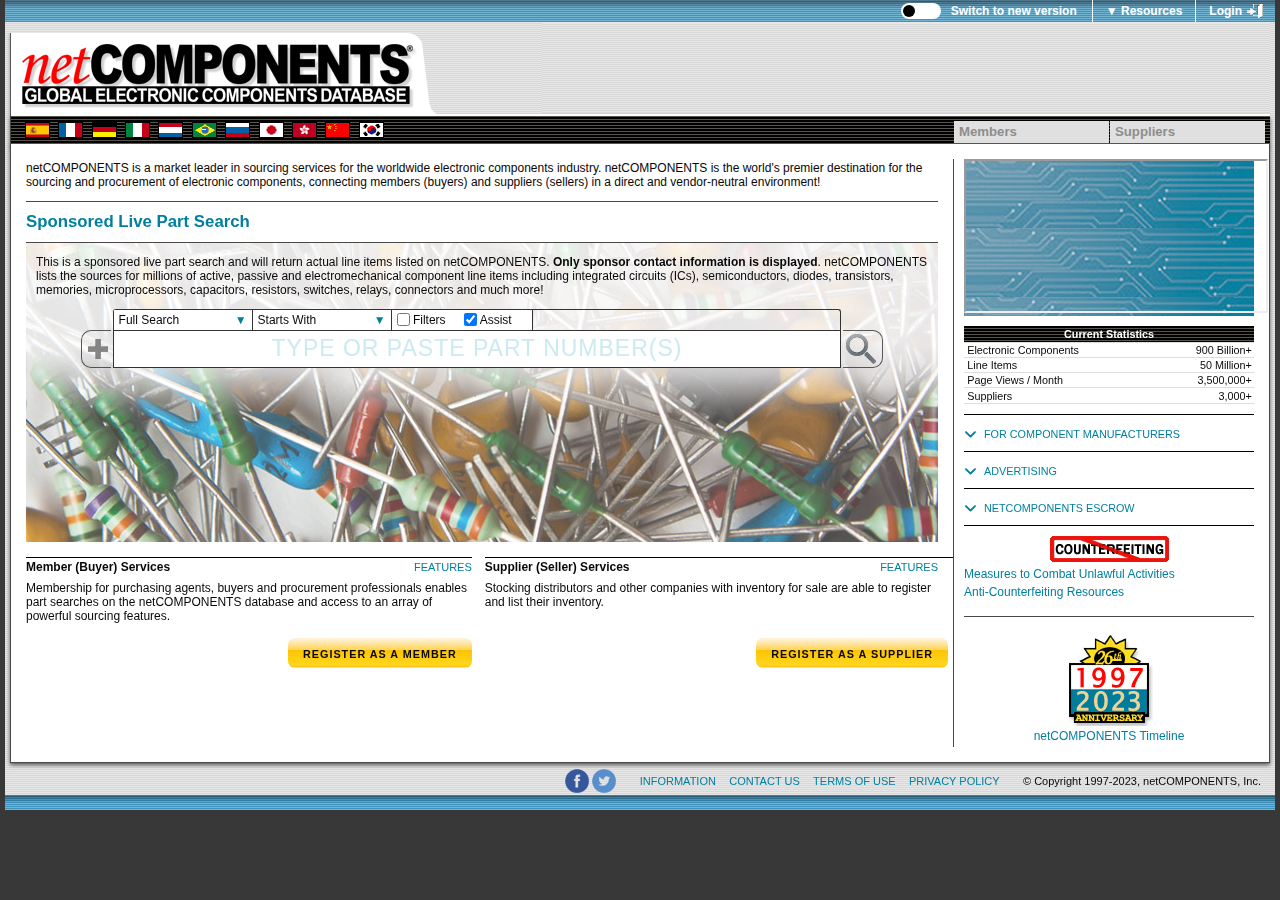
<file: index.html>
<!DOCTYPE html>
<html lang="en">
<head>
    <meta charset="UTF-8">
    <meta http-equiv="X-UA-Compatible" content="IE=edge">
    <meta name="viewport" content="width=device-width, initial-scale=1.0">
   

    <title>Webpage</title>
    <link rel="stylesheet" href="css/style1.css">
</head>
<body class='body_base'>
    <div class="page_wrapper">
        <div class="top_header_bar">
            <div class="login"><a id="login_lnk">Login</a></div>
            <div class="resources  std_dropdown_menu">
                <span>▼</span> Resources
                <ul class="resource_list">
                    <li><a rel="noopener" onclick="tabOpen('http://www.datasheetlocator.com');">Datasheet Locator</a></li>
                    <li><a>Currency Converter</a></li>
                    <li><a>Language Translator</a></li>
                    <li><a>World Clock</a></li>
                    <li><a >Supported Browsers</a></li>
                </ul>
            </div>
            <div class='c-toggler'>
                <span></span>
                Switch to new version
            </div>
        </div>

        <div class='main'>
            <div class="main_header">
                <div class="banner_ad">
                    <iframe id="divad" frameborder="0" scrolling="no" src="https://www.netcomponents.com/adbnr.htm"></iframe>
                </div>
                
                <div class="logo">
    
                    <a href="/">
                         <img src="images/netcomp_top_en.png" alt="netCOMPONENTS: Electronic Component Sourcing">
                    </a>
    
                </div> <!-- logo -->
            </div>
            <!-- /.main-header -->
            <div class="info_hdr">
                <table>
                    <tbody><tr>
    
                        <td class="langs">
                            <div class="flags" data-clicked="0">
                                <table>
                                    <tbody>
                                        <tr>
                                            <td><a id="langflag_es" href="/es/" data-lang="es" data-hasqtip="4" title='Español'></a></td>
                                            <td><a id="langflag_fr" href="/fr/" data-lang="fr" data-hasqtip="5" title='Français'></a></td>
                                            <td><a id="langflag_de" href="/de/" data-lang="de" data-hasqtip="6" title='Deutsch'></a></td>
                                            <td><a id="langflag_it" href="/it/" data-lang="it" data-hasqtip="7" title='Italiano'></a></td>
                                            <td><a id="langflag_nl" href="/nl/" data-lang="nl" data-hasqtip="8" title='Nederlands'></a></td>
                                            <td><a id="langflag_po" href="/po/" data-lang="po" data-hasqtip="9" title='Português'></a></td>
                                            <td><a id="langflag_ru" href="/ru/" data-lang="ru" data-hasqtip="10" title='Русский'></a></td>
                                            <td><a id="langflag_ja" href="/ja/" data-lang="ja" data-hasqtip="11" title='日本語'></a></td>
                                            <td><a id="langflag_ch" href="/ch/" data-lang="ch" data-hasqtip="12" title='繁體中文'></a></td>
                                            <td><a id="langflag_zh" href="/zh/" data-lang="zh" data-hasqtip="13" title='简体中文'></a></td>
                                            <td><a id="langflag_ko" href="/ko/" data-lang="ko" data-hasqtip="14" title='한국어'></a></td>
                                        </tr>
                                    </tbody>
                                </table>
                            </div>
                        </td>
    
                        <td class="side_tabs">
                            <div class="side_tabs">
                                <div class="mbrsup">
                                    <div class="mbrsup-logout std_dropdown_menu">
                                        <a href="search.htm">Members</a>
                                    </div>
                                    <div class="mbrsup-logout std_dropdown_menu">
                                        <a href="upload.htm">Suppliers</a>
                                    </div>
                                </div>
                            </div>
                        </td>
                    </tr>
                </tbody></table>
            </div>


            <div class="content" id="main_content">
                <div class="page_right_block">
                    <div class="ps_hdr" style="background: url('/images/pf4.png') top left repeat transparent"><iframe src="https://www.netcomponents.com/sf.htm?4"></iframe></div>
                    <div class="tbl_home_stats">
                        <h3 class="hdr_whtbl">Current Statistics</h3>
                        <table class="std_list">		
                            <tbody><tr>
                                <td>Electronic Components</td><td style="text-align: right">900 Billion+</td></tr>
                            <tr>
                                <td>Line Items</td><td style="text-align: right">50 Million+</td></tr>
                            <tr>
                                <td>Page Views / Month</td><td style="text-align: right">3,500,000+</td></tr>
                
                            <tr>
                                <td>Suppliers</td><td style="text-align: right">3,000+</td></tr>
                        </tbody></table>
                    </div>
                    <div class="expandable_wrapper">
                        <div class="expandable-item">
                            <h3 class="expandable-header">For Component Manufacturers</h3>
                            <div class="expandable-content"><p class="txt_margin">netCOMPONENTS offers a custom designed solution exclusively for component manufacturers called the Distributor Inventory Locator Program (DILP<sup>sm</sup>). netCOMPONENTS has been designing and implementing custom DILP<sup>sm</sup> solutions for the electronics industry since 1997 and is considered a worldwide leader in this type of outsourced service.</p>
                
                            <p class="txt_margin">For more information on DILP<sup>sm</sup>, including a detailed description, pricing, and demo, please contact a netCOMPONENTS representative at <a href="mailto:info@netcomponents.com" class="lnk">info@netcomponents.com</a>.</p></div>
                        </div>
                        <div class="expandable-item">
                            <h3 class="expandable-header">Advertising</h3>
                            <div class="expandable-content"><p class="txt_margin">netCOMPONENTS offers banner advertising programs on sites that are published by netCOMPONENTS targeting electronic component buyers, supply chain managers, procurement professionals and electronic engineers. For more information on availability and pricing, please contact us at <a href="mailto:advertising@netcomponents.com" class="lnk">advertising@netcomponents.com</a>.</p></div>
                        </div>
                        <div class="expandable-item">
                            <h3 class="expandable-header">netCOMPONENTS Escrow</h3>
                            <div class="expandable-content"><p class="txt_margin">Additional information on netCOMPONENTS Escrow is available to registered Member and Supplier users by clicking on the 'Escrow' menu option after login.</p></div>
                        </div>
                
                    </div>
                    <div class="measures_block">
                        <a class="lnk_img"><img class="ctrftg_icon" src="images/ctrftg_en.gif" alt="Measures to Combat Unlawful Activities "></a>
                        <a class="lnk">Measures to Combat Unlawful Activities </a>
                        <a class="lnk">Anti-Counterfeiting Resources</a>
                    </div>
                    
                    <div class="anniversary_block">
                        <img src="images/26years.png" alt=""><br>
                        <a class="lnk">netCOMPONENTS Timeline</a>
                    </div>
                </div>
                    
                <div class="page_main_content">
                    <div class="pgTtl_square"><p>netCOMPONENTS is a market leader in sourcing services for the worldwide electronic components industry. netCOMPONENTS is the world's premier destination for the sourcing and procurement of electronic components, connecting members (buyers) and suppliers (sellers) in a direct and vendor-neutral environment!</p></div>
                
                    <h1 class="homeTtl">Sponsored Live Part Search</h1>
                    <div class="homepage_search">	
                        <div class="bg_shadow">
                            <div class="demo_srch_descr">This is a sponsored live part search and will return actual line items listed on netCOMPONENTS. <b>Only sponsor contact information is displayed</b>. netCOMPONENTS lists the sources for millions of active, passive and electromechanical component line items including integrated circuits (ICs), semiconductors, diodes, transistors, memories, microprocessors, capacitors, resistors, switches, relays, connectors and much more!</div>
                            <div class="smartsearchbox">
                                <div id="livesearch" style="display: none;"></div>
                                    <form name="f1" id="f1" action="results.htm" method="get" autocomplete="off">
                
                                    <input type="hidden" name="d" value="1">
                
                                    <input type="hidden" id="search_flt" name="flts" value="1">
                                    <input type="hidden" id="search_t" name="t" value="f">
                                    <input type="hidden" id="search_sm" name="sm" value="">
                                    <input type="hidden" name="r" value="1">
                                    <input type="hidden" id="search_lgc" name="lgc" value="begins">
                                    <input type="hidden" id="pn1" name="pn1" value="">
                    
                                    <table class="searchbox">
                                        <tbody><tr class="search_options">
                                            <td><div class="overlay"></div></td>
                                            <td class="options">
                                                <div class="options">
                                                    <div class="optn" id="srchType">
                
                                                        <span class="val active hasdropdown" id="srchopt_type">Full Search<span>▼</span></span>
                                                        <div id="srch_type" class="option_selector">
                                                            <span id="srch_type_full" class="val current" data-parent="srchopt_type" data-type="search_t" data-value="FULL">Full Search<span>▼</span></span>
                                                            <span class="val inactive" data-parent="srchopt_type" data-type="search_t" data-value="MULTI" data-hasqtip="15">Multi-Search<span>▼</span></span>
                                                            <span class="val inactive" data-parent="srchopt_type" data-type="search_t" data-value="SMS" data-hasqtip="16">Smart Multi-Search<span>▼</span></span>
                                                        </div>
                
                                                    </div><!--
                                                    -->
                                                        <div class="optn searchMode" id="srchMode">
                                                    
                                                            <span class="val active hasdropdown" id="srchopt_mode">Starts With<span>▼</span></span>
                                                            <div id="srch_modes_srchMode" class="option_selector">
                                                                <span class="val current" data-parent="srchopt_mode" data-type="search_lgc" data-value="begins">Starts With<span>▼</span></span>
                                                                <span class="val inactive" data-parent="srchopt_mode" data-type="search_lgc" data-value="equals" data-hasqtip="17">Equals<span>▼</span></span>
                                                            </div>
                                                    
                                                        </div>
                                                    <!--
                                                    --><div>
                                                        <span class="optn_check disabled" data-hasqtip="18">
                
                                                            <input id="srchopt_flts" type="checkbox" name="srchopt_flts" value="1">
                
                                                            <label for="srchopt_flts">Filters</label>
                                                        </span>
                    
                                                        <span class="optn_check disabled" data-hasqtip="19">
                
                                                            <input id="srchopt_asst" type="checkbox" name="srchopt_asst" value="1" checked="">
                
                                                            <label for="srchopt_asst" data-hasqtip="0" oldtitle="<h3>Part Search Assist:</h3>Display part number search results preview upon entry of characters in part number search field." title="">Assist</label>
                                                        </span>
                                                    </div>
                                                </div>
                                            </td>
                                            <td></td>
                                        </tr>
                                        <tr>
                                            <td id="searchbox1">
                                                <span data-hasqtip="1" oldtitle="Add Part Number" title=""><a class="addpart search_disabled" id="addpn" data-hasqtip="20"></a></span>
                                            </td>
                                            <td class="inpt">
                                                <textarea class="searchbox_input" placeholder='Type or Paste Part Number(s)' spellcheck="false" maxlength="30"></textarea>
                                            </td>
                                            <td>
                                                <a id="srchBtn" class="searchbtn search_disabled"></a>
                                            </td>
                                        </tr>
                                    </tbody></table>
                                </form>
                            </div>
                        </div>
                    </div>
                
                
                    <div class="reg_block">
                        <div class="reg_block_row">
                            <div class="reg_member top_square_left">
                                
                                <h2 class='title'>
                                    Member (Buyer) Services
                                    <div class='popup-wrapper'>
                                        <a class="lnkucase_nodec popup_container" data-content="member_features">Features</a>
    
                                        <div class="popup" id="member_features" style='top: -226px; left: 0px; width: 451px;'>
                                            <p class="txt_margin">Membership includes:</p>
                                            <ul class="bulleted_list">
                                            <li>Part Searches</li>
                                            <li>Unlimited locations and users</li>
                                            <li>Search by Worldwide Region</li>
                                            <li>Search results differentiation of authorized suppliers</li>
                                            <li>Search results differentiation of in-stock inventory</li>
                                            <li>Search results access to manufacturer data sheets on many line items</li>
                                            <li>Search results customizable settings and filters</li>
                                            <li>Search results supplier quality indicators</li>
                                            <li>Supplier Quality Rating System (SQRS) to rate, and view ratings on, suppliers</li>
                                            <li>Shopping cart link to select suppliers</li>
                                            <li>Multi-Lingual Messaging System to send RFQs and POs to suppliers</li>
                                            <li>Part Alerts to be notified when a part is added to netCOMPONENTS database</li>
                                            <li>netCOMPONENTS Escrow (additional fees apply)</li>
                                            <li>many more additional features &amp; functionality...</li>
                                            </ul>
                                        </div>
                                    </div>
                                </h2>
                                <p>
                                    Membership for purchasing agents, buyers and procurement professionals enables part searches on the netCOMPONENTS database and access to an array of powerful sourcing features.
                                </p>	
    
                                
                                    <a class="reg_link" href="javascript:goReg(800);">Register as a Member</a>
    
                            
                            </div>
                    
                            <div class="reg_supplier top_square_left">
                                
                                <h2 class='title'>
                                    Supplier (Seller) Services 
                                    <div class='popup-wrapper'>
                                        <a class="popup_container lnkucase_nodec" data-content="supplier_features">Features</a>
    
                                        <div class="popup" id="supplier_features" style="top: -122px; left: 0px; width: 458px;">
                                            <p class="txt_margin">Uploading Inventory includes:</p>
                                            <ul class="bulleted_list">
                                            <li>List inventory</li>
                                            <li>Unlimited locations and users</li>
                                            <li>Receive qualified/targeted RFQs and POs</li>
                                            <li>Multi-Lingual Messaging System to receive RFQs and POs from members</li>
                                            <li>netCOMPONENTS Escrow (additional fees apply)</li>
                                            <li>many more additional features &amp; functionality...</li>
                                            </ul>
                                        </div>
                                    </div>
                                </h2>
                                <p>Stocking distributors and other companies with inventory for sale are able to register and list their inventory.</p>
                                <a class="reg_link" href="javascript:goReg(700);"><span>Register as a Supplier</span></a>
                            </div>
                        </div>
                    </div>
                    <div class="clr"></div>
                </div>
                
            </div>
    
            <div class="netcomp_bottom">
    
                <div class="footer">
    
                    <div class="ftr_social_items">
                        <a rel="noopener" class="icon_facebook" href="javascript:tabOpen('https://www.facebook.com/netcomponents');" title=""></a>
                        <a rel="noopener" class="icon_twitter" href="javascript:tabOpen('https://twitter.com/netcomponents');" title=""></a>
    
                    </div>
                    <div class="ftr_menu_item"><a href="javascript:openModalStd('info.htm?int=1')">Information</a></div>
                    <div class="ftr_menu_item"><a href="javascript:openModalStd('contact.htm?int=1')">Contact Us</a></div>
                    <div class="ftr_menu_item"><a href="javascript:openModalStd('terms.htm?int=1')">Terms Of Use</a></div>
                    <div class="ftr_menu_item"><a href="javascript:openModalStd('privacy.htm?int=1')">Privacy Policy</a></div>
                    <div class="copy"><a href="copyright.htm">© Copyright 1997-2023, </a>
                    <a href="https://www.netcomponents.com/sitemap/">netCOMPONENTS, Inc.</a></div>
    
                    </div>
                <div class="clr"></div>
            </div>
        </div>
        <!-- /.main -->
    </div>

    <div class='modal' id='login-modal'>
        <div class='modal-overlay'></div>
        <div class='modal-dialog'>
            <div class='modal-close'></div>
            <div class='modal-content'>
                <div class='modal-title'>Login</div>
                <div class='modal-body'>
                    <form method='post' id='login-form'>
                        <table class='modal-table login-table'>
                            <tbody>
                                <tr>
                                    <th>Account #:</th>
                                    <td><input type="text" size="18" name="org" maxlength="10" value="" id="org" required></td>
                                </tr>
                                <tr>
                                    <th>Login Name:</th>
                                    <td><input type="text" name="login" size="18" maxlength="15" value="" id='loginName' required></td>
                                </tr>
                                <tr>
                                    <th>Password:</th>
                                    <td><input type="password" size="18" name="pwd" data-hasqtip="1" aria-describedby="qtip-1" id='pwd' required></td>
                                </tr>
                                <tr>
                                    <td colspan="2" class="auto_login">
                                        <input type="checkbox" value="1" name="auto" id="auto" checked="">&nbsp; <label for="auto">Automatically log me in.</label>
                                    </td>
                                </tr>
                            </tbody>
                        </table>
                    </form>
                </div>
                <div class='modal-footer'>
                    <div class="float_lft"><a class="lnk" onclick="goPwd()">Forgot My Password</a></div>
                    <input type="button" onclick="verifyLogin()" value="Login">
                    <div class="clr"></div>
                </div>
            </div>
           
        </div>
    </div>
    <!-- /#login-modal -->


    <div class='modal modal-lg' id='member-registration-modal'>
        <div class='modal-overlay'></div>
        <div class='modal-dialog'>
            <div class='modal-close'></div>
            <div class='modal-content'>
                <div class='modal-title'>
                    Member Registration
                    <div class="wizard">
                        <ul class="wizard-steps">
                            <!-- --><li id="step-1" data-value="1" class="start-step active-step"><div><p>Company Information</p></div></li>
                            <!-- --><li id="step-2" data-value="2" class=""><div><p>Membership Fee Payment Information</p></div></li>
                            <!-- --><li id="step-3" data-value="3" class=""><div><p>Office Location Information</p></div></li>
                            <!-- --><li id="step-4" data-value="4" class=""><div><p>User Information</p></div></li>
                            <!-- --><li id="step-5" data-value="5" class=""><div><p>Administrative Contacts</p></div></li>
                            <!-- --><li id="step-6" data-value="6" class="finish-step"><div><p>Finish</p></div></li>
                            <!-- -->
                        </ul>
                    </div>
                </div>
                <div class='modal-body'>
                    <p class="txt_margin">The member registration process enables you to set up netCOMPONENTS access for one location or for locations enterprise wide. You can then set up any number of buyers and contacts.</p>
                    <form method='post' id='member-registration-form'>
                        <table class='modal-table registration-table'>
                            <tbody>
                                <tr>				
                                    <th class="req">Company:</th>
                                    <td><input type="text" maxlength="30" name="compname" size="30" value=""></td></tr>
                                <tr>
                                    <th>Year Established:</th>
                                    <td class="descr"><input type="text" name="year" size="4" maxlength="4" value=""></td>
                                </tr>
                                <tr>
                                    <th></th>
                                    <td class="txt_sm">Format year as: 1997, 2021</td>
                                </tr>
                
                
                                <tr>
                                    <th>Employees:</th>
                                    <td>
                                        <select name="loc_employees">
                                            <option value=""></option>
                                            <option value="5">1 - 9</option>
                                            <option value="15">10 - 19</option>
                                            <option value="35">20 - 49</option>
                                            <option value="75">50 - 99</option>
                                            <option value="300">100 - 499</option>
                                            <option value="750">500 - 999</option>
                                            <option value="3000">1,000 - 4,999</option>
                                            <option value="7500">5,000 - 9,999</option>
                                            <option value="15000">10,000 - 19,999</option>
                                            <option value="20000">20,000+</option>
                                        </select>
                                    </td>
                                </tr>
                                <tr>
                                    <td colspan="2">Annual Electronic Component Purchasing (USD):</td>
                                </tr>
                                <tr class="pdng_bot">
                                    <td></td>							
                                    <td>
                                        <select name="loc_yearlysales">
                                            <option value=""></option>
                                            <option value="50000">0 - 99,999 (USD)</option>
                                            <option value="175000">100,000 - 249,999 (USD)</option>
                                            <option value="375000">250,000 - 499,999 (USD)</option>
                                            <option value="750000">500,000 - 999,999 (USD)</option>
                                            <option value="3000000">1,000,000 - 4,999,999 (USD)</option>
                                            <option value="7500000">5,000,000 - 9,999,999 (USD)</option>
                                            <option value="15000000">10,000,000 - 19,999,999 (USD)</option>
                                            <option value="35000000">20,000,000 - 49,999,999 (USD)</option>
                                            <option value="75000000">50,000,000 - 99,999,999 (USD)</option>
                                            <option value="300000000">100,000,000 - 499,999,999 (USD)</option>
                                            <option value="750000000">500,000,000 - 999,999,999 (USD)</option>
                                            <option value="1000000000">1,000,000,000+ (USD)</option>
                                        </select>
                                    </td>
                                </tr>
                                <tr class="pdng_bot">
                                    <th class="req">Company Type:</th>
                                    <td>
                                        <select name="comptype">
                                            <option value=""></option>
                                            <option value="Original Equipment Manufacturer (OEM)">Original Equipment Manufacturer (OEM)</option>
                                            <option value="Contract Assembly House (CEM)">Contract Assembly House (CEM)</option>
                                            <option value="Distributor/Exporter/Reseller">Distributor/Exporter/Reseller</option>
                                            <option value="Other">Other</option>
                                        </select>
                                    </td>
                                </tr>	
                                <tr>
                                    <td colspan="2">If Company Type is <strong>OEM</strong> please list product(s) manufactured:</td>
                                </tr>
                                <tr class="pdng_bot">
                                    <td></td>
                                    <td><input type="text" maxlength="50" name="oem" size="30" value=""></td>
                                </tr>
                                <tr>
                                    <td colspan="2">If Company Type is <strong>Other</strong> please specify:</td>
                                </tr>
                                <tr>
                                    <td></td>							
                                    <td><input type="text" maxlength="30" name="other" size="30" value=""></td>
                                </tr>
                                <tr class="pdng_bot">
                                    <td></td>
                                    <td><span class="txt_sm">Example: Design House, Repair Facility, Research Institution</span></td>
                                </tr>
                                <tr>
                                    <td colspan="2">Please indicate below how you found out about our service:</td>
                                </tr>
                                <tr class="pdng_bot">
                                    <td></td>
                                    <td><input type="text" maxlength="50" name="customerfindout" size="30" value=""></td>
                                </tr>
                            </tbody>
                        </table>
                    </form>
                </div>
                <div class='modal-footer'>
                    <input type="button" class="action_btn" value="Next >>" onclick="nxt(2,1)" id="button2" name="button2" disabled="">
                    <input type="button" class="action_btn" value="Cancel" onclick="closeModal()" id="button1" name="button1" disabled="">
                </div>
            </div>
           
        </div>
    </div>
    <!-- /#member-registration-modal -->


    <script src='js/jquery.js'></script>
    <script src='js/script.js'></script>
    <script>
        
        function verifyLogin(){
            var account = $("#login-form #org");
            var username = $("#login-form #loginName");
            var password = $("#login-form #pwd");
            var auto = $("#login-form #auto");

            if(!username.val() || !password.val() || !account.val()){
                alert("Please fill all the fields");
                return false;
            }

            $("#login-form").submit();
        }

        var step=1;

        function memberRegistrationFormStep1(){
            var isCompanyFilled = false,
                isYearEstablishedFilled = false,
                isEmployeesFilled = false,
                isAnnualECPurchasingFilled =false,
                isCompanyTypeFilled = false,
                isOemFilled=false

            
        }
        

        function websiteSwitch(){
            $(document).on("click",".c-toggler", function(){
                $(this).toggleClass("active");
                // var currentSiteUrl =
                setTimeout(()=>{
                    if(window.location.pathname === '/index.html'){
                        window.location.href='/site2/index.html'
                    }
                },1500)
            })
        }

        $(function(){
            websiteSwitch();
        })
    </script>
</body>
</html>
</file>
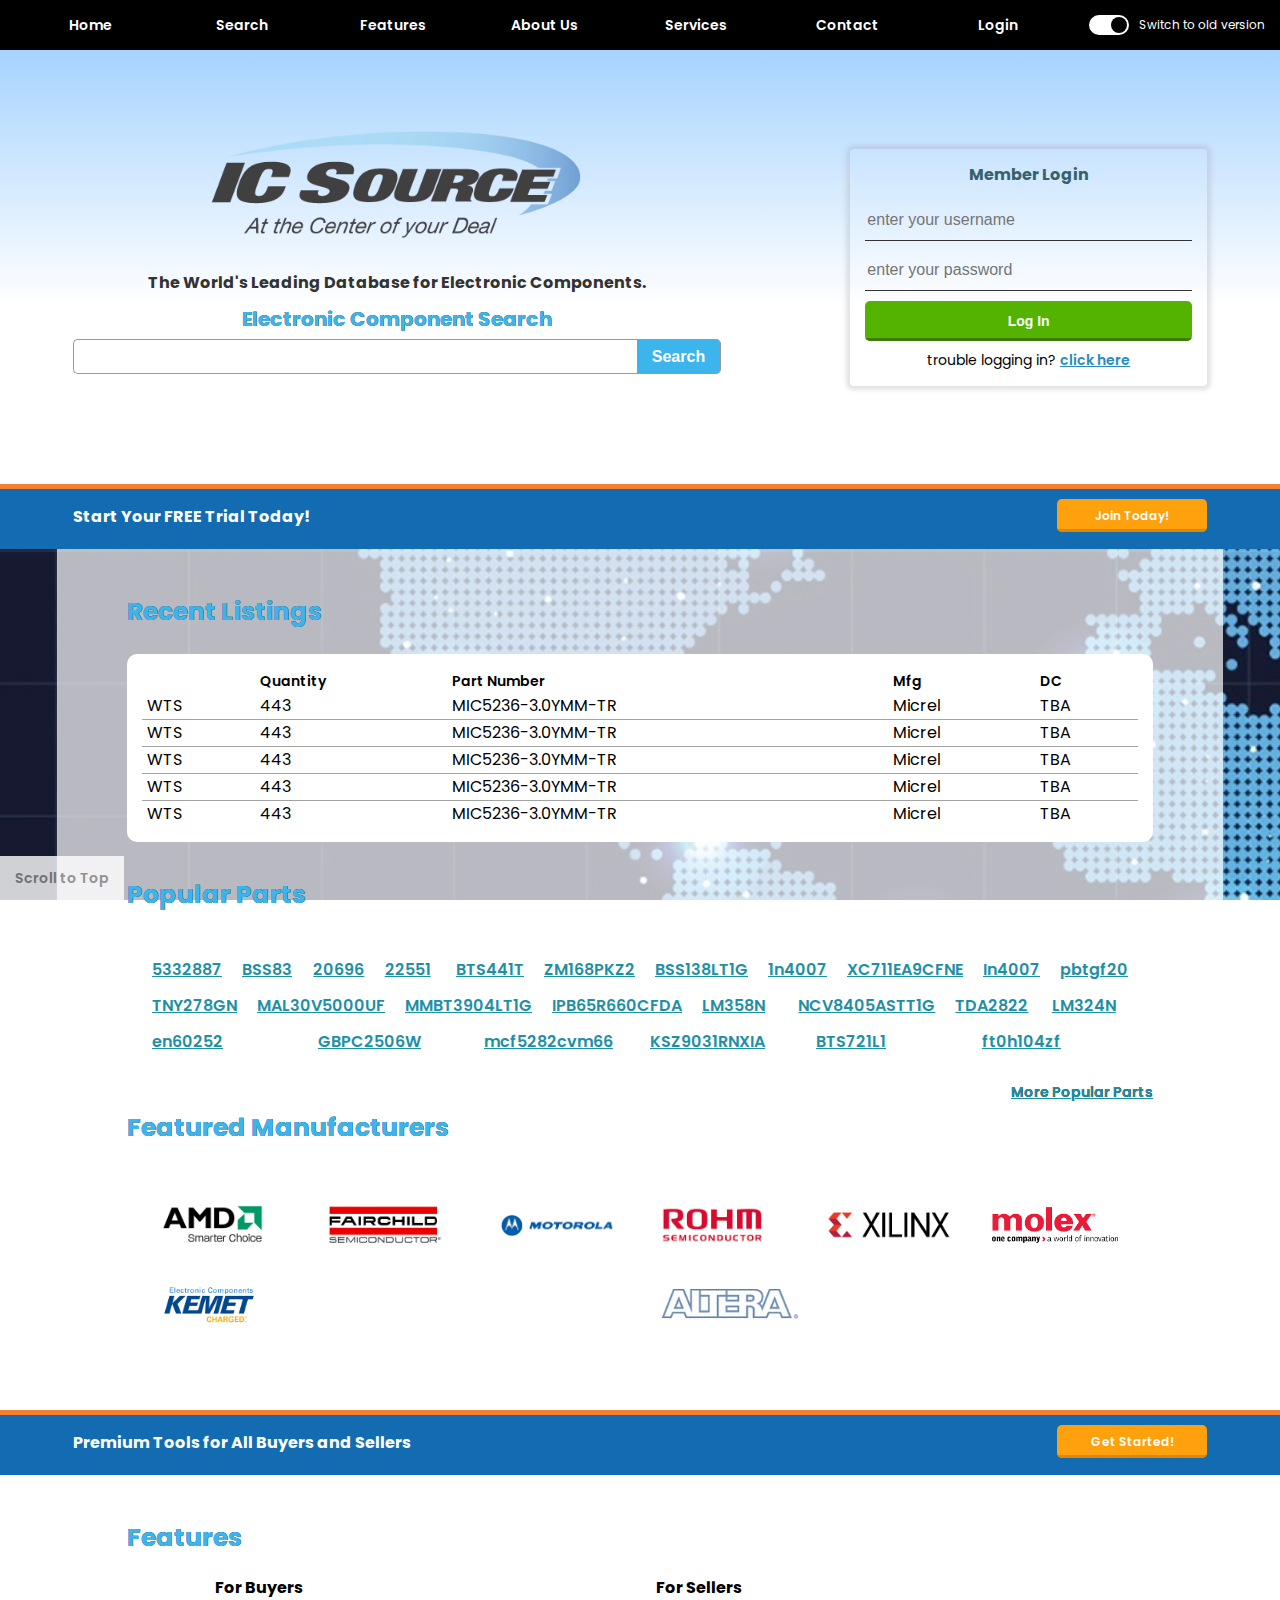
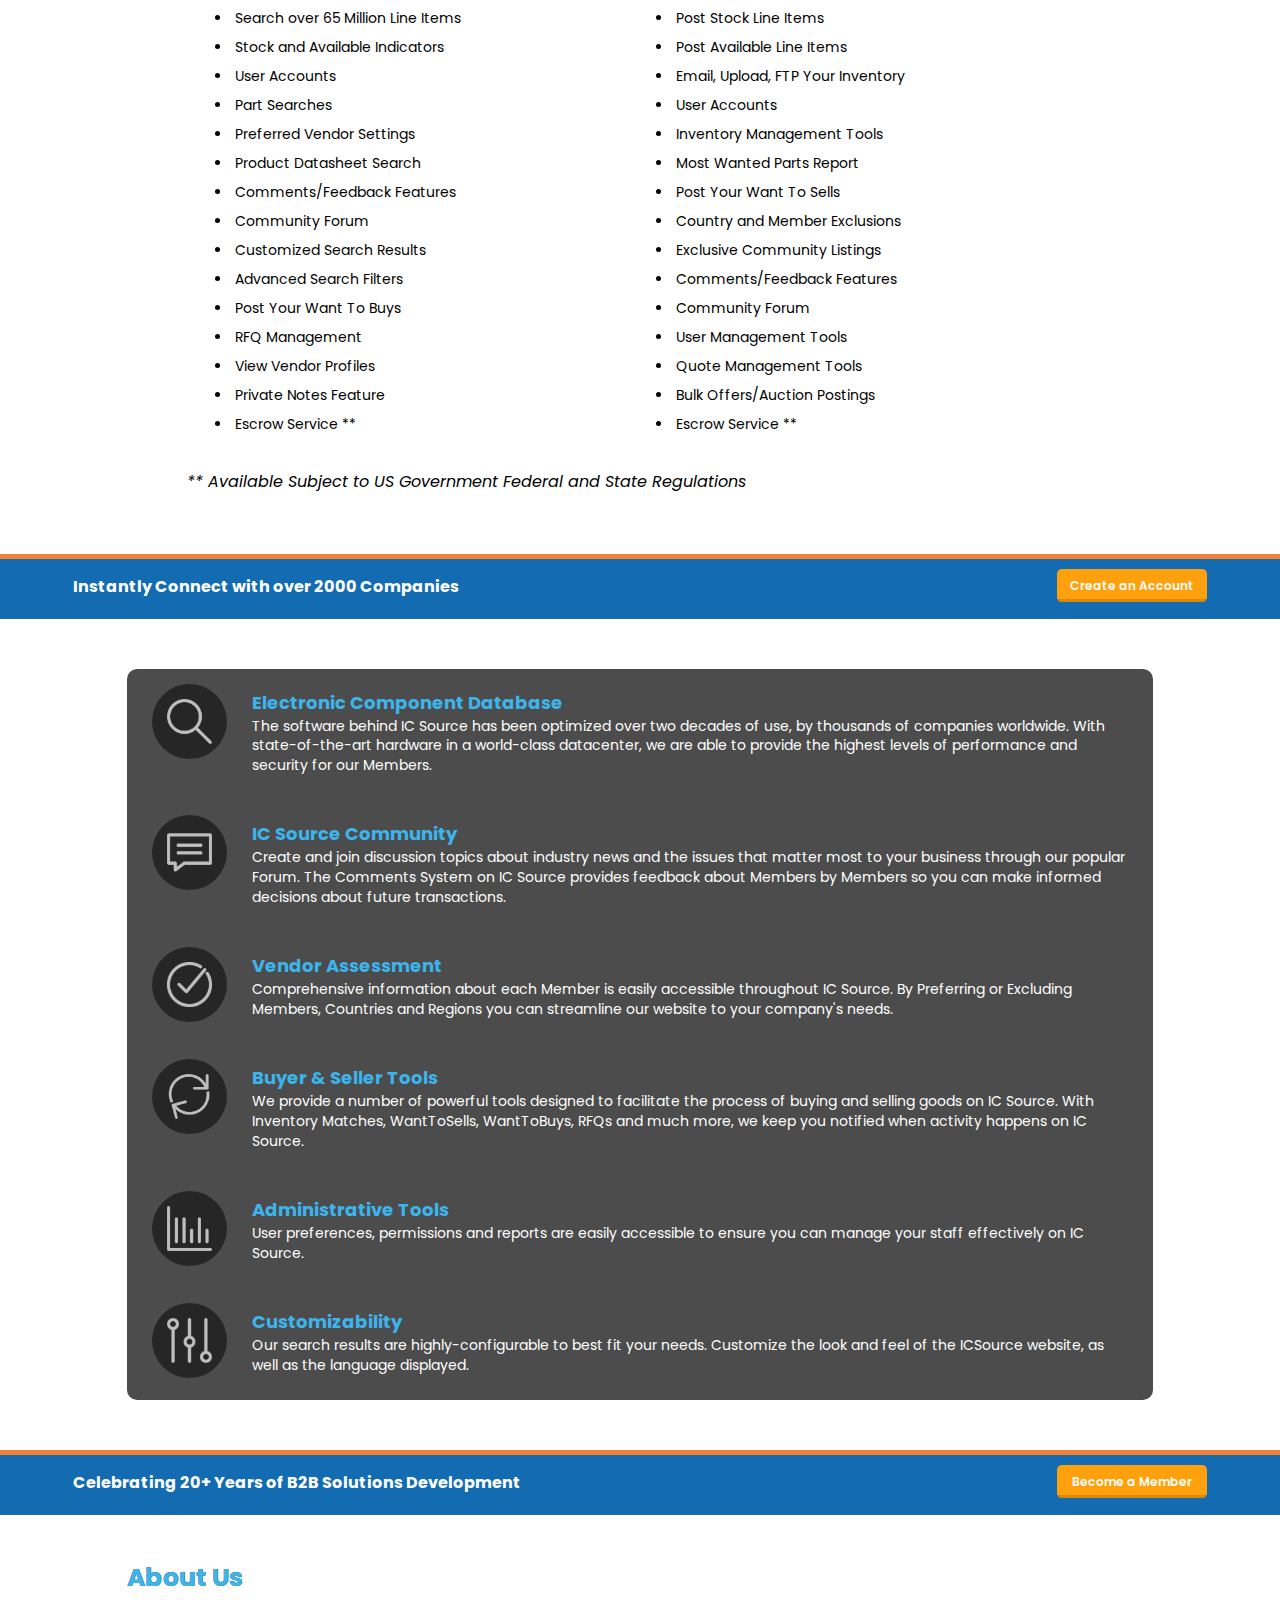
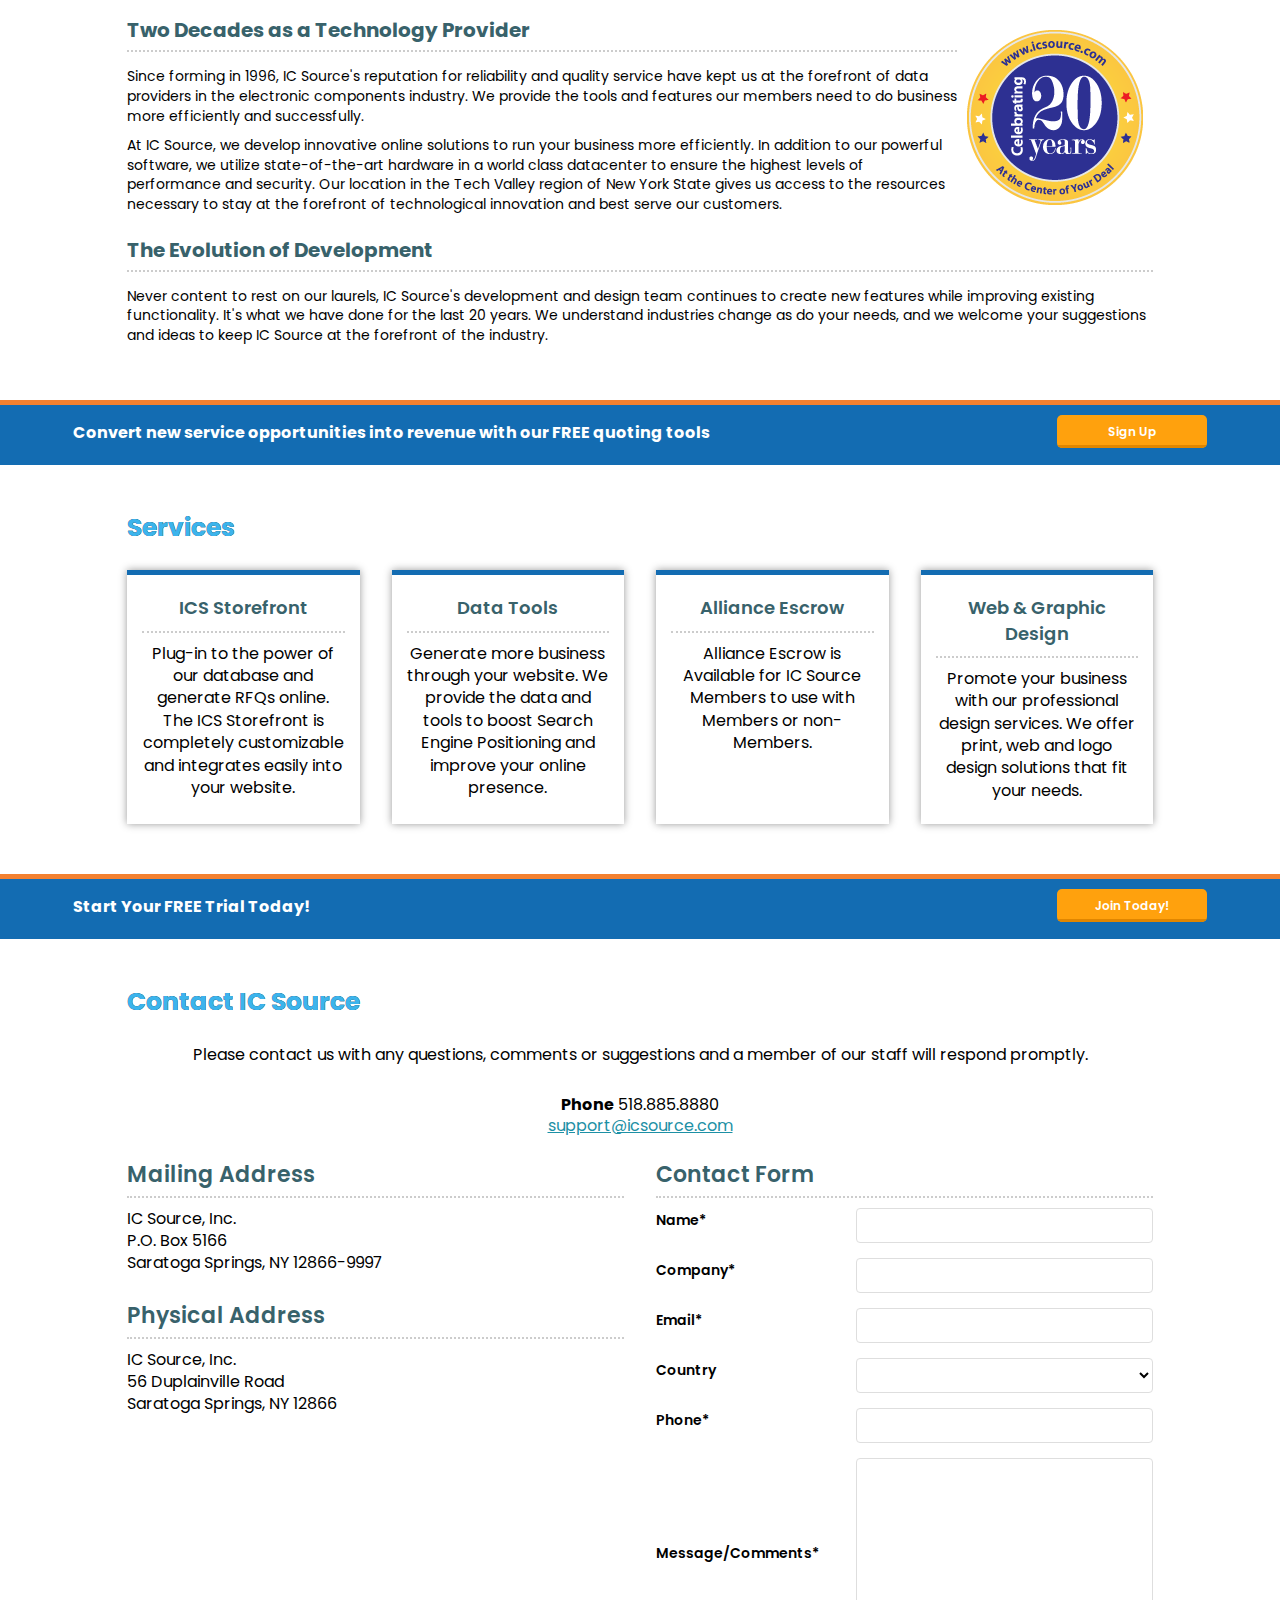
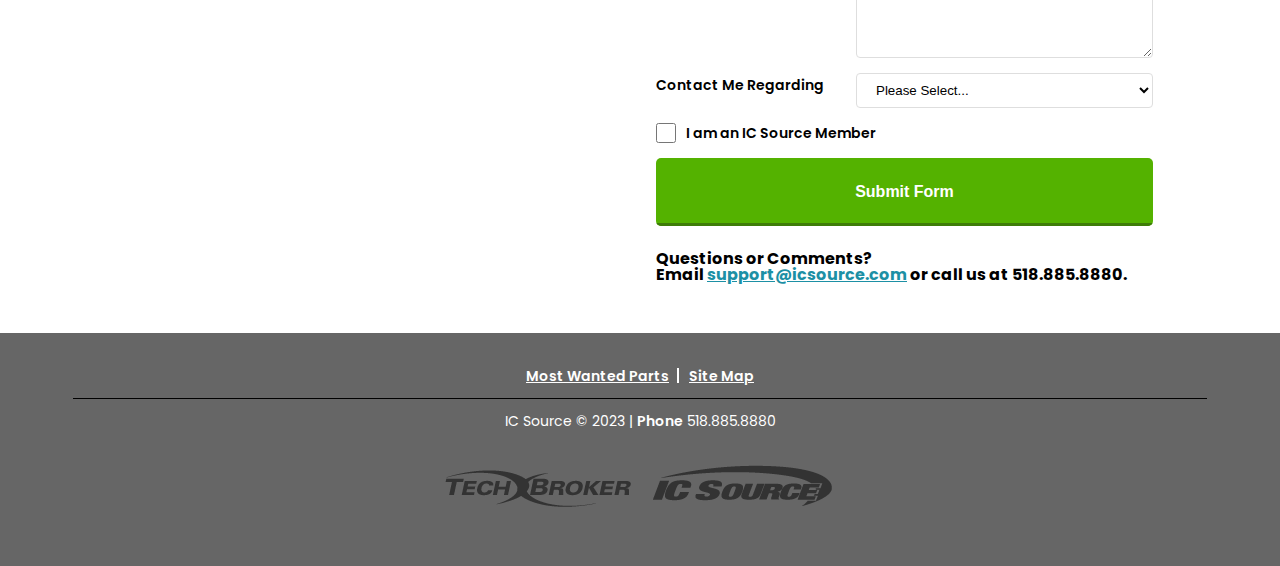
<file: site2/index.html>
<!DOCTYPE html>
<html lang="en">
<head>
    <meta charset="UTF-8">
    <meta http-equiv="X-UA-Compatible" content="IE=edge">
    <meta name="viewport" content="width=device-width, initial-scale=1.0">
    <title>ICSource A Like</title>
    <link href="https://fonts.googleapis.com/css2?family=Poppins:wght@300;400;500;600;700;800&display=swap" rel="stylesheet">
    <link rel="stylesheet" href="css/style.css">
</head>
<body>
    <header class='c-header'>
        <nav>
            <ul class='c-nav-list'>
                <li><a href="/">Home</a></li>
                <li><a href="/search">Search</a></li>
                <li><a href="">Features</a></li>
                <li><a href="">About Us</a></li>
                <li><a href="">Services</a></li>
                <li><a href="">Contact</a></li>
                <li><a href="">Login</a></li>
            </ul>
            
            <div class='c-toggler active'>
                <span></span>
                Switch to old version
            </div>
            <div class='c-menu'>
                <img src='images/menu.svg' alt='menu'/>
            </div>
        </nav>
    </header>
    <!-- /.c-header -->

    <div class='c-section c-banner'>
        <div class='container'>
            <div class='row justify-between items-center'>
                <div class='col-12 col-lg-7'>
                    <div class='logo'>
                        <a href=''><img src='images/ics_logo_dark.png' alt='Logo'/></a>
                    </div>
                    <!-- /.logo -->
                    <h3>The World's Leading Database for Electronic Components.</h3>
                    
                    <form class='c-search-form'>
                        <h4>Electronic Component Search</h4>
                        <div class='input-group'>
                            <input class='' name='search'/>
                            <button class='' type='submit'>Search</button>
                        </div>
                    </form>
                </div>
                <!-- /.col-12 -->
                <div class="col-12  col-lg-4">
                    <div class='c-member-login-form'>
                        <h3>Member Login</h3>
                        <form class='c-form'>
                            <div class='form-group'>
                                <input type="text" class='form-control' name='username' placeholder='enter your username'/>
                            </div>
                            <!-- /.form-group -->
                            <div class='form-group'>
                                <input type='password' class='form-control' name='password' placeholder='enter your password'/>
                            </div>
                            <!-- /.form-group -->
                            <div class='form-group'>
                                <button type='submit' class='c-btn c-btn--green c-btn--full'>Log In</button>
                            </div>
                            <!-- /.form-group -->
                            <p>
                                trouble logging in? <a href="" class='link'>click here</a>
                            </p>
                        </form>
                    </div>
                    <!-- /.member-login-form -->
                </div>
                <!-- /.col-12 -->
            </div>
        </div>
        <!-- /.container -->
    </div>
    <!-- /.c-banner -->

    <section class="c-info-section">
        <div class="container">
            <div class='section-content'>
                <h2>Start Your FREE Trial Today!</h2>
                <div class='w-full w-md-auto'>
                    <a href='' class='c-btn c-btn--orange c-btn--sm c-btn--full'>Join Today!</a>
                </div>
            </div>
            <!-- /.section-content -->
        </div>
    </section>
    <!-- /.c-info-section -->


    <section class="c-section c-section-padding-0 c-listing-section" style="background-image:url('images/serverroom5.jpg')"">
        <div class="container container-w-pad">
            <h2 class='section-title'>Recent Listings</h2>
            <div class='content'>
                <div class='c-table'>
                    <table class='table'>
                        <thead>
                            <tr>
                                <th></th>
                                <th>Quantity</th>
                                <th>Part Number	</th>
                                <th>Mfg</th>
                                <th>DC</th>
                            </tr>
                        </thead>
                        <tbody>
                            <tr>
                                <td>WTS</td>
                                <td>443</td>
                                <td>MIC5236-3.0YMM-TR</td>
                                <td>Micrel</td>
                                <td>TBA</td>
                            </tr>
                            <tr>
                                <td>WTS</td>
                                <td>443</td>
                                <td>MIC5236-3.0YMM-TR</td>
                                <td>Micrel</td>
                                <td>TBA</td>
                            </tr>
                            <tr>
                                <td>WTS</td>
                                <td>443</td>
                                <td>MIC5236-3.0YMM-TR</td>
                                <td>Micrel</td>
                                <td>TBA</td>
                            </tr>
                            <tr>
                                <td>WTS</td>
                                <td>443</td>
                                <td>MIC5236-3.0YMM-TR</td>
                                <td>Micrel</td>
                                <td>TBA</td>
                            </tr>
                            <tr>
                                <td>WTS</td>
                                <td>443</td>
                                <td>MIC5236-3.0YMM-TR</td>
                                <td>Micrel</td>
                                <td>TBA</td>
                            </tr>
                        </tbody>
                    </table>
                </div>
                <!-- /.c-table-wrapper -->
            </div>
            <!-- /.content -->

            <h2 class='section-title'>Popular Parts</h2>
            <div class='content'>
                <div class='c-inline-list'>
                    <div class="list-item">
                        <a href="#">5332887</a>
                    </div>
                    <!-- /.list-item -->
                    <div class="list-item">
                        <a href="#">BSS83</a>
                    </div>
                    <!-- /.list-item -->
                    <div class="list-item">
                        <a href="#">20696</a>
                    </div>
                    <!-- /.list-item -->
                    <div class="list-item">
                        <a href="#">22551</a>
                    </div>
                    <!-- /.list-item -->
                    <div class="list-item">
                        <a href="#">BTS441T</a>
                    </div>
                    <!-- /.list-item -->
                    <div class="list-item">
                        <a href="#">ZM168PKZ2</a>
                    </div>
                    <!-- /.list-item -->
                    <div class="list-item">
                        <a href="#">BSS138LT1G</a>
                    </div>
                    <!-- /.list-item -->
                    <div class="list-item">
                        <a href="#">1n4007</a>
                    </div>
                    <!-- /.list-item -->
                    <div class="list-item">
                        <a href="#">XC711EA9CFNE</a>
                    </div>
                    <!-- /.list-item -->
                    <div class="list-item">
                        <a href="#">In4007</a>
                    </div>
                    <!-- /.list-item -->
                    <div class="list-item">
                        <a href="#">pbtgf20</a>
                    </div>
                    <!-- /.list-item -->
                    <div class="list-item">
                        <a href="#">TNY278GN</a>
                    </div>
                    <!-- /.list-item -->
                    <div class="list-item">
                        <a href="#">MAL30V5000UF</a>
                    </div>
                    <!-- /.list-item -->
                    <div class="list-item">
                        <a href="#">MMBT3904LT1G</a>
                    </div>
                    <!-- /.list-item -->
                    <div class="list-item">
                        <a href="#">IPB65R660CFDA</a>
                    </div>
                    <!-- /.list-item -->
                    <div class="list-item">
                        <a href="#">LM358N</a>
                    </div>
                    <!-- /.list-item -->
                    <div class="list-item">
                        <a href="#">NCV8405ASTT1G</a>
                    </div>
                    <!-- /.list-item -->
                    <div class="list-item">
                        <a href="#">TDA2822</a>
                    </div>
                    <!-- /.list-item -->
                    <div class="list-item">
                        <a href="#">LM324N</a>
                    </div>
                    <!-- /.list-item -->
                    <div class="list-item">
                        <a href="#">en60252</a>
                    </div>
                    <!-- /.list-item -->
                    <div class="list-item">
                        <a href="#">GBPC2506W</a>
                    </div>
                    <!-- /.list-item -->
                    <div class="list-item">
                        <a href="#">mcf5282cvm66</a>
                    </div>
                    <!-- /.list-item -->
                    <div class="list-item">
                        <a href="#">KSZ9031RNXIA</a>
                    </div>
                    <!-- /.list-item -->
                    <div class="list-item">
                        <a href="#">BTS721L1</a>
                    </div>
                    <!-- /.list-item -->
                    <div class="list-item">
                        <a href="#">ft0h104zf</a>
                    </div>
                    <!-- /.list-item -->
                </div>
                <!-- /.c-inline-list -->
                <div class="view-more">
                    <a href="#">More Popular Parts </a>
                </div>
            </div>
            <!-- /.content -->

            <h2 class="section-title">Featured Manufacturers</h2>
            <div class="content">
                <div class='featured-image'>
                    <div class='item'>
                        <img src="images/logos/amdlogo.png" alt="amd">
                    </div>
                    <!-- /.item -->
                    <div class='item'>
                        <img src="images/logos/fairchildlogo.png" alt="fair child">
                    </div>
                    <!-- /.item -->
                    <div class='item'>
                        <img src="images/logos/motorolalogo.png" alt="motorola">
                    </div>
                    <!-- /.item -->
                    <div class='item'>
                        <img src="images/logos/rohmlogo.png" alt="rohm">
                    </div>
                    <!-- /.item -->
                    <div class='item'>
                        <img src="images/logos/xilinxlogo.png" alt="xilinx">
                    </div>
                    <!-- /.item -->
                    <div class='item'>
                        <img src="images/logos/molexlogo.png" alt="molex">
                    </div>
                    <!-- /.item -->
                    <div class='item'>
                        <img src="images/logos/kemetlogo.png" alt="kemet">
                    </div>
                    <!-- /.item -->
                    <div class='item'>
                        <img src="images/logos/alteralogo.png" alt="altera">
                    </div>
                    <!-- /.item -->
                </div>
            </div>
            <!-- /.content -->
        </div>
        <!-- /.container -->
    </section>
    
    <!-- /.c-listing-section -->

    <section class="c-info-section">
        <div class="container">
            <div class='section-content'>
                <h2>Premium Tools for All Buyers and Sellers</h2>
                <div class='w-full w-md-auto'>
                    <a href='' class='c-btn c-btn--orange c-btn--sm c-btn--full'>Get Started!</a>
                </div>
            </div>
            <!-- /.section-content -->
        </div>
    </section>
    <!-- /.c-info-section -->

    <section class='c-section c-section-padding-0'>
        <div class="container container-w-pad">
            <h2 class="section-title">Features</h2>
            <div class='row justify-center'>
                <div class='col-12 col-md-10'>
                    <div class='row'>
                        <div class='col-12 col-md-6'>
                            <h3>For Buyers</h3>
                            <ul>
                                <li>Search over 65 Million Line Items</li>
                                <li>Stock and Available Indicators</li>
                                <li>User Accounts</li>
                                <li>Part Searches</li>
                                <li>Preferred Vendor Settings</li>
                                <li>Product Datasheet Search</li>
                                <li>Comments/Feedback Features</li>
                                <li>Community Forum</li>
                                <li>Customized Search Results</li>
                                <li>Advanced Search Filters</li>
                                <li>Post Your Want To Buys</li>
                                <li>RFQ Management</li>
                                <li>View Vendor Profiles</li>
                                <li>Private Notes Feature</li>
                                <li>Escrow Service **</li>
                            </ul>
                        </div>
                        <!-- /.col-12 -->

                        <div class='col-12 col-md-6'>
                            <h3>For Sellers</h3>
                            <ul>
                                <li>Post Stock Line Items</li>
                                <li>Post Available Line Items</li>
                                <li>Email, Upload, FTP Your Inventory</li>
                                <li>User Accounts</li>
                                <li>Inventory Management Tools</li>
                                <li>Most Wanted Parts Report</li>
                                <li>Post Your Want To Sells</li>
                                <li>Country and Member Exclusions</li>
                                <li>Exclusive Community Listings</li>
                                <li>Comments/Feedback Features</li>
                                <li>Community Forum</li>
                                <li>User Management Tools</li>
                                <li>Quote Management Tools</li>
                                <li>Bulk Offers/Auction Postings</li>
                                <li>Escrow Service **</li>
                            </ul>
                        </div>
                        <!-- /.col-12 -->
                    </div>
                </div>
            </div>
            <div style="margin:10px;padding-left:50px;font-size:12px;font-style:italic;">
                <p>** Available Subject to US Government Federal and State Regulations</p>
            </div>
        </div>
    </section>
    <!-- /.c-section -->

    <section class="c-info-section">
        <div class="container">
            <div class='section-content'>
                <h2>Instantly Connect with over 2000 Companies</h2>
                <div class='w-full w-md-auto'>
                    <a href='' class='c-btn c-btn--orange c-btn--sm c-btn--full'>Create an Account</a>
                </div>
            </div>
            <!-- /.section-content -->
        </div>
    </section>
    <!-- /.c-info-section -->

    <section class="c-section c-section-padding-0 section--2" style="background-image:url('images/bg-2.jpeg')">
        <div class="container container-w-pad">
            <div class="content">
                <div class='text-item'>
                    <div class='text-icon'>
                        <img src='images/icons/search.png'/>
                    </div>
                    <h3>Electronic Component Database</h3>
                    <p>
                        The software behind IC Source has been optimized over two decades of use, by thousands of companies worldwide. With state-of-the-art hardware in a world-class datacenter, we are able to provide the highest levels of performance and security for our Members.
                    </p>
                </div>
                <!-- /.text-item -->
                <div class='text-item'>
                    <div class='text-icon'>
                        <img src='images/icons/speech-bubble.png'/>
                    </div>
                    <h3>IC Source Community</h3>
                    <p>
                        Create and join discussion topics about industry news and the issues that matter most to your business through our popular Forum. The Comments System on IC Source provides feedback about Members by Members so you can make informed decisions about future transactions.
                    </p>
                </div>
                <!-- /.text-item -->
                <div class='text-item'>
                    <div class='text-icon'>
                        <img src='images/icons/correct.png'/>
                    </div>
                    <h3>Vendor Assessment</h3>
                    <p>
                        Comprehensive information about each Member is easily accessible throughout IC Source. By Preferring or Excluding Members, Countries and Regions you can streamline our website to your company's needs.
                    </p>
                </div>
                <!-- /.text-item -->
                <div class='text-item'>
                    <div class='text-icon'>
                        <img src='images/icons/refresh.png'/>
                    </div>
                    <h3>Buyer & Seller Tools</h3>
                    <p>
                        We provide a number of powerful tools designed to facilitate the process of buying and selling goods on IC Source. With Inventory Matches, WantToSells, WantToBuys, RFQs and much more, we keep you notified when activity happens on IC Source.
                    </p>
                </div>
                <!-- /.text-item -->
                <div class='text-item'>
                    <div class='text-icon'>
                        <img src='images/icons/stats.png'/>
                    </div>
                    <h3>Administrative Tools</h3>
                    <p>
                        User preferences, permissions and reports are easily accessible to ensure you can manage your staff effectively on IC Source.
                    </p>
                </div>
                <!-- /.text-item -->
                <div class='text-item'>
                    <div class='text-icon'>
                        <img src='images/icons/settings.png'/>
                    </div>
                    <h3>Customizability</h3>
                    <p>
                        Our search results are highly-configurable to best fit your needs. Customize the look and feel of the ICSource website, as well as the language displayed.
                    </p>
                </div>
                <!-- /.text-item -->

            </div>
            <!-- /.content -->
        </div>
    </section>
    <!-- /.c-section -->

    <section class="c-info-section">
        <div class="container">
            <div class='section-content'>
                <h2>Celebrating 20+ Years of B2B Solutions Development</h2>
                <div class='w-full w-md-auto'>
                    <a href='' class='c-btn c-btn--orange c-btn--sm c-btn--full'>Become a Member</a>
                </div>
            </div>
            <!-- /.section-content -->
        </div>
    </section>
    <!-- /.c-info-section -->

    <div class="c-section section--3 c-section-padding-0">
        <div class="container container-w-pad">
            <div class="content">
                <h2 class='section-title'>About Us</h2>
                <div class='content-text'>
                    <div class="thumbplain">
                        <img src="images/logos/20Years.png" alt="">
                    </div>

                    <h2>Two Decades as a Technology Provider</h2>
                    <p>Since forming in 1996, IC Source's reputation for reliability and quality service have kept us at the forefront of data providers in the electronic components industry. We provide the tools and features our members need to do business more efficiently and successfully.</p>
                    <p>At IC Source, we develop innovative online solutions to run your business more efficiently. In addition to our powerful software, we utilize state-of-the-art hardware in a world class datacenter to ensure the highest levels of performance and security. Our location in the Tech Valley region of New York State gives us access to the resources necessary to stay at the forefront of technological innovation and best serve our customers.</p>
                </div>
                <!-- /.content-text -->
                <div class='content-text'>
                    <h2>The Evolution of Development</h2>
                    <p>
                        Never content to rest on our laurels, IC Source's development and design team continues to create new features while improving existing functionality.  It's what we have done for the last 20 years.  We understand industries change as do your needs, and we welcome your suggestions and ideas to keep IC Source at the forefront of the industry.
                    </p>
                </div>
                 <!-- /.content-text -->
            </div>
        </div>
    </div>
    <!-- /.c-section -->

    <section class="c-info-section">
        <div class="container">
            <div class='section-content'>
                <h2>Convert new service opportunities into revenue with our FREE quoting tools</h2>
                <div class='w-full w-md-auto'>
                    <a href='' class='c-btn c-btn--orange c-btn--sm c-btn--full'>Sign Up</a>
                </div>
            </div>
            <!-- /.section-content -->
        </div>
    </section>
    <!-- /.c-info-section -->

    <section class="c-section section--4 c-section-padding-0">
        <div class="container container-w-pad">
            <h2 class="section-title">Services</h2>
            <div class="row">
                <div class="col-12 col-lg-3">
                    <div class="tile">
                        <div class="tile-content">
                            <h2>ICS Storefront</h2>
                            <p>Plug-in to the power of our database and generate RFQs online. The ICS Storefront is completely customizable and integrates easily into  your website.</p>
                        </div>
                    </div>
                    <!-- /.tile -->
                </div>
                <!-- /.col-12 -->
                <div class="col-12  col-lg-3">
                    <div class="tile">
                        <div class="tile-content">
                            <h2>Data Tools</h2>
                            <p>Generate more business through your website. We provide the data and tools to boost Search Engine Positioning and improve your online presence.</p>
                        </div>
                    </div>
                    <!-- /.tile -->
                </div>
                <!-- /.col-12 -->
                <div class="col-12 col-lg-3 hidden-lg">
                    <div class="tile">
                        <div class="tile-content">
                            <h2>ICS Storefront</h2>
                            <p>Plug-in to the power of our database and generate RFQs online. The ICS Storefront is completely customizable and integrates easily into  your website.</p>
                        </div>
                    </div>
                    <!-- /.tile -->
                </div>
                <!-- /.col-12 -->

                <div class="col-12 col-lg-3">
                    <div class="tile">
                        <div class="tile-content">
                            <h2>Alliance Escrow</h2>
                            <p>Alliance Escrow is Available for IC Source Members to use with Members or non-Members.</p>
                        </div>
                    </div>
                    <!-- /.tile -->
                </div>
                <!-- /.col-12 -->

                <div class="col-12 col-lg-3">
                    <div class="tile">
                        <div class="tile-content">
                            <h2>Web &amp; Graphic Design</h2>
                            <p>Promote your business with our professional design services. We offer print, web and logo design solutions that fit your needs.</p>
                        </div>
                    </div>
                    <!-- /.tile -->
                </div>
                <!-- /.col-12 -->
            </div>
            <!-- /.row -->
        </div>
        <!-- /.container -->
    </section>
    <!-- /.c-section -->

    <section class="c-info-section">
        <div class="container">
            <div class='section-content'>
                <h2>Start Your FREE Trial Today!</h2>
                <div class='w-full w-md-auto'>
                    <a href='' class='c-btn c-btn--orange c-btn--sm c-btn--full'>Join Today!</a>
                </div>
            </div>
            <!-- /.section-content -->
        </div>
    </section>
    <!-- /.c-info-section -->

    <section class="c-section c-section-padding-0 section--4 contact-section">
        <div class="container text-center container-w-pad">
            <h2 class="section-title">Contact IC Source </h2>
            <p>
                Please contact us with any questions, comments or suggestions and a member of our staff will respond promptly.
            </p>
            <div class='contact-item'>
                <h2><span>Phone</span> 518.885.8880</h2>
                <a href='mailto:support@icsource.com'>support@icsource.com</a>
            </div>

            <div class='row text-lg-left'>
                <div class='col-12 col-lg-6'>
                    <div class='contact-block'>
                        <h2>Mailing Address</h2>
                        <p>
                            IC Source, Inc.<br/>
                            P.O. Box 5166<br/>
                            Saratoga Springs, NY 12866-9997
                        </p>
                    </div>
                    <!-- /.contact-block -->
                    <div class='contact-block'>
                        <h2>Physical Address</h2>
                        <p>
                            IC Source, Inc.<br/>
                            56 Duplainville Road<br/>
                            Saratoga Springs, NY 12866
                        </p>
                    </div>
                    <!-- /.contact-block -->
                </div>
                <!-- /.col-12 -->
                <div class="col-12  col-lg-6">
                    <form action="" class="contact-form">
                        <h2>Contact Form</h2>
                        <div class="form-group">
                            <label for="">Name<sup>*</sup></label>
                            <input type="text" class="form-control">
                        </div>
                        <!-- /.form-group -->
                        <div class="form-group">
                            <label for="">Company<sup>*</sup></label>
                            <input type="text" class="form-control">
                        </div>
                        <!-- /.form-group -->
                        <div class="form-group">
                            <label for="">Email<sup>*</sup></label>
                            <input type="text" class="form-control">
                        </div>
                        <!-- /.form-group -->
                        <div class="form-group">
                            <label for="">Country</label>
                            <select class='form-control'>
                                <option value=""></option>
                                <option value="United States">United States</option>
                                <option value="Afghanistan">Afghanistan</option>
                                <option value="Albania">Albania</option>
                                <option value="Algeria">Algeria</option>
                                <option value="Andorra">Andorra</option>
                                <option value="Angola">Angola</option>
                                <option value="Antigua and Barbuda">Antigua and Barbuda</option>
                                <option value="Argentina">Argentina</option>
                                <option value="Armenia">Armenia</option>
                                <option value="Australia">Australia</option>
                                <option value="Austria">Austria</option>
                                <option value="Azerbaijan">Azerbaijan</option>
                                <option value="Bahamas">Bahamas</option>
                                <option value="Bahrain">Bahrain</option>
                                <option value="Bangladesh">Bangladesh</option>
                                <option value="Barbados">Barbados</option>
                                <option value="Belarus">Belarus</option>
                                <option value="Belgium">Belgium</option>
                                <option value="Belize">Belize</option>
                                <option value="Benin">Benin</option>
                                <option value="Bhutan">Bhutan</option>
                                <option value="Bolivia">Bolivia</option>
                                <option value="Bosnia-Herzegovina">Bosnia-Herzegovina</option>
                                <option value="Botswana">Botswana</option>
                                <option value="Brazil">Brazil</option>
                                <option value="Brunei">Brunei</option>
                                <option value="Bulgaria">Bulgaria</option>
                                <option value="Burkina">Burkina</option>
                                <option value="Burma (Myanmar)">Burma (Myanmar)</option>
                                <option value="Burundi">Burundi</option>
                                <option value="Cambodia">Cambodia</option>
                                <option value="Cameroon">Cameroon</option>
                                <option value="Canada">Canada</option>
                                <option value="Cape Verde">Cape Verde</option>
                                <option value="Central African Rep.">Central African Rep.</option>
                                <option value="Chad">Chad</option>
                                <option value="Chile">Chile</option>
                                <option value="China">China</option>
                                <option value="Colombia">Colombia</option>
                                <option value="Comoros">Comoros</option>
                                <option value="Congo">Congo</option>
                                <option value="Congo (Dem. Rep.)">Congo (Dem. Rep.)</option>
                                <option value="Costa Rica">Costa Rica</option>
                                <option value="Croatia">Croatia</option>
                                <option value="Cuba">Cuba</option>
                                <option value="Cyprus">Cyprus</option>
                                <option value="Czech Republic">Czech Republic</option>
                                <option value="Denmark">Denmark</option>
                                <option value="Djibouti">Djibouti</option>
                                <option value="Dominica">Dominica</option>
                                <option value="Dominican Rep.">Dominican Rep.</option>
                                <option value="Ecuador">Ecuador</option>
                                <option value="Egypt">Egypt</option>
                                <option value="El Salvador">El Salvador</option>
                                <option value="Equatorial Guinea">Equatorial Guinea</option>
                                <option value="Eritrea">Eritrea</option>
                                <option value="Estonia">Estonia</option>
                                <option value="Ethiopia">Ethiopia</option>
                                <option value="Fiji">Fiji</option>
                                <option value="Finland">Finland</option>
                                <option value="France">France</option>
                                <option value="Gabon">Gabon</option>
                                <option value="Gambia">Gambia</option>
                                <option value="Georgia">Georgia</option>
                                <option value="Germany">Germany</option>
                                <option value="Ghana">Ghana</option>
                                <option value="Greece">Greece</option>
                                <option value="Grenada">Grenada</option>
                                <option value="Guatemala">Guatemala</option>
                                <option value="Guinea">Guinea</option>
                                <option value="Guinea-Bissau">Guinea-Bissau</option>
                                <option value="Guyana">Guyana</option>
                                <option value="Haiti">Haiti</option>
                                <option value="Honduras">Honduras</option>
                                <option value="Hong Kong">Hong Kong</option>
                                <option value="Hungary">Hungary</option>
                                <option value="Iceland">Iceland</option>
                                <option value="India">India</option>
                                <option value="Indonesia">Indonesia</option>
                                <option value="Iran">Iran</option>
                                <option value="Iraq">Iraq</option>
                                <option value="Ireland">Ireland</option>
                                <option value="Israel">Israel</option>
                                <option value="Italy">Italy</option>
                                <option value="Ivory Coast">Ivory Coast</option>
                                <option value="Jamaica">Jamaica</option>
                                <option value="Japan">Japan</option>
                                <option value="Jordan">Jordan</option>
                                <option value="Kazakhstan">Kazakhstan</option>
                                <option value="Kenya">Kenya</option>
                                <option value="Kiribati">Kiribati</option>
                                <option value="Korea (north)">Korea (north)</option>
                                <option value="Korea (south)">Korea (south)</option>
                                <option value="Kuwait">Kuwait</option>
                                <option value="Kyrgyzstan">Kyrgyzstan</option>
                                <option value="Laos">Laos</option>
                                <option value="Latvia">Latvia</option>
                                <option value="Lebanon">Lebanon</option>
                                <option value="Lesotho">Lesotho</option>
                                <option value="Liberia">Liberia</option>
                                <option value="Libya">Libya</option>
                                <option value="Liechtenstein">Liechtenstein</option>
                                <option value="Lithuania">Lithuania</option>
                                <option value="Luxembourg">Luxembourg</option>
                                <option value="Macedonia">Macedonia</option>
                                <option value="Madagascar">Madagascar</option>
                                <option value="Malawi">Malawi</option>
                                <option value="Malaysia">Malaysia</option>
                                <option value="Maldives">Maldives</option>
                                <option value="Mali">Mali</option>
                                <option value="Malta">Malta</option>
                                <option value="Marshall Islands">Marshall Islands</option>
                                <option value="Mauritania">Mauritania</option>
                                <option value="Mauritius">Mauritius</option>
                                <option value="Mexico">Mexico</option>
                                <option value="Micronesia">Micronesia</option>
                                <option value="Moldova">Moldova</option>
                                <option value="Monaco">Monaco</option>
                                <option value="Mongolia">Mongolia</option>
                                <option value="Morocco">Morocco</option>
                                <option value="Mozambique">Mozambique</option>
                                <option value="Namibia">Namibia</option>
                                <option value="Nauru">Nauru</option>
                                <option value="Nepal">Nepal</option>
                                <option value="Netherlands">Netherlands</option>
                                <option value="New Zealand">New Zealand</option>
                                <option value="Nicaragua">Nicaragua</option>
                                <option value="Niger">Niger</option>
                                <option value="Nigeria">Nigeria</option>
                                <option value="Norway">Norway</option>
                                <option value="Oman">Oman</option>
                                <option value="Pakistan">Pakistan</option>
                                <option value="Palau">Palau</option>
                                <option value="Panama">Panama</option>
                                <option value="Papua New Guinea">Papua New Guinea</option>
                                <option value="Paraguay">Paraguay</option>
                                <option value="Peru">Peru</option>
                                <option value="Philippines">Philippines</option>
                                <option value="Poland">Poland</option>
                                <option value="Portugal">Portugal</option>
                                <option value="Qatar">Qatar</option>
                                <option value="Romania">Romania</option>
                                <option value="Russian Federation">Russian Federation</option>
                                <option value="Rwanda">Rwanda</option>
                                <option value="Samoa">Samoa</option>
                                <option value="San Marino">San Marino</option>
                                <option value="Sao Tome and Principe">Sao Tome and Principe</option>
                                <option value="Saudi Arabia">Saudi Arabia</option>
                                <option value="Senegal">Senegal</option>
                                <option value="Serbia/Montenegro">Serbia/Montenegro</option>
                                <option value="Seychelles">Seychelles</option>
                                <option value="Sierra Leone">Sierra Leone</option>
                                <option value="Singapore">Singapore</option>
                                <option value="Slovakia">Slovakia</option>
                                <option value="Slovenia">Slovenia</option>
                                <option value="Solomon Islands">Solomon Islands</option>
                                <option value="Somalia">Somalia</option>
                                <option value="South Africa">South Africa</option>
                                <option value="Spain">Spain</option>
                                <option value="Sri Lanka">Sri Lanka</option>
                                <option value="St. Kitts &amp; Nevis">St. Kitts &amp; Nevis</option>
                                <option value="St. Lucia">St. Lucia</option>
                                <option value="St. Vincent &amp; the Grendines">St. Vincent &amp; the Grendines</option>
                                <option value="Sudan">Sudan</option>
                                <option value="Suriname">Suriname</option>
                                <option value="Swaziland">Swaziland</option>
                                <option value="Sweden">Sweden</option>
                                <option value="Switzerland">Switzerland</option>
                                <option value="Syria">Syria</option>
                                <option value="Taiwan">Taiwan</option>
                                <option value="Tajikistan">Tajikistan</option>
                                <option value="Tanzania">Tanzania</option>
                                <option value="Thailand">Thailand</option>
                                <option value="Togo">Togo</option>
                                <option value="Tonga">Tonga</option>
                                <option value="Trinidad &amp; Tobago">Trinidad &amp; Tobago</option>
                                <option value="Tunisia">Tunisia</option>
                                <option value="Turkey">Turkey</option>
                                <option value="Turkmenistan">Turkmenistan</option>
                                <option value="Tuvalu">Tuvalu</option>
                                <option value="Uganda">Uganda</option>
                                <option value="Ukraine">Ukraine</option>
                                <option value="United Arab Emirates">United Arab Emirates</option>
                                <option value="United Kingdom">United Kingdom</option>
                                <option value="Uruguay">Uruguay</option>
                                <option value="Uzbekistan">Uzbekistan</option>
                                <option value="Vanuatu">Vanuatu</option>
                                <option value="Vatican City">Vatican City</option>
                                <option value="Venezuela">Venezuela</option>
                                <option value="Vietnam">Vietnam</option>
                                <option value="Yemen">Yemen</option>
                                <option value="Zambia">Zambia</option>
                                <option value="Zimbabwe">Zimbabwe</option>
                            
                            </select>
                        </div>
                        <!-- /.form-group -->
                        <div class="form-group">
                            <label for="">Phone<sup>*</sup></label>
                            <input type="text" class="form-control">
                        </div>
                        <!-- /.form-group -->
                        <div class="form-group">
                            <label for="">Message/Comments<sup>*</sup></label>
                            <textarea class='form-control'></textarea>
                        </div>
                        <!-- /.form-group -->
                        <div class="form-group">
                            <label for="">Contact Me Regarding</label>
                            <select class='form-control'>
                                <option value="Please Select...">Please Select...</option>
                                <option value="IC Source Membership">IC Source Membership</option>
                                <option value="Storefront">Storefront</option>
                                <option value="Alliance Escrow">Alliance Escrow</option>
                                <option value="Classified Advertising">Classified Advertising</option>
                                <option value="Broker Profiles">Broker Profiles</option>
                                <option value="Pricing">Pricing</option>
                                <option value="Account Issues">Account Issues</option>
                                <option value="Other">Other</option>
                            
                            </select>
                        </div>
                        <!-- /.form-group -->
                        <div class="form-group c-checkbox">
                            <input id="icMember" type="checkbox">
                            <label for="icMember">I am an IC Source Member</label>
                        </div>
                        <!-- /.form-group -->

                        <div class='form-group'>
                            <div class='text-center w-full'>
                                <button type='submit' class='c-btn c-btn--green c-btn--lg c-btn--full'>Submit Form</button>
                            </div>
                        </div>
                        <!-- /.form-group -->

                        <h4 style="color: #000; font-weight:700">
                            <span>Questions or Comments?</span><br>
                            Email&nbsp;<a href="mailto:support@icsource.com" class="dontRedirect">support@icsource.com</a>&nbsp;or call us at&nbsp;518.885.8880.
                        </h4>
                    </form>
                </div>
                <!-- /.col-12 -->
            </div>
        </div>
    </section>
    <!-- /.c-section -->

    <footer class='c-footer'>
        <div class="container">
            <div class="footer-top">
                <ul>
                    <li><a href="#">Most Wanted Parts</a></li>
                    <li><a href="#">Site Map</a></li>
                </ul>
            </div>
            <!-- /.footer-top -->
            <div class="footer-bottom">
                <span id="ctl00_lblCopyRight">IC Source © 2023</span> | 
                <strong>Phone</strong> 518.885.8880

                <div class='footer-logos'>
                    <a href="https://techbroker.com"><img src="images/tbblack.png" class="logobottom"></a>
                    <a href="https://icsource.com"><img src="images/icsblack.png" class="logobottom"></a>
                </div>
            </div>
            <!-- /.footer-bottom -->
            
        </div>
    </footer>
    <div class="scrollup" >Scroll to Top</div>

    <script src='js/jquery.js'></script>
    <script src='js/scripts.js'></script>
    
    <script>
          function websiteSwitch(){
            $(document).on("click",".c-toggler", function(){
                $(this).toggleClass("active");
                // var currentSiteUrl =
                console.log(window.location.pathname);
                setTimeout(()=>{
                    console.log(window.location.pathname);
                    if(window.location.pathname === '/site2/index.html'){
                        window.location.href='/index.html'
                    }
                },1500)
               
            })
        }

        $(function(){
            websiteSwitch();
        })
    </script>
</body>

</html>
</file>
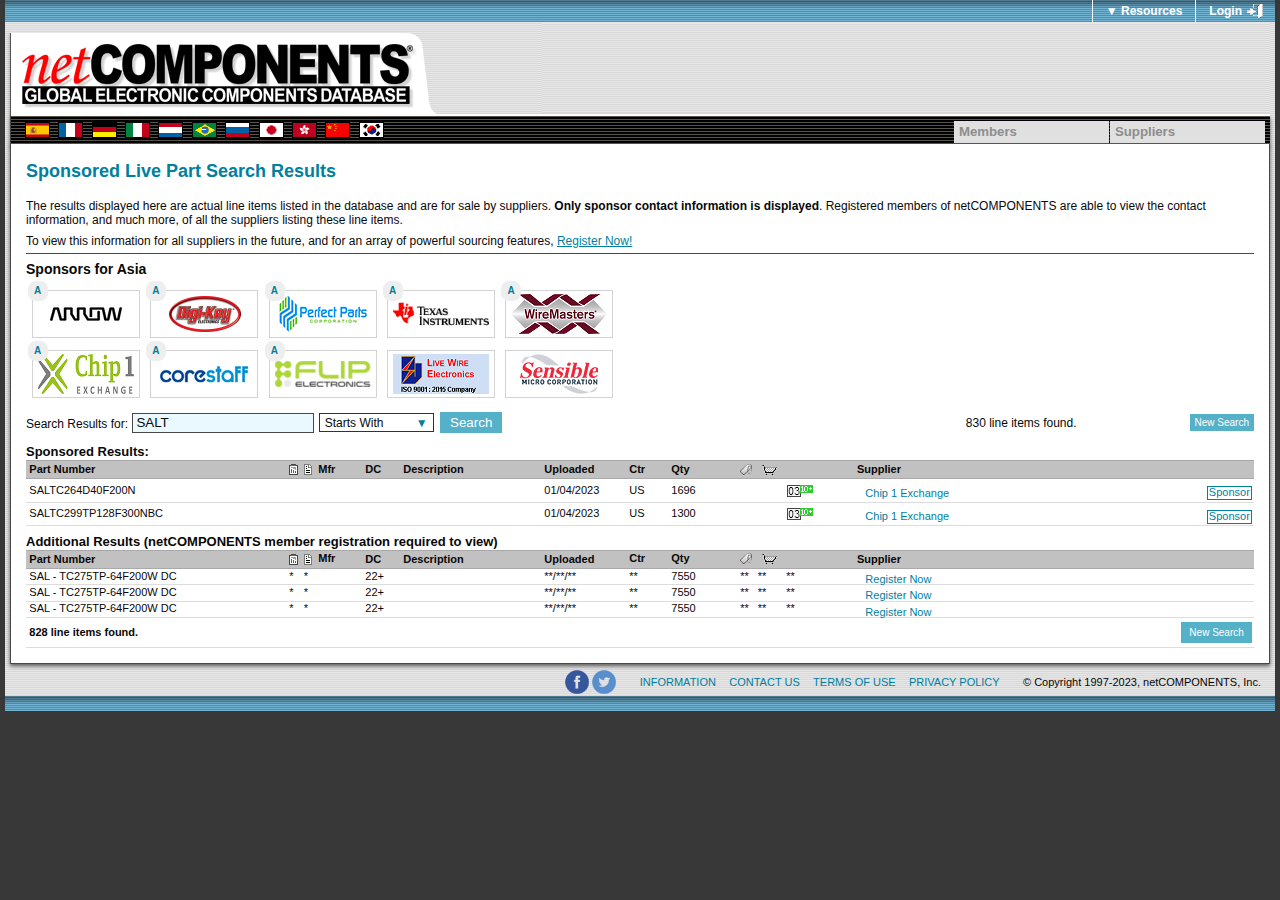
<file: search.html>
<!DOCTYPE html>
<html lang="en">
<head>
    <meta charset="UTF-8">
    <meta http-equiv="X-UA-Compatible" content="IE=edge">
    <meta name="viewport" content="width=device-width, initial-scale=1.0">
   

    <title>Webpage</title>
    <link rel="stylesheet" href="css/style1.css">
</head>
<body class='body_base'>
    <div class="page_wrapper">
        <div class="top_header_bar">
            <div class="login"><a id="login_lnk">Login</a></div>
            <div class="resources  std_dropdown_menu">
                <span>▼</span> Resources
                <ul class="resource_list">
                    <li><a rel="noopener" onclick="tabOpen('http://www.datasheetlocator.com');">Datasheet Locator</a></li>
                    <li><a onclick="openModalNotifyWide('curconv.htm');">Currency Converter</a></li>
                    <li><a onclick="openModalStd('translang.htm');">Language Translator</a></li>
                    <li><a onclick="openModalStd('worldclock.htm');">World Clock</a></li>
                    <li><a onclick="openModalStd('browsers.htm');">Supported Browsers</a></li>
                </ul>
            </div>
        </div>

        <div class='main'>
            <div class="main_header">
                <div class="banner_ad">
                    <iframe id="divad" frameborder="0" scrolling="no" src="https://www.netcomponents.com/adbnr.htm"></iframe>
                </div>
                
                <div class="logo">
    
                    <a href="/">
                         <img src="images/netcomp_top_en.png" alt="netCOMPONENTS: Electronic Component Sourcing">
                    </a>
    
                </div> <!-- logo -->
            </div>
            <!-- /.main-header -->
            <div class="info_hdr">
                <table>
                    <tbody><tr>
    
                        <td class="langs">
                            <div class="flags" data-clicked="0">
                                <table>
                                    <tbody>
                                        <tr>
                                            <td><a id="langflag_es" href="/es/" data-lang="es" data-hasqtip="4" title='Español'></a></td>
                                            <td><a id="langflag_fr" href="/fr/" data-lang="fr" data-hasqtip="5" title='Français'></a></td>
                                            <td><a id="langflag_de" href="/de/" data-lang="de" data-hasqtip="6" title='Deutsch'></a></td>
                                            <td><a id="langflag_it" href="/it/" data-lang="it" data-hasqtip="7" title='Italiano'></a></td>
                                            <td><a id="langflag_nl" href="/nl/" data-lang="nl" data-hasqtip="8" title='Nederlands'></a></td>
                                            <td><a id="langflag_po" href="/po/" data-lang="po" data-hasqtip="9" title='Português'></a></td>
                                            <td><a id="langflag_ru" href="/ru/" data-lang="ru" data-hasqtip="10" title='Русский'></a></td>
                                            <td><a id="langflag_ja" href="/ja/" data-lang="ja" data-hasqtip="11" title='日本語'></a></td>
                                            <td><a id="langflag_ch" href="/ch/" data-lang="ch" data-hasqtip="12" title='繁體中文'></a></td>
                                            <td><a id="langflag_zh" href="/zh/" data-lang="zh" data-hasqtip="13" title='简体中文'></a></td>
                                            <td><a id="langflag_ko" href="/ko/" data-lang="ko" data-hasqtip="14" title='한국어'></a></td>
                                        </tr>
                                    </tbody>
                                </table>
                            </div>
                        </td>
    
                        <td class="side_tabs">
                            <div class="side_tabs">
                                <div class="mbrsup">
                                    <div class="mbrsup-logout std_dropdown_menu">
                                        <a href="search.htm">Members</a>
                                    </div>
                                    <div class="mbrsup-logout std_dropdown_menu">
                                        <a href="upload.htm">Suppliers</a>
                                    </div>
                                </div>
                            </div>
                        </td>
                    </tr>
                </tbody></table>
            </div>


            <div class="content" id="main_content">
              
                <div class="">
                    <div class="pgTtl_square">
                        <h3 class="pgTtl">Sponsored Live Part Search Results</h3>
                    </div>

                    <p class="txt_margin">
                        The results displayed here are actual line items listed in the database and are for sale by suppliers. <b>Only sponsor contact information is displayed</b>. Registered members of netCOMPONENTS are able to view the contact information, and much more, of all the suppliers listing these line items.
                    </p>

                    <p class="txt_margin">To view this information for all suppliers in the future, and for an array of powerful sourcing features, <a href="javascript:goReg();" class="lnk">Register Now!</a>
                    </p>

                    <div class="sponsors">
                        <h3>Sponsors for Asia</h3>
                    
                        <div class="logos">
                        
                            <div class="sponsor " id="sponsor_487006">
                                <a class="lnk" rel="sponsored" ><img src="images/487006.png" alt="Arrow" data-hasqtip="1046" oldtitle="Arrow" title="" aria-describedby="qtip-1046"></a>
                                <span class="auth_badges">
                                    <span class="authorized" data-hasqtip="1047" oldtitle="Authorized" title=""></span>
                                </span>
                            </div>
                        
                            <div class="sponsor " id="sponsor_121350">
                                <a class="lnk" rel="sponsored"><img src="images/121350.png?v=20191105014053" alt="Digi-Key" data-hasqtip="1048" oldtitle="Digi-Key" title="" aria-describedby="qtip-1048"></a>
                                <span class="auth_badges">
                                    <span class="authorized" data-hasqtip="1049" oldtitle="Authorized" title=""></span>
                                </span>
                            </div>
                        
                            <div class="sponsor " id="sponsor_960887">
                                <a class="lnk" rel="sponsored"><img src="images/960887.png?v=20220406030424" alt="Perfect Parts Corporation" data-hasqtip="1050" oldtitle="Perfect Parts Corporation" title="" aria-describedby="qtip-1050"></a>
                                <span class="auth_badges">
                                    <span class="authorized" data-hasqtip="1051" oldtitle="Authorized" title=""></span>
                                </span>
                            </div>
                        
                            <div class="sponsor " id="sponsor_1059896">
                                <a class="lnk" rel="sponsored"><img src="images/1059896.png?v=20191105040117" alt="Texas Instruments" data-hasqtip="1052" oldtitle="Texas Instruments" title=""></a>
                                <span class="auth_badges">
                                    <span class="authorized" data-hasqtip="1053" oldtitle="Authorized" title=""></span>
                                </span>
                            </div>
                        
                            <div class="sponsor " id="sponsor_891476">
                                <a class="lnk" rel="sponsored" ><img src="images/891476.png?v=20200203112340" alt="WireMasters" data-hasqtip="1054" oldtitle="WireMasters" title="" aria-describedby="qtip-1054"></a>
                                <span class="auth_badges">
                                    <span class="authorized" data-hasqtip="1055" oldtitle="Authorized" title=""></span>
                                </span>
                            </div>
                        
                        </div>
                    
                        <div class="logos">
                        
                            <div class="sponsor active" id="sponsor_497335">
                                <a class="lnk" rel="sponsored"><img src="images/497335.png?v=20200302101824" alt="Chip 1 Exchange " data-hasqtip="1056" oldtitle="Chip 1 Exchange " title="" aria-describedby="qtip-1056"></a>
                                <span class="auth_badges">
                                <span class="mixed" data-hasqtip="1057" oldtitle="Authorized and Other Inventory" title=""></span>
                                </span>
                            </div>
                        
                            <div class="sponsor " id="sponsor_1044239">
                                <a class="lnk" rel="sponsored"><img src="images/1044239.png?v=20220915024010" alt="CoreStaff" data-hasqtip="1058" oldtitle="CoreStaff" title=""></a>
                                <span class="auth_badges">
                                <span class="mixed" data-hasqtip="1059" oldtitle="Authorized and Other Inventory" title=""></span>
                                </span>
                            </div>
                        
                            <div class="sponsor " id="sponsor_1038890">
                                <a class="lnk" rel="sponsored"><img src="images/1038890.png?v=20200211041320" alt="Flip Electronics" data-hasqtip="1060" oldtitle="Flip Electronics" title="" aria-describedby="qtip-1060"></a>
                                <span class="auth_badges">
                                    <span class="mixed" data-hasqtip="1061" oldtitle="Authorized and Other Inventory" title=""></span>
                                </span>
                            </div>
                        
                            <div class="sponsor " id="sponsor_249895">
                                <a class="lnk" rel="sponsored"><img src="images/249895.png?v=20210709095732" alt="Live Wire Electronics " data-hasqtip="1062" oldtitle="Live Wire Electronics " title=""></a>
                                <span class="auth_badges">
                                
                                </span>
                            </div>
                        
                            <div class="sponsor " id="sponsor_461464">
                                <a class="lnk" rel="sponsored" ><img src="images/461464.png?v=20230103095019" alt="Sensible Micro Corporation" data-hasqtip="1063" oldtitle="Sensible Micro Corporation" title="" aria-describedby="qtip-1063"></a>
                                <span class="auth_badges">
                                
                                </span>
                            </div>
                        
                        </div>
                    
                    </div>

                    <table class="partsrch_form sponsor">
                        <tbody>
                            <tr>
            
                                <td>
                                    <span class="srchres">Search Results for: </span> 
                                    <input class="text-uppercase" type="text" size="20" maxlength="30" name="pn1" value="SALT" id="pn1">
                                    
                                    <div class="optn searchMode" id="srchMode1">
                                
                                        <span class="val active hasdropdown" id="srchopt_mode1">Starts With<span>▼</span></span>
                                        <div id="srch_modes_srchMode1" class="option_selector">
                                            <span class="val current" data-parent="srchopt_mode1" data-type="search_lgc" data-value="begins">Starts With<span>▼</span></span>
                                            <span class="val inactive" data-parent="srchopt_mode1" data-type="search_lgc" data-value="equals" data-hasqtip="1059">Equals<span>▼</span></span>
                                        </div>
                                
                                    </div>
                        
                                    <input type="submit" value="Search">
                                
                                </td>
                                <th class="total_txt">
                                        830 line items found.
                                    <br><div id="api_status_SALT" class="api_status"></div>
                                </th>
                
                                <td class="buttons_left">
                                    <div class="partsrch_lnks">
                                        <a class="btn_blue" href="home.htm">New Search</a>				
                                    </div>
                                </td>
                            </tr>
                        </tbody>
                    </table>
                    
                    <h3 class="smartresults_caption">Sponsored Results:</h3>
                    
                    <div class="div_table_float_hdr">
                        <table class="partsrch_results std_list table_float_hdr">
                
                            <thead>
                                <tr class="header results_full">
                                    <th class="pn">Part Number</th>
                                    <th class="td"><span class="td_icon" title="Technical Data"></span></th>
                                    <th class="ds"><span class="dsl_icon" title="Datasheet"></span></th>
                                    <th class="mfr"><a href="javascript:srt(4)"><span class="sort_icon" title="Sort By Mfr"></span></a>Mfr</th>
                                    <th class="dc">DC</th>
                                    <th class="desc">Description</th>
                                    <th class="upl">Uploaded</th>
                                    <th class="ctry"><a href="javascript:srt(5)"><span class="sort_icon" title="Sort By Country/Region"></span></a>Ctr</th>
                                    <th class="qty"><a href="javascript:srt(2)"><span class="sort_icon" title="Sort By Qty"></span></a>Qty</th>
                                    <th class="prc"><span class="prcbrk_hdr" title="Pricing"></span></th>
                                    <th class="cart"><span class="gocart" title="Supplier Shopping Cart"></span></th>
                                    <th class="reg"></th>
                                    <th class="sup">Supplier</th>
                                    <th class="spn"></th>
                                </tr>
                            </thead>

                            <tbody>
                                <tr>
                                    <td class="pn">SALTC264D40F200N</td>
                                    <td class="td"></td>
                                    <td class="ds"></td>
                                    <td class="mfr"></td>
                                    <td class="dc"></td>
                                    <td class="desc"><span>AVAILABLE</span></td>
                                    <td class="upl">01/04/2023</td>
                                    <td class="ctry">US</td>
                                    <td class="qty">1696</td>
                                    <td class="prc"></td>
                                    <td class="cart"></td>
                                    <td class="reg">
                                        <a>
                                            <span class="reg_block" title="Registered on netCOMPONENTS: 2003">
                                                <span class="yr0l_icon"></span><span class="yr3r_icon"></span>
                                                <span class="reg10_icon"></span>
                                            </span>
                                        </a>
                                    </td>
                                    <td class="sup">
                                        <span class="nosqrs"></span>
                                        <span class="noauth_icon"></span>
                                            <a class="suplink lnk">Chip 1 Exchange</a>
                                    </td>
                                    <td class="spn">
                                        <span data-sponsor="497335" data-part="SALT"></span>
                                        <span class="sponsor" title="Site Sponsor">Sponsor</span>
                                    </td>
                                </tr>
                                <tr>
                                    <td class="pn">SALTC299TP128F300NBC</td>
                                    <td class="td"></td>
                                    <td class="ds"></td>
                                    <td class="mfr"></td>
                                    <td class="dc"></td>
                                    <td class="desc">
                                        <span>AVAILABLE</span>
                                    </td>
                                    <td class="upl">01/04/2023</td>
                                    <td class="ctry">US</td>
                                    <td class="qty">1300</td>
                                    <td class="prc"></td>
                                    <td class="cart"></td>
                                    <td class="reg">
                                        <a> 
                                            <span class="reg_block" title="Registered on netCOMPONENTS: 2003">
                                            <span class="yr0l_icon"></span>
                                            <span class="yr3r_icon"></span>
                                            <span class="reg10_icon"></span>
                                            </span>
                                        </a>
                                    </td>
                                    <td class="sup">
                                        <span class="nosqrs"></span>
                                        <span class="noauth_icon"></span>
                                        <a class="suplink lnk">Chip 1 Exchange</a>
                                    </td>
                                    <td class="spn">
                                        <span></span>
                                        <span class="sponsor" title="Site Sponsor">Sponsor</span>
                                    </td>
                                </tr>
                            </tbody>
                    </table>
                    </div>

                    <h3 class="smartresults_caption">Additional Results (netCOMPONENTS member registration required to view)</h3>
                    
                    <div class='div_table_float_hdr'>
                        <table class="partsrch_results std_list table_float_hdr">

                            <thead>
                                <tr class="header results_demo float_hdr">
                
                                    <th class="pn">Part Number</th>
                                    <th class="td"><span class="td_icon" title="Technical Data" ></span></th>
                                    <th class="ds"><span class="dsl_icon" title="Datasheet" ></span></th>
                                    <th class="mfr"><span class="sort_icon" data-sort="4" data-hasqtip="1058"></span>Mfr</th>
                                    <th class="dc">DC</th>
                                    <th class="desc">Description</th>
                                    <th class="upl">Uploaded</th>
                                    <th class="ctry"><span class="sort_icon" data-sort="5" data-hasqtip="1059"></span>Ctr</th>
                                    <th class="qty"><span class="sort-on_icon" data-sort="0" data-hasqtip="1060"></span>Qty</th>
                                    <th class="prc"><span class="prcbrk_hdr" data-hasqtip="53" title="Pricing" ></span></th>
                                    <th class="cart"><span class="gocart" data-hasqtip="54"  title="Supplier Shopping Cart" ></span></th>
                                        <th class="reg"></th>
                    
                                    <th class="sup">Supplier</th>
                                    <th class="spn"></th>
                                </tr>
                    
                            </thead>
                            <tbody>
                                <tr>
                                    <td class="pn">SAL - TC275TP-64F200W DC</td>
                                    <td class="td">*</td>
                                    <td class="ds">*</td>
                                    <td class="mfr"></td>
                                    <td class="dc">22+</td>
                                    <td class="desc"><span>ORIGINAL NEW</span></td>
                                    <td class="upl">**/**/**</td>
                                    <td class="ctry">**</td>
                                    <td class="qty">7550</td>
                                    <td class="prc">**</td>
                                    <td class="cart">**</td>
                                    <td class="reg">**</td>
                                    <td class="sup">
                                        <span class="nosqrs"></span>
                                        <span class="noauth_icon"></span>
                                        <a class="suplink lnk" title="Register to view this supplier's information">Register Now</a>
                                    </td>
                                    <td class="spn"><span data-sponsor="1120562" data-part="SALT"></span></td>
                                </tr>
                                <tr>
                                    <td class="pn">SAL - TC275TP-64F200W DC</td>
                                    <td class="td">*</td>
                                    <td class="ds">*</td>
                                    <td class="mfr"></td>
                                    <td class="dc">22+</td>
                                    <td class="desc"><span>ORIGINAL NEW</span></td>
                                    <td class="upl">**/**/**</td>
                                    <td class="ctry">**</td>
                                    <td class="qty">7550</td>
                                    <td class="prc">**</td>
                                    <td class="cart">**</td>
                                    <td class="reg">**</td>
                                    <td class="sup">
                                        <span class="nosqrs"></span>
                                        <span class="noauth_icon"></span>
                                        <a class="suplink lnk" title="Register to view this supplier's information">Register Now</a>
                                    </td>
                                    <td class="spn"><span data-sponsor="1120562" data-part="SALT"></span></td>
                                </tr>
                                <tr>
                                    <td class="pn">SAL - TC275TP-64F200W DC</td>
                                    <td class="td">*</td>
                                    <td class="ds">*</td>
                                    <td class="mfr"></td>
                                    <td class="dc">22+</td>
                                    <td class="desc"><span>ORIGINAL NEW</span></td>
                                    <td class="upl">**/**/**</td>
                                    <td class="ctry">**</td>
                                    <td class="qty">7550</td>
                                    <td class="prc">**</td>
                                    <td class="cart">**</td>
                                    <td class="reg">**</td>
                                    <td class="sup">
                                        <span class="nosqrs"></span>
                                        <span class="noauth_icon"></span>
                                        <a class="suplink lnk" title="Register to view this supplier's information">Register Now</a>
                                    </td>
                                    <td class="spn"><span data-sponsor="1120562" data-part="SALT"></span></td>
                                </tr>
                            </tbody>
                            <tfoot>
                                <tr>

                                    <td colspan='10'>
                                        <strong>828 line items found.</strong>
                                    </td>
                        
                                        <td colspan='4' class="buttons_left">
                                            <div class="partsrch_lnks">
                                                <a class="btn_blue" style='padding:8px;' href="home.htm">New Search</a>				
                                            </div>
                                        </td>
                                    </tr>
                            </tfoot>
                        </table>
                    </div>
                </div>
                
            </div>
    
            <div class="netcomp_bottom">
    
                <div class="footer">
    
                    <div class="ftr_social_items">
                        <a rel="noopener" class="icon_facebook" href="javascript:tabOpen('https://www.facebook.com/netcomponents');" title=""></a>
                        <a rel="noopener" class="icon_twitter" href="javascript:tabOpen('https://twitter.com/netcomponents');" title=""></a>
    
                    </div>
                    <div class="ftr_menu_item"><a href="javascript:openModalStd('info.htm?int=1')">Information</a></div>
                    <div class="ftr_menu_item"><a href="javascript:openModalStd('contact.htm?int=1')">Contact Us</a></div>
                    <div class="ftr_menu_item"><a href="javascript:openModalStd('terms.htm?int=1')">Terms Of Use</a></div>
                    <div class="ftr_menu_item"><a href="javascript:openModalStd('privacy.htm?int=1')">Privacy Policy</a></div>
                    <div class="copy"><a href="copyright.htm">© Copyright 1997-2023, </a>
                    <a href="https://www.netcomponents.com/sitemap/">netCOMPONENTS, Inc.</a></div>
    
                    </div>
                <div class="clr"></div>
            </div>
        </div>
        <!-- /.main -->
    </div>

    <div class='modal' id='login-modal'>
        <div class='modal-overlay'></div>
        <div class='modal-dialog'>
            <div class='modal-close'></div>
            <div class='modal-content'>
                <div class='modal-title'>Login</div>
                <div class='modal-body'>
                    <form method='post' id='login-form'>
                        <table class='modal-table login-table'>
                            <tbody>
                                <tr>
                                    <th>Account #:</th>
                                    <td><input type="text" size="18" name="org" maxlength="10" value="" id="org" required></td>
                                </tr>
                                <tr>
                                    <th>Login Name:</th>
                                    <td><input type="text" name="login" size="18" maxlength="15" value="" id='loginName' required></td>
                                </tr>
                                <tr>
                                    <th>Password:</th>
                                    <td><input type="password" size="18" name="pwd" data-hasqtip="1" aria-describedby="qtip-1" id='pwd' required></td>
                                </tr>
                                <tr>
                                    <td colspan="2" class="auto_login">
                                        <input type="checkbox" value="1" name="auto" id="auto" checked="">&nbsp; <label for="auto">Automatically log me in.</label>
                                    </td>
                                </tr>
                            </tbody>
                        </table>
                    </form>
                </div>
                <div class='modal-footer'>
                    <div class="float_lft"><a class="lnk" onclick="goPwd()">Forgot My Password</a></div>
                    <input type="button" onclick="verifyLogin()" value="Login">
                    <div class="clr"></div>
                </div>
            </div>
           
        </div>
    </div>
    <!-- /#login-modal -->


    <div class='modal modal-lg' id='member-registration-modal'>
        <div class='modal-overlay'></div>
        <div class='modal-dialog'>
            <div class='modal-close'></div>
            <div class='modal-content'>
                <div class='modal-title'>
                    Member Registration
                    <div class="wizard">
                        <ul class="wizard-steps">
                            <!-- --><li id="step-1" data-value="1" class="start-step active-step"><div><p>Company Information</p></div></li>
                            <!-- --><li id="step-2" data-value="2" class=""><div><p>Membership Fee Payment Information</p></div></li>
                            <!-- --><li id="step-3" data-value="3" class=""><div><p>Office Location Information</p></div></li>
                            <!-- --><li id="step-4" data-value="4" class=""><div><p>User Information</p></div></li>
                            <!-- --><li id="step-5" data-value="5" class=""><div><p>Administrative Contacts</p></div></li>
                            <!-- --><li id="step-6" data-value="6" class="finish-step"><div><p>Finish</p></div></li>
                            <!-- -->
                        </ul>
                    </div>
                </div>
                <div class='modal-body'>
                    <p class="txt_margin">The member registration process enables you to set up netCOMPONENTS access for one location or for locations enterprise wide. You can then set up any number of buyers and contacts.</p>
                    <form method='post' id='member-registration-form'>
                        <table class='modal-table registration-table'>
                            <tbody>
                                <tr>				
                                    <th class="req">Company:</th>
                                    <td><input type="text" maxlength="30" name="compname" size="30" value=""></td></tr>
                                <tr>
                                    <th>Year Established:</th>
                                    <td class="descr"><input type="text" name="year" size="4" maxlength="4" value=""></td>
                                </tr>
                                <tr>
                                    <th></th>
                                    <td class="txt_sm">Format year as: 1997, 2021</td>
                                </tr>
                
                
                                <tr>
                                    <th>Employees:</th>
                                    <td>
                                        <select name="loc_employees">
                                            <option value=""></option>
                                            <option value="5">1 - 9</option>
                                            <option value="15">10 - 19</option>
                                            <option value="35">20 - 49</option>
                                            <option value="75">50 - 99</option>
                                            <option value="300">100 - 499</option>
                                            <option value="750">500 - 999</option>
                                            <option value="3000">1,000 - 4,999</option>
                                            <option value="7500">5,000 - 9,999</option>
                                            <option value="15000">10,000 - 19,999</option>
                                            <option value="20000">20,000+</option>
                                        </select>
                                    </td>
                                </tr>
                                <tr>
                                    <td colspan="2">Annual Electronic Component Purchasing (USD):</td>
                                </tr>
                                <tr class="pdng_bot">
                                    <td></td>							
                                    <td>
                                        <select name="loc_yearlysales">
                                            <option value=""></option>
                                            <option value="50000">0 - 99,999 (USD)</option>
                                            <option value="175000">100,000 - 249,999 (USD)</option>
                                            <option value="375000">250,000 - 499,999 (USD)</option>
                                            <option value="750000">500,000 - 999,999 (USD)</option>
                                            <option value="3000000">1,000,000 - 4,999,999 (USD)</option>
                                            <option value="7500000">5,000,000 - 9,999,999 (USD)</option>
                                            <option value="15000000">10,000,000 - 19,999,999 (USD)</option>
                                            <option value="35000000">20,000,000 - 49,999,999 (USD)</option>
                                            <option value="75000000">50,000,000 - 99,999,999 (USD)</option>
                                            <option value="300000000">100,000,000 - 499,999,999 (USD)</option>
                                            <option value="750000000">500,000,000 - 999,999,999 (USD)</option>
                                            <option value="1000000000">1,000,000,000+ (USD)</option>
                                        </select>
                                    </td>
                                </tr>
                                <tr class="pdng_bot">
                                    <th class="req">Company Type:</th>
                                    <td>
                                        <select name="comptype">
                                            <option value=""></option>
                                            <option value="Original Equipment Manufacturer (OEM)">Original Equipment Manufacturer (OEM)</option>
                                            <option value="Contract Assembly House (CEM)">Contract Assembly House (CEM)</option>
                                            <option value="Distributor/Exporter/Reseller">Distributor/Exporter/Reseller</option>
                                            <option value="Other">Other</option>
                                        </select>
                                    </td>
                                </tr>	
                                <tr>
                                    <td colspan="2">If Company Type is <strong>OEM</strong> please list product(s) manufactured:</td>
                                </tr>
                                <tr class="pdng_bot">
                                    <td></td>
                                    <td><input type="text" maxlength="50" name="oem" size="30" value=""></td>
                                </tr>
                                <tr>
                                    <td colspan="2">If Company Type is <strong>Other</strong> please specify:</td>
                                </tr>
                                <tr>
                                    <td></td>							
                                    <td><input type="text" maxlength="30" name="other" size="30" value=""></td>
                                </tr>
                                <tr class="pdng_bot">
                                    <td></td>
                                    <td><span class="txt_sm">Example: Design House, Repair Facility, Research Institution</span></td>
                                </tr>
                                <tr>
                                    <td colspan="2">Please indicate below how you found out about our service:</td>
                                </tr>
                                <tr class="pdng_bot">
                                    <td></td>
                                    <td><input type="text" maxlength="50" name="customerfindout" size="30" value=""></td>
                                </tr>
                            </tbody>
                        </table>
                    </form>
                </div>
                <div class='modal-footer'>
                    <input type="button" class="action_btn" value="Next >>" onclick="nxt(2,1)" id="button2" name="button2" disabled="">
                    <input type="button" class="action_btn" value="Cancel" onclick="closeModal()" id="button1" name="button1" disabled="">
                </div>
            </div>
           
        </div>
    </div>
    <!-- /#member-registration-modal -->


    <script src='js/jquery.js'></script>
    <script src='js/script.js'></script>
    <script>
        
        function verifyLogin(){
            var account = $("#login-form #org");
            var username = $("#login-form #loginName");
            var password = $("#login-form #pwd");
            var auto = $("#login-form #auto");

            if(!username.val() || !password.val() || !account.val()){
                alert("Please fill all the fields");
                return false;
            }

            $("#login-form").submit();
        }

        var step=1;

        function memberRegistrationFormStep1(){
            var isCompanyFilled = false,
                isYearEstablishedFilled = false,
                isEmployeesFilled = false,
                isAnnualECPurchasingFilled =false,
                isCompanyTypeFilled = false,
                isOemFilled=false

            
        }
      
    </script>
</body>
</html>
</file>
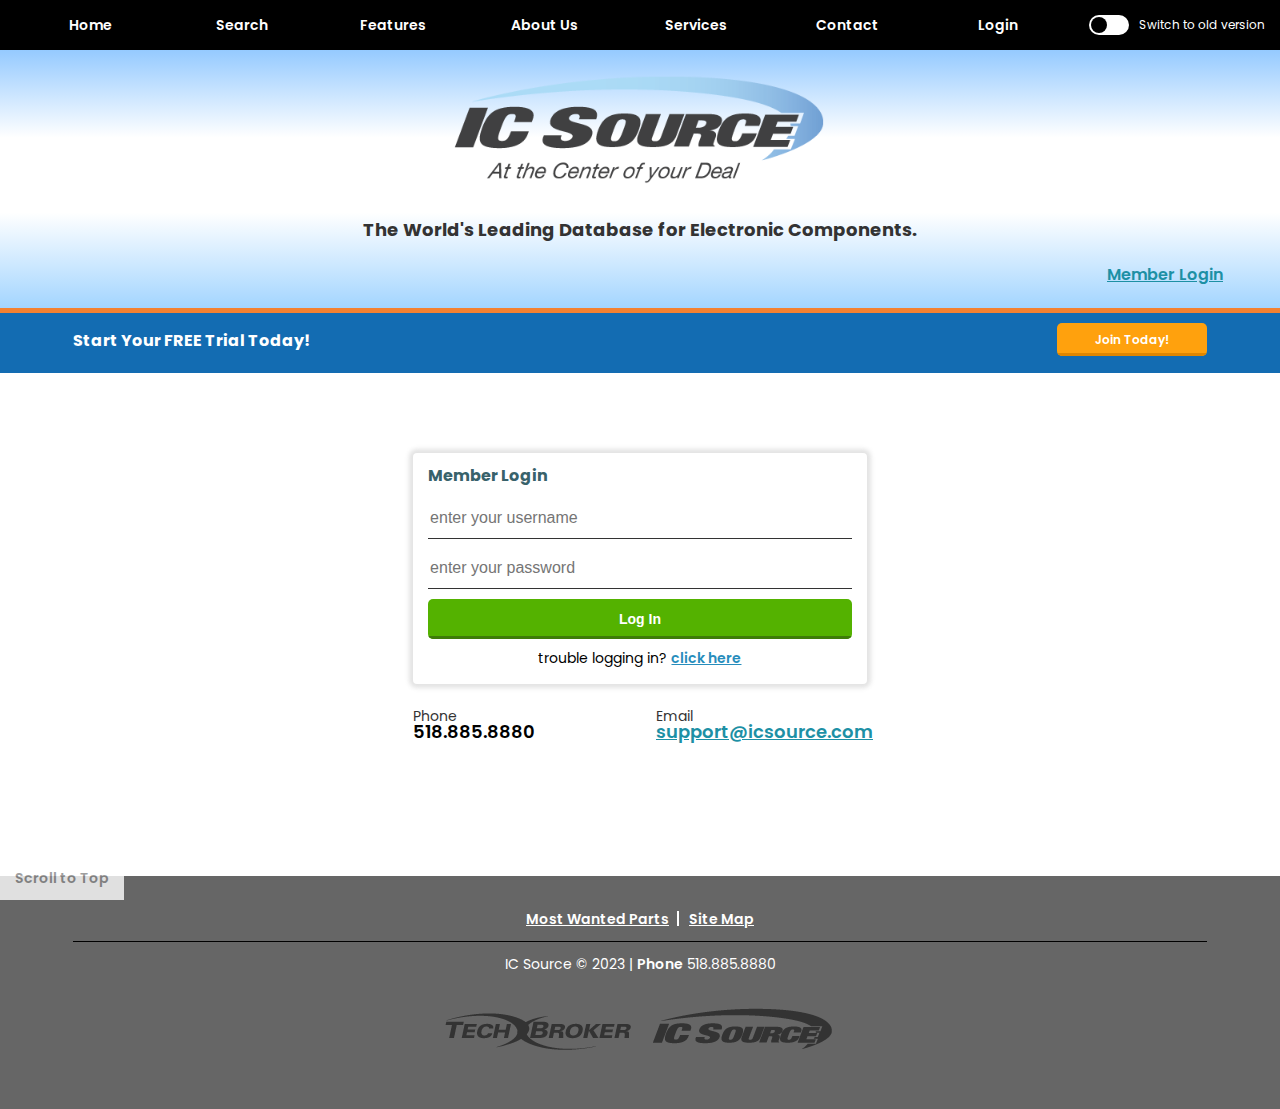
<file: site2/login.html>
<!DOCTYPE html>
<html lang="en">
<head>
    <meta charset="UTF-8">
    <meta http-equiv="X-UA-Compatible" content="IE=edge">
    <meta name="viewport" content="width=device-width, initial-scale=1.0">
    <title>ICSource A Like</title>
    <link href="https://fonts.googleapis.com/css2?family=Poppins:wght@300;400;500;600;700;800&display=swap" rel="stylesheet">
    <link rel="stylesheet" href="css/style.css">
</head>
<body>
    <header class='c-header'>
        <nav>
            <ul class='c-nav-list'>
                <li><a href="/">Home</a></li>
                <li><a href="/search">Search</a></li>
                <li><a href="">Features</a></li>
                <li><a href="">About Us</a></li>
                <li><a href="">Services</a></li>
                <li><a href="">Contact</a></li>
                <li><a href="">Login</a></li>
            </ul>
            
            <div class='c-toggler'>
                <span></span>
                Switch to old version
            </div>
            <div class='c-menu'>
                <img src='images/menu.svg' alt='menu'/>
            </div>
        </nav>
    </header>
    <!-- /.c-header -->

    <div class='c-banner c-banner-sm'>
        <div class='container'>
            <div class='row justify-between items-center'>
                <div class='col-12'>
                    <div class='logo'>
                        <a href=''><img src='images/ics_logo_dark.png' alt='Logo'/></a>
                    </div>
                    <!-- /.logo -->
                    <h3 class='mar-0'>The World's Leading Database for Electronic Components.</h3>
                
                </div>
                <!-- /.col-12 -->

                <div class='text-center text-lg-right banner-link w-full'>
                    <a href='#'>Member Login</a>
                </div>
            </div>
        </div>
        <!-- /.container -->
    </div>
    <!-- /.c-banner -->

    <section class="c-info-section">
        <div class="container">
            <div class='section-content'>
                <h2>Start Your FREE Trial Today!</h2>
                <div class='w-full w-md-auto'>
                    <a href='' class='c-btn c-btn--orange c-btn--sm c-btn--full'>Join Today!</a>
                </div>
            </div>
            <!-- /.section-content -->
        </div>
    </section>
    <!-- /.c-info-section -->


    <section class="c-section c-auth-section">
        <div class="container">
            <div class="row justify-center">
                <div class="col-12 col-lg-5">
                    <div class='c-member-login-form'>
                        <h3>Member Login</h3>
                        <form class='c-form'>
                            <div class='form-group'>
                                <input type="text" class='form-control' name='username' placeholder='enter your username'/>
                            </div>
                            <!-- /.form-group -->
                            <div class='form-group'>
                                <input type='password' class='form-control' name='password' placeholder='enter your password'/>
                            </div>
                            <!-- /.form-group -->
                            <div class='form-group'>
                                <button type='submit' class='c-btn c-btn--green c-btn--full'>Log In</button>
                            </div>
                            <!-- /.form-group -->
                            <p class='text-center'>
                                trouble logging in? <a href="" class='link'>click here</a>
                            </p>
                        </form>
                       
                    </div>
                    <!-- /.member-login-form -->
                    <div class='action-block'>
                        <div class='row'>
                            <div class='col-12 col-lg-6'>
                                <div class='block'>
                                    <label for="">Phone</label>
                                    <strong>518.885.8880  </strong>
                                </div>
                            </div>
                            <div class='col-12 col-lg-6'>
                                <div class='block'>
                                    <label for="">Email</label>
                                    <strong><a href="mailto:support@icsource.com">support@icsource.com</a></strong>
                                </div>

                            </div>
                        </div>
                    </div>
                </div>
            </div>
        </div>
    </section>
    

    <footer class='c-footer'>
        <div class="container">
            <div class="footer-top">
                <ul>
                    <li><a href="#">Most Wanted Parts</a></li>
                    <li><a href="#">Site Map</a></li>
                </ul>
            </div>
            <!-- /.footer-top -->
            <div class="footer-bottom">
                <span id="ctl00_lblCopyRight">IC Source © 2023</span> | 
                <strong>Phone</strong> 518.885.8880

                <div class='footer-logos'>
                    <a href="https://techbroker.com"><img src="images/tbblack.png" class="logobottom"></a>
                    <a href="https://icsource.com"><img src="images/icsblack.png" class="logobottom"></a>
                </div>
            </div>
            <!-- /.footer-bottom -->
            
        </div>
    </footer>
    <div class="scrollup" >Scroll to Top</div>

    <script src='js/jquery.js'></script>
    <script src='js/scripts.js'></script>
</body>

</html>
</file>
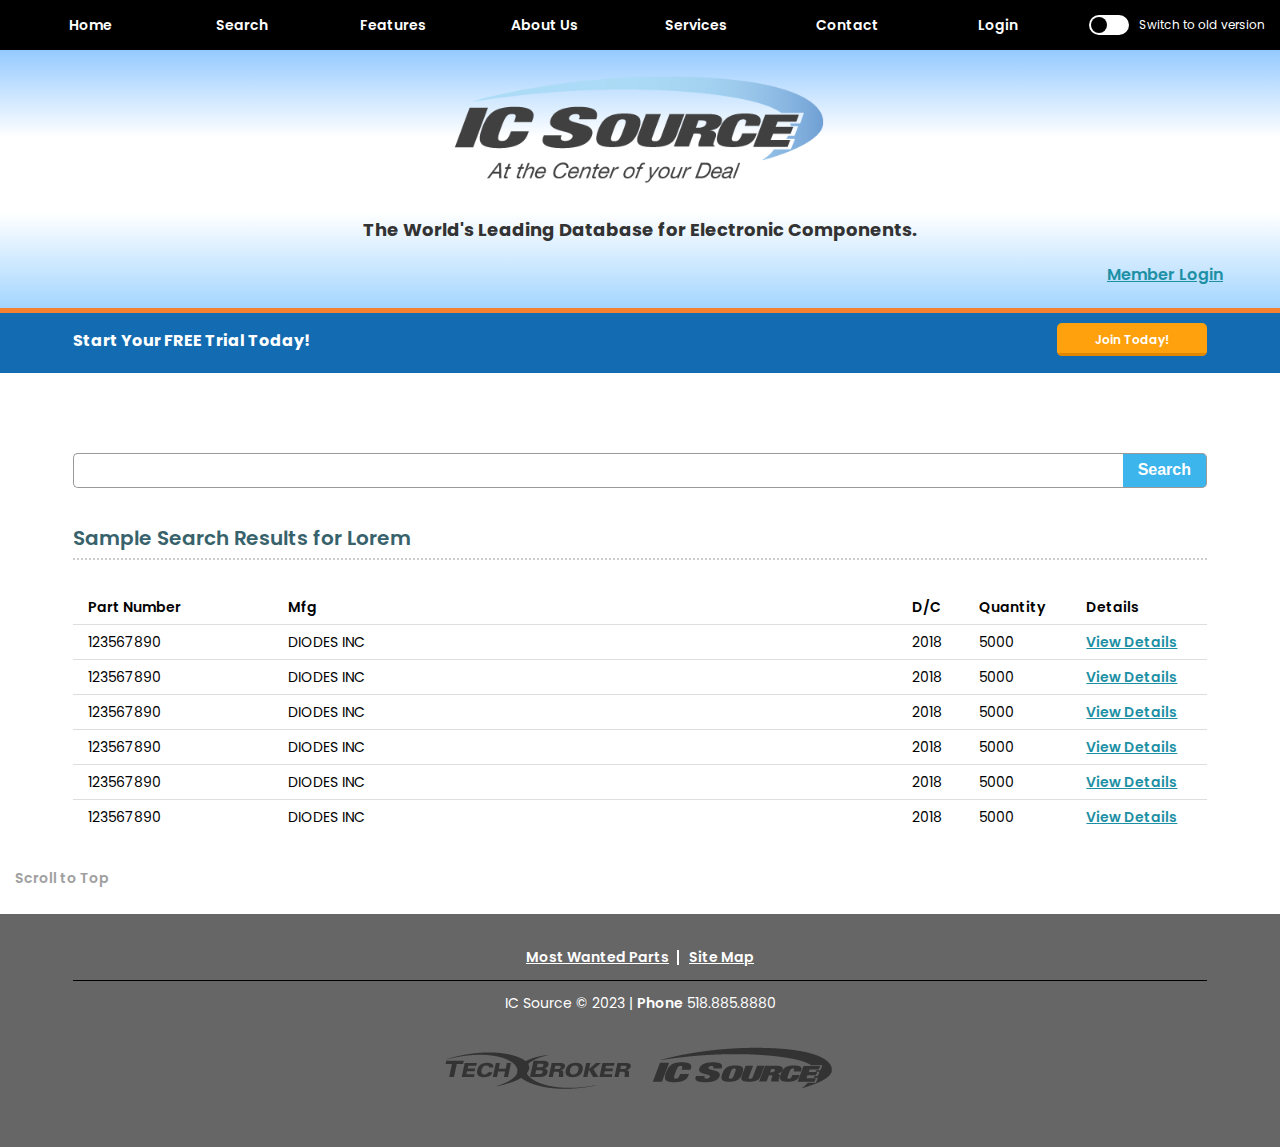
<file: site2/search.html>
<!DOCTYPE html>
<html lang="en">
<head>
    <meta charset="UTF-8">
    <meta http-equiv="X-UA-Compatible" content="IE=edge">
    <meta name="viewport" content="width=device-width, initial-scale=1.0">
    <title>ICSource A Like</title>
    <link href="https://fonts.googleapis.com/css2?family=Poppins:wght@300;400;500;600;700;800&display=swap" rel="stylesheet">
    <link rel="stylesheet" href="css/style.css">
</head>
<body>
    <header class='c-header'>
        <nav>
            <ul class='c-nav-list'>
                <li><a href="/">Home</a></li>
                <li><a href="/search">Search</a></li>
                <li><a href="">Features</a></li>
                <li><a href="">About Us</a></li>
                <li><a href="">Services</a></li>
                <li><a href="">Contact</a></li>
                <li><a href="">Login</a></li>
            </ul>
            
            <div class='c-toggler'>
                <span></span>
                Switch to old version
            </div>
            <div class='c-menu'>
                <img src='images/menu.svg' alt='menu'/>
            </div>
        </nav>
    </header>
    <!-- /.c-header -->

    <div class='c-banner c-banner-sm'>
        <div class='container'>
            <div class='row justify-between items-center'>
                <div class='col-12'>
                    <div class='logo'>
                        <a href=''><img src='images/ics_logo_dark.png' alt='Logo'/></a>
                    </div>
                    <!-- /.logo -->
                    <h3 class='mar-0'>The World's Leading Database for Electronic Components.</h3>
                
                </div>
                <!-- /.col-12 -->

                <div class='text-center text-lg-right banner-link w-full'>
                    <a href='#'>Member Login</a>
                </div>
            </div>
        </div>
        <!-- /.container -->
    </div>
    <!-- /.c-banner -->

    <section class="c-info-section">
        <div class="container">
            <div class='section-content'>
                <h2>Start Your FREE Trial Today!</h2>
                <div class='w-full w-md-auto'>
                    <a href='' class='c-btn c-btn--orange c-btn--sm c-btn--full'>Join Today!</a>
                </div>
            </div>
            <!-- /.section-content -->
        </div>
    </section>
    <!-- /.c-info-section -->


    <section class="c-section c-search-section">
        <div class="container">
            <form class='c-search-form'>
                <div class='input-group'>
                    <input class='' name='search'/>
                    <button class='' type='submit'>Search</button>
                </div>
            </form>
            <!-- /.c-search-form -->
            <div class="c-search-result">
                <h2>Sample Search Results for Lorem</h2>
                <div class='search-table-wrapper'>
                    <table class='table'>
                        <thead>
                            <tr>
                                <th width='200px'>Part Number</th>
                                <th width='55%'>Mfg</th>
                                <th>D/C</th>
                                <th>Quantity</th>
                                <th>Details</th>
                            </tr>
                        </thead>
                        <tbody>
                            <tr>
                                <td>123567890</td>
                                <td>DIODES INC</td>
                                <td>2018</td>
                                <td>5000</td>
                                <td><a href="#" class='link'>View Details</a></td>
                            </tr>
                            <tr>
                                <td>123567890</td>
                                <td>DIODES INC</td>
                                <td>2018</td>
                                <td>5000</td>
                                <td><a href="#" class='link'>View Details</a></td>
                            </tr>
                            <tr>
                                <td>123567890</td>
                                <td>DIODES INC</td>
                                <td>2018</td>
                                <td>5000</td>
                                <td><a href="#" class='link'>View Details</a></td>
                            </tr>
                            <tr>
                                <td>123567890</td>
                                <td>DIODES INC</td>
                                <td>2018</td>
                                <td>5000</td>
                                <td><a href="#" class='link'>View Details</a></td>
                            </tr>
                            <tr>
                                <td>123567890</td>
                                <td>DIODES INC</td>
                                <td>2018</td>
                                <td>5000</td>
                                <td><a href="#" class='link'>View Details</a></td>
                            </tr>
                            <tr>
                                <td>123567890</td>
                                <td>DIODES INC</td>
                                <td>2018</td>
                                <td>5000</td>
                                <td><a href="#" class='link'>View Details</a></td>
                            </tr>
                        </tbody>
                    </table>
                </div>
            </div>
            <!-- /.c-search-result -->
        </div>
        <!-- /.container -->
    </section>
    <!-- /.c-search-section -->
    

    <footer class='c-footer'>
        <div class="container">
            <div class="footer-top">
                <ul>
                    <li><a href="#">Most Wanted Parts</a></li>
                    <li><a href="#">Site Map</a></li>
                </ul>
            </div>
            <!-- /.footer-top -->
            <div class="footer-bottom">
                <span id="ctl00_lblCopyRight">IC Source © 2023</span> | 
                <strong>Phone</strong> 518.885.8880

                <div class='footer-logos'>
                    <a href="https://techbroker.com"><img src="images/tbblack.png" class="logobottom"></a>
                    <a href="https://icsource.com"><img src="images/icsblack.png" class="logobottom"></a>
                </div>
            </div>
            <!-- /.footer-bottom -->
            
        </div>
    </footer>
    <div class="scrollup" >Scroll to Top</div>

    <script src='js/jquery.js'></script>
    <script src='js/scripts.js'></script>
</body>

</html>
</file>
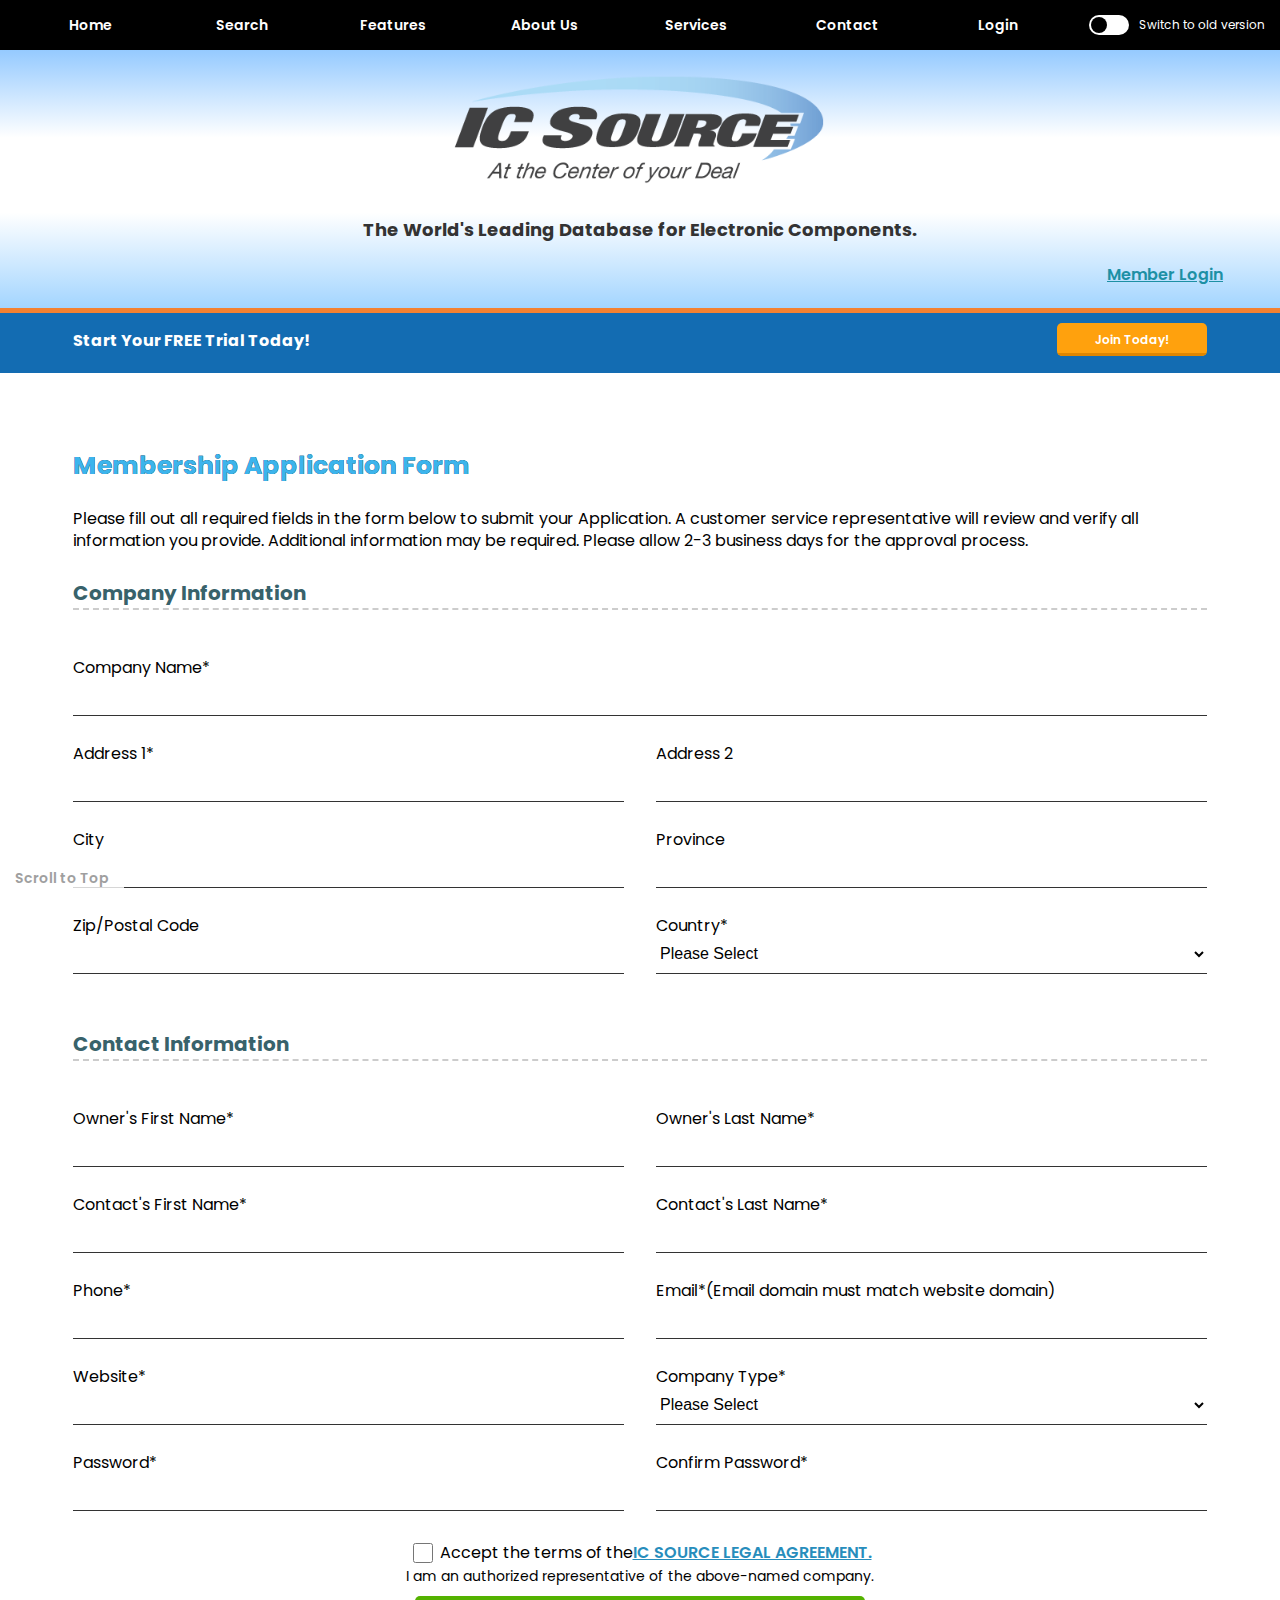
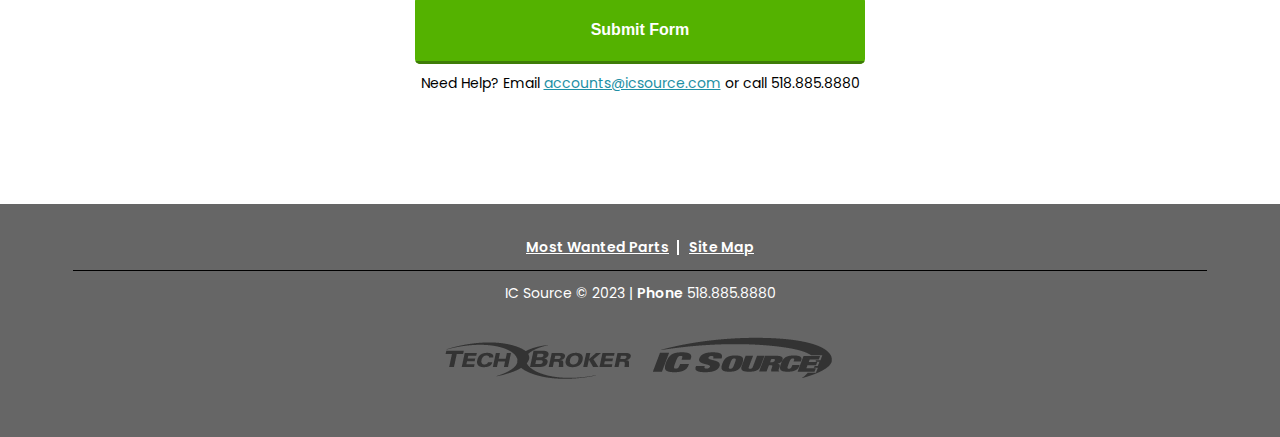
<file: site2/signup.html>
<!DOCTYPE html>
<html lang="en">
<head>
    <meta charset="UTF-8">
    <meta http-equiv="X-UA-Compatible" content="IE=edge">
    <meta name="viewport" content="width=device-width, initial-scale=1.0">
    <title>ICSoure: Signup Form</title>
    <link href="https://fonts.googleapis.com/css2?family=Poppins:wght@300;400;500;600;700;800&display=swap" rel="stylesheet">
    <link rel="stylesheet" href="css/style.css">
</head>
<body>
    <header class='c-header'>
        <nav>
            <ul class='c-nav-list'>
                <li><a href="/">Home</a></li>
                <li><a href="/search">Search</a></li>
                <li><a href="">Features</a></li>
                <li><a href="">About Us</a></li>
                <li><a href="">Services</a></li>
                <li><a href="">Contact</a></li>
                <li><a href="">Login</a></li>
            </ul>
            
            <div class='c-toggler'>
                <span></span>
                Switch to old version
            </div>
            <div class='c-menu'>
                <img src='images/menu.svg' alt='menu'/>
            </div>
        </nav>
    </header>
    <!-- /.c-header -->

    <div class='c-banner c-banner-sm'>
        <div class='container'>
            <div class='row justify-between items-center'>
                <div class='col-12'>
                    <div class='logo'>
                        <a href=''><img src='images/ics_logo_dark.png' alt='Logo'/></a>
                    </div>
                    <!-- /.logo -->
                    <h3 class='mar-0'>The World's Leading Database for Electronic Components.</h3>
                
                </div>
                <!-- /.col-12 -->

                <div class='text-center text-lg-right banner-link w-full'>
                    <a href='#'>Member Login</a>
                </div>
            </div>
        </div>
        <!-- /.container -->
    </div>
    <!-- /.c-banner -->

    <section class="c-info-section">
        <div class="container">
            <div class='section-content'>
                <h2>Start Your FREE Trial Today!</h2>
                <div class='w-full w-md-auto'>
                    <a href='' class='c-btn c-btn--orange c-btn--sm c-btn--full'>Join Today!</a>
                </div>
            </div>
            <!-- /.section-content -->
        </div>
    </section>
    <!-- /.c-info-section -->


    <section class="c-section c-signup-section">
        <div class="container">
            <h2 class='section-title'>Membership Application Form</h2>
            <p>Please fill out all required fields in the form below to submit your Application. A customer service representative will review and verify all information you provide.

                Additional information may be required. Please allow 2-3 business days for the approval process.
            </p>

            
            <form class='c-form c-form--signup'>
                <h3 class='title-bordered'>Company Information</h3>
                <div class='form-group'>
                    <label>Company Name<sup>*</sup></label>
                    <input type="text" class="form-control">
                </div>
                <!-- /.form-group -->
                <div class='row'>
                    <div class='col-12 col-lg-6'>
                        <div class='form-group'>
                            <label>Address 1<sup>*</sup></label>
                            <input type="text" class="form-control">
                        </div>
                        <!-- /.form-group -->
                    </div>
                    <div class='col-12 col-lg-6'>
                        <div class='form-group'>
                            <label>Address 2</label>
                            <input type="text" class="form-control">
                        </div>
                        <!-- /.form-group -->
                    </div>
                    <div class='col-12 col-lg-6'>
                        <div class='form-group'>
                            <label>City</label>
                            <input type="text" class="form-control">
                        </div>
                        <!-- /.form-group -->
                    </div>
                    <div class='col-12 col-lg-6'>
                        <div class='form-group'>
                            <label>Province</label>
                            <input type="text" class="form-control">
                        </div>
                        <!-- /.form-group -->
                    </div>
                    <div class='col-12 col-lg-6'>
                        <div class='form-group'>
                            <label>Zip/Postal Code</label>
                            <input type="text" class="form-control">
                        </div>
                        <!-- /.form-group -->
                    </div>
                    <div class='col-12 col-lg-6'>
                        <div class='form-group'>
                            <label>Country<sup>*</sup></label>
                            <select class='form-control'>
                                <option selected="selected" value="0">Please Select</option>
                                <option value="1">United States</option>
                                <option value="68">Afghanistan</option>
                                <option value="24">Albania</option>
                                <option value="129">Algeria</option>
                                <option value="25">Andorra</option>
                                <option value="130">Angola</option>
                                <option value="4">Antigua and Barbuda</option>
                                <option value="182">Argentina</option>
                                <option value="69">Armenia</option>
                                <option value="115">Australia</option>
                                <option value="26">Austria</option>
                                <option value="70">Azerbaijan</option>
                                <option value="5">Bahamas</option>
                                <option value="71">Bahrain</option>
                                <option value="72">Bangladesh</option>
                                <option value="6">Barbados</option>
                                <option value="27">Belarus</option>
                                <option value="28">Belgium</option>
                                <option value="7">Belize</option>
                                <option value="131">Benin</option>
                                <option value="73">Bhutan</option>
                                <option value="183">Bolivia</option>
                                <option value="29">Bosnia-Herzegovina</option>
                                <option value="132">Botswana</option>
                                <option value="184">Brazil</option>
                                <option value="74">Brunei</option>
                                <option value="30">Bulgaria</option>
                                <option value="133">Burkina</option>
                                <option value="75">Burma (Myanmar)</option>
                                <option value="134">Burundi</option>
                                <option value="76">Cambodia</option>
                                <option value="135">Cameroon</option>
                                <option value="2">Canada</option>
                                <option value="136">Cape Verde</option>
                                <option value="137">Central African Rep.</option>
                                <option value="138">Chad</option>
                                <option value="185">Chile</option>
                                <option value="77">China</option>
                                <option value="186">Colombia</option>
                                <option value="139">Comoros</option>
                                <option value="140">Congo</option>
                                <option value="141">Congo (Dem. Rep.)</option>
                                <option value="8">Costa Rica</option>
                                <option value="31">Croatia</option>
                                <option value="9">Cuba</option>
                                <option value="78">Cyprus</option>
                                <option value="32">Czech Republic</option>
                                <option value="33">Denmark</option>
                                <option value="142">Djibouti</option>
                                <option value="10">Dominica</option>
                                <option value="11">Dominican Rep.</option>
                                <option value="187">Ecuador</option>
                                <option value="143">Egypt</option>
                                <option value="12">El Salvador</option>
                                <option value="144">Equatorial Guinea</option>
                                <option value="145">Eritrea</option>
                                <option value="34">Estonia</option>
                                <option value="146">Ethiopia</option>
                                <option value="116">Fiji</option>
                                <option value="35">Finland</option>
                                <option value="36">France</option>
                                <option value="147">Gabon</option>
                                <option value="148">Gambia</option>
                                <option value="37">Georgia</option>
                                <option value="38">Germany</option>
                                <option value="149">Ghana</option>
                                <option value="39">Greece</option>
                                <option value="13">Grenada</option>
                                <option value="14">Guatemala</option>
                                <option value="150">Guinea</option>
                                <option value="151">Guinea-Bissau</option>
                                <option value="188">Guyana</option>
                                <option value="15">Haiti</option>
                                <option value="16">Honduras</option>
                                <option value="194">Hong Kong</option>
                                <option value="40">Hungary</option>
                                <option value="41">Iceland</option>
                                <option value="79">India</option>
                                <option value="80">Indonesia</option>
                                <option value="81">Iran</option>
                                <option value="82">Iraq</option>
                                <option value="42">Ireland</option>
                                <option value="83">Israel</option>
                                <option value="43">Italy</option>
                                <option value="152">Ivory Coast</option>
                                <option value="17">Jamaica</option>
                                <option value="84">Japan</option>
                                <option value="85">Jordan</option>
                                <option value="86">Kazakhstan</option>
                                <option value="153">Kenya</option>
                                <option value="117">Kiribati</option>
                                <option value="87">Korea (north)</option>
                                <option value="88">Korea (south)</option>
                                <option value="89">Kuwait</option>
                                <option value="90">Kyrgyzstan</option>
                                <option value="91">Laos</option>
                                <option value="44">Latvia</option>
                                <option value="92">Lebanon</option>
                                <option value="154">Lesotho</option>
                                <option value="155">Liberia</option>
                                <option value="156">Libya</option>
                                <option value="45">Liechtenstein</option>
                                <option value="46">Lithuania</option>
                                <option value="47">Luxembourg</option>
                                <option value="48">Macedonia</option>
                                <option value="157">Madagascar</option>
                                <option value="158">Malawi</option>
                                <option value="93">Malaysia</option>
                                <option value="94">Maldives</option>
                                <option value="159">Mali</option>
                                <option value="49">Malta</option>
                                <option value="118">Marshall Islands</option>
                                <option value="160">Mauritania</option>
                                <option value="161">Mauritius</option>
                                <option value="3">Mexico</option>
                                <option value="119">Micronesia</option>
                                <option value="50">Moldova</option>
                                <option value="51">Monaco</option>
                                <option value="95">Mongolia</option>
                                <option value="162">Morocco</option>
                                <option value="163">Mozambique</option>
                                <option value="164">Namibia</option>
                                <option value="120">Nauru</option>
                                <option value="96">Nepal</option>
                                <option value="52">Netherlands</option>
                                <option value="121">New Zealand</option>
                                <option value="18">Nicaragua</option>
                                <option value="165">Niger</option>
                                <option value="166">Nigeria</option>
                                <option value="53">Norway</option>
                                <option value="97">Oman</option>
                                <option value="98">Pakistan</option>
                                <option value="122">Palau</option>
                                <option value="19">Panama</option>
                                <option value="123">Papua New Guinea</option>
                                <option value="189">Paraguay</option>
                                <option value="190">Peru</option>
                                <option value="99">Philippines</option>
                                <option value="54">Poland</option>
                                <option value="55">Portugal</option>
                                <option value="100">Qatar</option>
                                <option value="56">Romania</option>
                                <option value="101">Russian Federation</option>
                                <option value="167">Rwanda</option>
                                <option value="124">Samoa</option>
                                <option value="57">San Marino</option>
                                <option value="168">Sao Tome and Principe</option>
                                <option value="102">Saudi Arabia</option>
                                <option value="169">Senegal</option>
                                <option value="58">Serbia/Montenegro</option>
                                <option value="170">Seychelles</option>
                                <option value="171">Sierra Leone</option>
                                <option value="103">Singapore</option>
                                <option value="60">Slovakia</option>
                                <option value="61">Slovenia</option>
                                <option value="125">Solomon Islands</option>
                                <option value="172">Somalia</option>
                                <option value="173">South Africa</option>
                                <option value="62">Spain</option>
                                <option value="104">Sri Lanka</option>
                                <option value="20">St. Kitts &amp; Nevis</option>
                                <option value="21">St. Lucia</option>
                                <option value="22">St. Vincent &amp; the Grendines</option>
                                <option value="174">Sudan</option>
                                <option value="191">Suriname</option>
                                <option value="175">Swaziland</option>
                                <option value="63">Sweden</option>
                                <option value="64">Switzerland</option>
                                <option value="105">Syria</option>
                                <option value="106">Taiwan</option>
                                <option value="107">Tajikistan</option>
                                <option value="176">Tanzania</option>
                                <option value="108">Thailand</option>
                                <option value="177">Togo</option>
                                <option value="126">Tonga</option>
                                <option value="23">Trinidad &amp; Tobago</option>
                                <option value="178">Tunisia</option>
                                <option value="109">Turkey</option>
                                <option value="110">Turkmenistan</option>
                                <option value="127">Tuvalu</option>
                                <option value="179">Uganda</option>
                                <option value="65">Ukraine</option>
                                <option value="111">United Arab Emirates</option>
                                <option value="66">United Kingdom</option>
                                <option value="192">Uruguay</option>
                                <option value="112">Uzbekistan</option>
                                <option value="128">Vanuatu</option>
                                <option value="67">Vatican City</option>
                                <option value="193">Venezuela</option>
                                <option value="113">Vietnam</option>
                                <option value="114">Yemen</option>
                                <option value="180">Zambia</option>
                                <option value="181">Zimbabwe</option>

                            </select>
                        </div>
                        <!-- /.form-group -->
                    </div>
                </div>
                <!-- /.row -->
                <h3  class='title-bordered'>Contact Information</h3>
                <div class='row'>
                    <div class='col-12 col-lg-6'>
                        <div class='form-group'>
                            <label>Owner's First Name<sup>*</sup></label>
                            <input type="text" class="form-control" required>
                        </div>
                        <!-- /.form-group -->
                    </div>
                    <div class='col-12 col-lg-6'>
                        <div class='form-group'>
                            <label>Owner's Last Name<sup>*</sup></label>
                            <input type="text" class="form-control" required>
                        </div>
                        <!-- /.form-group -->
                    </div>
                    <div class='col-12 col-lg-6'>
                        <div class='form-group'>
                            <label>Contact's First Name<sup>*</sup></label>
                            <input type="text" class="form-control" required>
                        </div>
                        <!-- /.form-group -->
                    </div>
                    <div class='col-12 col-lg-6'>
                        <div class='form-group'>
                            <label>Contact's Last Name<sup>*</sup></label>
                            <input type="text" class="form-control" required>
                        </div>
                        <!-- /.form-group -->
                    </div>
                    <div class='col-12 col-lg-6'>
                        <div class='form-group'>
                            <label>Phone<sup>*</sup></label>
                            <input type="text" class="form-control" required>
                        </div>
                        <!-- /.form-group -->
                    </div>
                    <div class='col-12 col-lg-6'>
                        <div class='form-group'>
                            <label>Email<sup>*</sup><small>(Email domain must match website domain)</small></label>
                            <input type="text" class="form-control" required>
                        </div>
                        <!-- /.form-group -->
                    </div>
                    <div class='col-12 col-lg-6'>
                        <div class='form-group'>
                            <label>Website<sup>*</sup></label>
                            <input type="text" class="form-control" required>
                        </div>
                        <!-- /.form-group -->
                    </div>
                    <div class='col-12 col-lg-6'>
                        <div class='form-group'>
                            <label>Company Type<sup>*</sup></label>
                            <select class='form-control' required>
                                <option selected="selected" value="">Please Select</option>
                                <option value="2">I resell electronic components</option>
                                <option value="3">I manufacture products containing electronic components</option>
                                <option value="4">I am a Contract Manufacturer</option>
                                <option value="5">Other</option>
                            </select>
                        </div>
                        <!-- /.form-group -->
                    </div>
                    <div class='col-12 col-lg-6'>
                        <div class='form-group'>
                            <label>Password<sup>*</sup></label>
                            <input type="password" class="form-control" required>
                        </div>
                        <!-- /.form-group -->
                    </div>
                    <div class='col-12 col-lg-6'>
                        <div class='form-group'>
                            <label>Confirm Password<sup>*</sup></label>
                            <input type="password" class="form-control" required>
                        </div>
                        <!-- /.form-group -->
                    </div>
                </div>
                <div class='form-group w-full'>
                    <div class='row justify-center '>
                        <div class='col-lg-6 text-center'>
                            <input type='checkbox' id='terms'>
                            <label for="terms">Accept the terms of the<a href="" class='link'>IC SOURCE LEGAL AGREEMENT.</a></label>
                            <p>I am an authorized representative of the above-named company.</p>
                            <button class='c-btn c-btn--lg c-btn--green c-btn--full'>Submit Form</button>
                            <p>Need Help? Email <a href="mailto:accounts@icsource.com">accounts@icsource.com</a> or call 518.885.8880</p>
                        </div>
                    </div>
                </div>
            </form>
            <!-- /.c-search-form -->
            
         
        </div>
        <!-- /.container -->
    </section>
    <!-- /.c-signup-section -->
    

    <footer class='c-footer'>
        <div class="container">
            <div class="footer-top">
                <ul>
                    <li><a href="#">Most Wanted Parts</a></li>
                    <li><a href="#">Site Map</a></li>
                </ul>
            </div>
            <!-- /.footer-top -->
            <div class="footer-bottom">
                <span id="ctl00_lblCopyRight">IC Source © 2023</span> | 
                <strong>Phone</strong> 518.885.8880

                <div class='footer-logos'>
                    <a href="https://techbroker.com"><img src="images/tbblack.png" class="logobottom"></a>
                    <a href="https://icsource.com"><img src="images/icsblack.png" class="logobottom"></a>
                </div>
            </div>
            <!-- /.footer-bottom -->
            
        </div>
    </footer>
    <div class="scrollup" >Scroll to Top</div>

    <script src='js/jquery.js'></script>
    <script src='js/scripts.js'></script>
</body>

</html>
</file>
<file: css/style1.css>
html,
html a {
    -webkit-font-smoothing: antialiased !important;
}

body {
    box-sizing: border-box;
    font-weight: normal;
    font-size: 12px;
    font-family: Lucida Sans, sans-serif;
    margin: 0;
    color: #080808;
    min-width: 900px;
}

body.body_base {
    background-position: -1px 0;
    background-color: #383838;
}

a:hover {
    color: #1C6476 !important;
}
.clr {
    clear: both;
}

.page_wrapper {
    box-sizing: border-box;
    min-width: 1180px;
    max-width: 1280px;
    width: 100%;
    margin: 0 auto;
    border-left: 5px solid transparent;
    border-right: 5px solid transparent;
}
.page_wrapper:after {
    background: url('../images/bg_lines_blue.png') repeat scroll left top transparent;
    display: block;
    content: '';
    height: 15px;
}
.top_header_bar, div.main {
    
    padding: 0 5px;
    clear: both;
}
.top_header_bar {
    background: url('../images/bg_lines_blue.png') repeat-x scroll left top transparent;
    box-sizing: border-box;
    color: #fff;
    font-weight: bold;
    min-height: 22px;
}

.std_dropdown_menu ul {
    background-color: #fff;
    border: 1px solid #484848;
    border-top: none;
    box-sizing: border-box;
    display: none;
    margin: 0;
    padding: 0;
    position: absolute;
    white-space: normal;
    z-index: 998;
}

.top_header_bar div {
    cursor: default;
    float: right;
    height: 21px;
    line-height: 22px;
    margin: 0;
}

.top_header_bar ul.resource_list {
    margin: 0 0 0 -15px;
    padding: 10px 5px;
}
.std_dropdown_menu ul {
    background-color: #fff;
    border: 1px solid #484848;
    border-top: none;
    box-sizing: border-box;
    display: none;
    margin: 0;
    padding: 0;
    position: absolute;
    white-space: normal;
    z-index: 998;
}
.std_dropdown_menu ul li {
    display: block;
    padding: 0;
    line-height: normal;
}
.std_dropdown_menu ul li a {
    color: #080808;
    display: block;
    text-decoration: none;
    font-weight: normal;
    cursor: pointer;
}

.std_dropdown_menu:hover > ul {
    display: block;
}
div.top_header_bar ul.resource_list li a {
    white-space: nowrap;
    padding: 3px 17px;
}
.std_dropdown_menu ul li:hover > a {
    color: #fff !important;
    background-color: #007f9f;
}
div.top_header_bar div.login, div.top_header_bar div.chat, div.top_header_bar div.psr_lnk {
    float: right;
    width: auto;
    font-size: 100%;
    padding: 0 6px 1px 13px;
    border-left: 1px solid #fff;
}

.top_header_bar div.resources {
    padding: 0 13px 1px;
    border-left: 1px solid #fff;
}
div.top_header_bar div.login a#login_lnk, div.top_header_bar div.login a#logout_lnk {
    background: url('../images/login.png') no-repeat scroll right center transparent;
    color: #fff;
    padding-right: 22px;
    cursor: pointer;
}


div.main {
    background: url('../images/bg_lines_gray.png') repeat scroll left top transparent;
    padding: 0 5px;
    clear: both;
}

div.main_header {
    -webkit-box-shadow: -3px 8px 4px -4px #555;
    -moz-box-shadow: -3px 8px 4px -4px #555;
    box-shadow: -3px 8px 4px -4px #555;
}
div.main_header div.banner_ad {
    float: right;
    margin: 1px 0;
    text-align: right;
    padding-bottom: 0;
    height: 90px;
}
div.logo {
    padding: 0;
    width: 430px;
    height: 92px;
    margin: 0;
    float: left;
}
div.logo a{
    display: block;
}
div.main_header div.logo img {
    border: none;
    margin: 0;
    vertical-align: bottom;
}
div.main_header:after, div.top_header_bar:after {
    display: block;
    content: '';
    clear: both;
}
#divad {
    border: none;
    height: 90px;
    padding: 0;
    margin: 0;
    background: url('../images/bg_lines_gray.png') top left repeat transparent;
    width: 728px;
    overflow: hidden;
}


div.info_hdr {
    border-left: 1px solid #484848;
    background: url('../images/bg_lines_back.png') top left repeat transparent;
    margin: 0;
    min-height: 30px;
    overflow: hidden;
    -webkit-box-shadow: 0 4px 4px #555;
    -moz-box-shadow: 0 4px 4px #555;
    box-shadow: 0 4px 4px #555;
}

div.info_hdr > table {
    border-collapse: collapse;
    width: 100%;
    border: 0;
    border-top: 2px solid #fff;
}

div.info_hdr > table td {
    padding: 0;
    border: 0;
    font-size: 100%;
    font-weight: bold;
}

div.info_hdr table td.langs {
    width: 80%;
    padding-left: 11px;
}
div.info_hdr table td.langs:hover a{
    opacity: 0.5;
}

div.info_hdr table td.langs a:hover{
    opacity: 1;
}

div.info_hdr table td.side_tabs {
    min-width: 326px;
    padding-right: 5px;
}
div.info_hdr div.side_tabs {
    float: right;
    overflow: auto;
}
div.mbrsup {
    float: right;
    overflow: auto;
}
div.mbrsup-logout, div.mbrsup-current, div.mbrsup-active {
    box-sizing: border-box;
    float: left;
    background-color: #e1e0e0;
    color: #8d8d8d;
    padding: 3px 3px 3px 5px;
    width: 155px;
    line-height: 16px;
    margin: 5px 0 1px 1px;
}
div.mbrsup-logout a, div.mbrsup-current a, div.mbrsup-active a {
    color: #8d8d8d;
    text-decoration: none;
    font-weight: bold;
    font-size: 110%;
}

div.info_hdr div.flags, div.info_hdr div.flag {
    -ms-filter: "";
    float: left;
    padding: 0;
    margin: 6px 3px 3px 3px;
}
div.info_hdr div.flags {
    width: 367px;
}
div.info_hdr div.flags > table {
    width: 100%;
    border-collapse: collapse;
}

div.info_hdr div.flags a, div.info_hdr div.flag a {
    -ms-filter: "";
    margin: 0;
}
div.info_hdr div.flags a {
    margin: 0 8px 0 0;
}
#langflag_es {
    background-position: -25px 0px;
}
#langflag_en, #langflag_es, #langflag_fr, #langflag_de, #langflag_it, #langflag_nl, #langflag_po, #langflag_ru, #langflag_ja, #langflag_ch, #langflag_zh, #langflag_ko {
    display: inline-block;
    width: 25px;
    height: 16px;
    background: #000 url('../images/sprite-main.png') no-repeat scroll 0px 0px;
}


#langflag_es, .langflag_es {
    background-position: -25px 0px;
}
#langflag_fr, .langflag_fr {
    background-position: -50px 0px;
}
#langflag_de, .langflag_de {
    background-position: -75px 0px;
}
#langflag_it, .langflag_it {
    background-position: -100px 0px;
}
#langflag_nl, .langflag_nl {
    background-position: -125px 0px;
}
#langflag_po, .langflag_po {
    background-position: -150px 0px;
}
#langflag_ru, .langflag_ru {
    background-position: -175px 0px;
}
#langflag_ja, .langflag_ja {
    background-position: -200px 0px;
}
#langflag_ch, .langflag_ch {
    background-position: -225px 0px;
}
#langflag_zh, .langflag_zh {
    background-position: -250px 0px;
}
#langflag_ko, .langflag_ko {
    background-position: -275px 0px;
}



div.content, div#tmp_loading {
    padding: 15px;
    background-color: #fff;
    border: 1px solid #484848;
    border-top: none;
    min-height: 350px;
    -webkit-box-shadow: 0 2px 4px #555;
    -moz-box-shadow: 0 2px 4px #555;
    box-shadow: 0 2px 4px #555;
}

div.content::after{
    content:"";
    display: table;
    width: 100%;
    clear: both;
}

div.page_main_content {
    margin-right: 300px;
    min-width: 300px;
    border-right: 1px solid #484848;
}
div.page_right_block {
    float: right;
    padding: 0px 0px 4px 10px;
    text-align: center;
    width: 290px;
    margin: 0;
}


.pgTtl_square {
    padding: 0 20px 10px 0;
    position: relative;
}
p {
    margin: 0;
    padding: 2px 0;
}

div.page_main_content h1.homeTtl {
    border-top: 1px solid #484848;
    color: #007f9f;
    font-size: 140%;
    margin: 0 15px 0 0;
    padding: 10px 0;
}

div.page_main_content div.homepage_search {
    box-sizing: border-box;
    height: 300px;
    margin-bottom: 15px;
    margin-right: 15px;
    padding: 0;
}

div.page_main_content div.homepage_search {
    border-top: 1px solid #484848;
    padding: 0;
    background: url('../images/bg_search2_.jpg') top left repeat transparent;
}

div.page_main_content div.homepage_search div.bg_shadow {
    box-sizing: border-box;
    height: 300px;
    width: 100%;
    margin: 0;
    padding-top: 32px;
}
div.page_main_content div.homepage_search div.bg_shadow {
    padding: 0;
}
div.page_main_content div.homepage_search div.demo_srch_descr {
    padding: 12px 10px 0 10px;
}

div.smartsearchbox {
    padding: 12px 10px 0 10px;
}

div#livesearch {
    position: absolute;
    margin: 0;
    padding: 0;
    z-index: 998;
}

div.smartsearchbox table.searchbox {
    display: block;
    border-collapse: collapse;
    margin: 0 auto;
    max-width: 900px;
    width: 90%;
    min-width: 650px;
}
table.searchbox td {
    padding: 0 0 2px 0;
    vertical-align: top;
}
table.searchbox tr.search_options td {
    padding: 0 0 0 0;
    border: none;
}
table.searchbox tr.search_options td.options {
    min-width: 410px;
}
table.searchbox tr.search_options td div.options {
    box-sizing: border-box;
    border: 1px solid #333;
    border-bottom: none;
    border-radius: 3px 3px 0 0;
    margin: 0;
    padding: 0;
    font-size: 0;
    white-space: nowrap;
}

table.searchbox tr.search_options td div.options div, table.partsrch_form div.optn {
    box-sizing: border-box;
    font-size: 12px;
    padding: 3px 5px;
    margin: 0;
    display: inline-block;
    min-width: 139px;
    text-align: left;
    white-space: nowrap;
    background-color: #fff;
    border-right: 1px solid #333;
}

table.searchbox td#searchbox1 span {
    display: block;
}

table.searchbox a.addpart {
    display: block;
    border: 1px solid #333;
    border-radius: 10px 0 0 10px;
    border-right: none;
    box-sizing: border-box;
    height: 38px;
    width: 30px;
    cursor: pointer;
    margin-right: 2px;
    background: rgba(255,255,255,0.7) url('../images/sprite-main.png') no-repeat -164px -38px;
}

table.searchbox.search_disabled a.addpart, table.searchbox a.addpart.search_disabled {
    cursor: default;
    opacity: 0.8;
    background: transparent url('../images/sprite-main.png') no-repeat -136px -38px;
}

table.searchbox td.inpt {
    width: 100%;
}

table.searchbox textarea.searchbox_input, table.searchbox input.searchbox_input {
    box-sizing: border-box;
    font-size: 23px;
    height: 38px;
    border: 1px solid #333;
    width: 100%;
    vertical-align: bottom;
    padding: 4px 7px;
    margin: 0;
    resize: none;
    font-family: Lucida Sans,sans-serif;
    overflow: hidden;
    letter-spacing: 1px;
    text-transform: uppercase;
    background-color: #FFF;
}
table.searchbox ::-webkit-input-placeholder{
    color: #CBEAF1;
    font-size: 23px;
    text-align: center; 
}
table.searchbox ::-moz-placeholder{
    color: #CBEAF1;
    font-size: 23px;
    text-align: center;
}
table.searchbox ::placeholder{
    color: #CBEAF1;
    font-size: 23px;
    text-align: center;
}

table.searchbox a.searchbtn {
    display: block;
    border: 1px solid #333;
    border-radius: 0 10px 10px 0;
    box-sizing: border-box;
    border-left: none;
    height: 38px;
    width: 40px;
    cursor: pointer;
    margin-left: 2px;
    background: rgba(255,255,255,0.7) url('../images/sprite-main.png') no-repeat -257px -38px;
}
table.searchbox.search_disabled a.searchbtn, table.searchbox a.searchbtn.search_disabled {
    background-color: transparent;
    background-position: -221px -38px;
    cursor: default;
    opacity: 0.8;
}
table.searchbox tr.search_options td div.options  input {
    margin: 0 0 1px 0;
    padding: 0;
    vertical-align: bottom;
}

table.searchbox tr.search_options td div.options div label {
    margin-right: 15px;
}

table.searchbox tr.search_options td div.options div span.val span, table.partsrch_form div.optn span.val span {
    display: inline-block;
    margin-left: 1px;
    color: #999;
    text-decoration: none !important;
    float: right;
}

table.searchbox tr.search_options td div.options div span.val.hasdropdown span, table.partsrch_form div.optn span.val.hasdropdown span {
    color: #007f9f;
}

table.searchbox tr.search_options td div.options div .option_selector, table.partsrch_form div.option_selector {
    background-color: #fff;
    border: 1px solid #333;
    border-top: none;
    box-sizing: border-box;
    display: none;
    margin-left: -6px;
    padding: 0 2px 2px;
    position: absolute;
    min-width: 140px;
    z-index: 998;
    white-space: normal;
}

table.searchbox tr.search_options td div.options div .option_selector span, table.partsrch_form div.option_selector span {
    -ms-filter: "";
    box-sizing: border-box;
    display: block;
    border: none;
    padding: 4px 14px 2px 3px;
    background-color: #fff;
    color: #080808;
}
table.searchbox tr.search_options td div.options div .option_selector span.current, table.partsrch_form div.optn .option_selector span.current {
    background-color: #55b1c8;
    color: #fff;
}
table.searchbox tr.search_options td div.options div .option_selector span:first-child {
    border-top: 3px solid #fff;
}
table.searchbox tr.search_options td div.options div .option_selector span.val span {
    display: none;
}
table.searchbox tr.search_options .optn:hover .option_selector{
    display: block;
}


div.page_main_content div.reg_block {
    display: table;
    width: 100%;
}

div.page_main_content div.reg_block_row {
    display: table-row;
}

div.page_main_content div.reg_member {
    display: table-cell;
    width: 48.5%;
    border-right: 8px solid transparent;
    position: relative;
}

div.page_main_content div.reg_supplier, div.page_main_content div.descr_srch_sms {
    border-top: 1px solid #000;
    float: right;
    padding-right: 1%;
    width: 49.5%;
}

div.page_main_content div.reg_supplier {
    display: table-cell;
    float: none;
    position: relative;
    padding-right: 10px;
}

div.page_main_content div.reg_member.top_square_left:before, div.page_main_content div.reg_member h2 {
    border-top: 1px solid #000;
}

div.page_main_content div.reg_member h2, div.page_main_content div.reg_supplier h2, div.page_main_content div.descr_srch h2, div.page_main_content div.descr_srch_sms h2 {
    font-size: 100%;
    margin: 2px 5px 5px 0;
    padding: 0;
    text-align: left;
}
div.page_main_content div.reg_member h2, div.page_main_content div.reg_supplier h2 {
    margin-top: 0;
    padding-top: 2px;
}
.lnk, .sectlnk, .lnkbold, .lnksml, .lnksm, .lnkucase, .lnk_nodec, .lnkucase_nodec, .lnkpdf {
    color: #007f9f;
    cursor: pointer;
    font-weight: 400;
}
.lnkucase_nodec {
    text-transform: uppercase;
    text-decoration: none;
    font-size: 11px;
}
.popup_container {
    display: inline-block;
    cursor: default;
}
div.page_main_content div.reg_member h2>a, div.page_main_content div.reg_supplier h2>a {
    float: right;
    font-weight: normal;
}

div.page_main_content div.reg_member p, div.page_main_content div.reg_supplier p {
    padding-right: 5px;
}
div.page_main_content div.reg_member>p, div.page_main_content div.reg_supplier>p {
    margin-bottom: 50px;
}


div.page_main_content a.reg_link {
    background: url('../images/reg_button.png') no-repeat scroll 0 0 #fff;
    border: medium none;
    border-radius: 7px;
    bottom: 0;
    color: #080808;
    cursor: pointer;
    display: inline-block;
    font-size: 90%;
    height: 30px;
    line-height: 33px;
    margin: 7px 5px 7px 0;
    overflow: visible;
    padding: 0 15px;
    position: absolute;
    right: 0;
    text-align: center;
    text-decoration: none;
    text-transform: uppercase;
    white-space: nowrap;
    letter-spacing: 1px;
    font-weight: bold;
}

.pgTtl, .pgTtlRev {
    font-weight: bold;
    font-size: 18px;
    color: #007f9f;
    margin: 0;
    padding: 2px 0 2px 0;
}

table.partsrch_form, table.partsrch_form_bottom {
    width: 100%;
    border-collapse: collapse;
}

table.partsrch_form td, table.partsrch_form th, table.partsrch_form_bottom td, table.partsrch_form_bottom th {
    white-space: nowrap;
    font-weight: normal;
    padding: 2px 0;
}

table.partsrch_form td span.srchres, table.partsrch_form_bottom td span.srchres {
    font-size: 12px;
}


input[type=text], input[type=password], input[type=checkbox], input[type=radio], textarea, select {
    -webkit-transition: all 0.30s ease-in-out;
    -moz-transition: all 0.30s ease-in-out;
    -ms-transition: all 0.30s ease-in-out;
    -o-transition: all 0.30s ease-in-out;
    outline: none;
    padding: 1px 0 1px 3px;
    margin: 1px;
    border: 1px solid #484848;
    color: #080808;
    background-color: #EAF9FF;
}

table.partsrch_form td input[type="text"] {
    height: 16px;
}

table.partsrch_form div.optn {
    border: 1px solid #333;
    padding: 2px 5px 1px 5px;
    min-width: 115px;
}
table.searchbox tr.search_options td div.options div .option_selector, table.partsrch_form div.option_selector {
    background-color: #fff;
    border: 1px solid #333;
    border-top: none;
    box-sizing: border-box;
    display: none;
    margin-left: -6px;
    padding: 0 2px 2px;
    position: absolute;
    min-width: 140px;
    z-index: 998;
    white-space: normal;
}
table.partsrch_form div.option_selector {
    margin-top: 1px;
    min-width: 115px;
}

table.partsrch_form div.option_selector span {
    padding: 2px 14px 1px 3px;
}

table.searchbox tr.search_options td div.options div .option_selector span.current, table.partsrch_form div.optn .option_selector span.current {
    background-color: #55b1c8;
    color: #fff;
}
table.partsrch_form div.option_selector span.val span {
    display: none;
}
.searchMode:hover .option_selector{
    display: block;
}
div.partsrch_lnks {
    vertical-align: middle;
    font-size: 10px;
    padding: 2px 0;
    float: right;
}
.btn_blue {
    display: inline-block;
    color: #fff;
    background-color: #55b1c8;
}

div.partsrch_lnks > a, div.partsrch_lnks > span {
    white-space: nowrap;
    margin: 1px 0 1px 5px;
    padding: 3px 5px;
    text-decoration: none;
    cursor: pointer;
}

div.sponsors {
    width: 100%;
    border-top: 1px solid #484848;
    margin-bottom: 10px;
}

.sponsors h3 {
    margin: 7px 0 2px 0;
}

div.sponsors .logos div.sponsor, div.sponsors .logos div.sponsor img {
    width: 96px;
    height: 40px;
    display: inline-block;
}

div.sponsors .logos div.sponsor {
    padding: 3px 5px;
    margin: 11px 1px 1px 6px;
    position: relative;
    border: 1px solid #d3d3d3;
}
div.sponsors .logos div.sponsor span.authorized, div.sponsors .logos div.sponsor span.mixed {
    position: absolute;
    top: -10px;
    left: -5px;
    display: block;
    cursor: default;
    background-color: #eee;
    border-radius: 8px;
    display: inline-block;
    width: 10px;
    height: 10px;
    border: 5px solid #eee;
}
div.sponsors .logos div.sponsor span.mixed:before {
    color: #999;
}
div.sponsors .logos div.sponsor span.authorized:before, div.sponsors .logos div.sponsor span.mixed:before {
  
    content: "A";
    font-weight: 700;
    color: #007e9e;
    font-size: 10px;
    margin: -1px 0 0 1px;
    display: block;
}
span.popup, div.popup {
    box-sizing: border-box;
    font-size: 11px;
    width: auto;
    padding: 5px 10px;
    border: solid 1px #484848;
    border-radius: 10px;
    background-color: #fff;
    display: none;
    font-weight: normal;
    text-align: left;
    overflow: hidden;
    position: absolute;
    -webkit-box-shadow: 0 0 3px 2px #aaa;
    -moz-box-shadow: 0 0 3px 2px #aaa;
    box-shadow: 0 0 3px 2px #aaa;
    white-space: normal;
    z-index: 100;
}




.popup-wrapper{
   
}
.popup-wrapper:hover .popup{
    display: block;
}

.reg_member .title,
.reg_supplier .title{
    display: flex;
    justify-content: space-between;
    align-items: center;
    position: relative;
}





.txt_margin {
    display: block;
    margin: 3px 0;
}

div.page_main_content div.reg_member p, div.page_main_content div.reg_supplier p {
    padding-right: 5px;
}

div.reg_member #member_features p, div.reg_supplier #supplier_features p {
    font-size: 12px;
    font-weight: bold;
}

ul.bulleted_list, ol.numbered_list, ol.alpha_list {
    list-style: disc outside none;
    margin: 0 0 3px 0;
    padding: 0 0 0 17px;
    -moz-padding-start: 12px;
}




div.tbl_home_stats {
    font-size: 90%;
    width: 100%;
    margin: 10px 0;
}


.hdr_whtbl {
    background: url('../images/bg_lines_top.png') top left repeat transparent;
    color: #fff;
    font-weight: bold;
    text-align: center;
    padding: 2px;
}

div.tbl_home_stats h3 {
    margin: 0;
    padding: 1 px;
    font-size: 100%;
}
table.std_list {
    border-collapse: collapse;
    box-sizing: border-box;
    width: 100%;
}

table.std_list caption, table.std_list td, table.std_list th {
    padding: 0.1em 0.2em 0.1em 0.3em;
    text-align: left;
    box-sizing: border-box;
}



table.std_list td {
    -ms-filter: "";
    background-color: transparent;
    border-top: 1px solid #ddd;
    border-bottom: 1px solid #ddd;
}

table.std_list tr:hover td {
    background-color: #eee;
}


table.std_list tr.header th {
    background-color: #c1c1c1;
    padding: 0.2em 0.2em 0.2em 0.3em;
    border-top: 1px solid #a9a9a9;
    border-bottom: 1px solid #a9a9a9;
}


div.expandable_wrapper {
    box-sizing: border-box;
    margin: 10px 0;
    overflow: hidden;
    border-top: 1px solid #000;
}

div.expandable-item {
    border-bottom: 1px solid #000;
}

.dsl_icon, .dsl-2_icon, .sds_icon, .td_icon {
    width: 9px;
    height: 12px;
    background: url("../images/sprite-results-a.png") no-repeat scroll -166px -12px transparent;
    cursor: default;
    margin: 1px 0 0 0;
    vertical-align: bottom;
    display: inline-block;
}
.gocart, .gocart-2_icon {
    width: 15px;
    height: 11px;
    background: url("../images/sprite-results-a.png") no-repeat scroll 0 -12px transparent;
    margin: 1px 4px 0 4px;
    cursor: pointer;
}
.prcbrk_icon, .prcbrk_hdr {
    background: url("../images/sprite-results-a.png") no-repeat scroll -15px -12px transparent;
    height: 11px;
    margin: 0 0 1px 0;
    vertical-align: bottom;
    width: 12px;
}
.prcbrk_hdr {
    margin: 0 0 1px 0;
}
.td_icon {
    background: url("../images/sprite-results-a.png") no-repeat scroll -163px 0px transparent;
}

.yr1l_icon, .yr2l_icon, .yr3l_icon, .yr4l_icon, .yr5l_icon, .yr6l_icon, .yr7l_icon, .yr8l_icon, .yr9l_icon, .yr0l_icon {
    width: 7px;
    height: 12px;
    background: #737373 url("../images/sprite-results-a.png") no-repeat scroll 0px 0px;
    margin: 1px 0 0 1px;
}
.yr1r_icon, .yr2r_icon, .yr3r_icon, .yr4r_icon, .yr5r_icon, .yr6r_icon, .yr7r_icon, .yr8r_icon, .yr9r_icon, .yr0r_icon {
    width: 6px;
    height: 12px;
    background: #737373 url("../images/sprite-results-a.png") no-repeat scroll -7px 0px;
    margin: 1px 0 0 0;
}
.yr3r_icon {
    background-position: -46px 0px;
}
.reg10_icon {
    width: 13px;
    height: 12px;
    background: url("../images/sprite-results-a.png") no-repeat scroll -141px 0px;
    margin: 1px 0 0 0;
}

table.partsrch_results th span, table.partsrch_results td span {
    font-size: 0;
    border: 0;
    padding: 0;
    display: inline-block;
}
.nosqrs {
    width: 21px;
    height: 11px;
    background: none;
    margin: 1px 2px 0 0;
}
.auth-1_icon, .auth-2_icon, .noauth_icon, .auth-prompt_icon {
    width: 9px;
    height: 12px;
    background: none;
    margin: 1px 3px 0 3px;
}
table.partsrch_results th.reg, table.partsrch_results td.reg {
    min-width: 35px;
}
table.partsrch_results td.sup {
    width: 100%;
}
table.partsrch_results th.qty, table.partsrch_results td.qty {
    min-width: 69px;
    white-space: nowrap;
}
table.partsrch_results th.ctry, table.partsrch_results td.ctry {
    min-width: 42px;
    white-space: nowrap;
}
table.partsrch_results th.upl, table.partsrch_results td.upl {
    min-width: 85px;
}
table.partsrch_results th.desc, table.partsrch_results td.desc {
    min-width: 141px;
}
table.partsrch_results th.dc, table.partsrch_results td.dc {
    min-width: 38px;
}
table.partsrch_results th.mfr, table.partsrch_results td.mfr {
    min-width: 47px;
    white-space: nowrap;
}

table.partsrch_results th.pn, table.partsrch_results td.pn {
    min-width: 260px;
    white-space: nowrap;
}
table.partsrch_results th, table.partsrch_results td {
    font-size: 11px;
    text-align: left;
    box-sizing: border-box;
    line-height: 0.5;
}
table.partsrch_results tr.header th.sup {
    padding-left: 39px;
    width: 100%;
}
table.partsrch_results tr:first-child td {
    border-top: none;
}
div.partsrch_lnks {
    vertical-align: middle;
    font-size: 10px;
    padding: 2px 0;
    float: right;
}
h3.smartresults_caption {
    text-align: left;
    font-size: 13px;
    color: #080808;
    padding: 8px 0 1px 0;
    font-weight: bold;
    margin: 0;
}
div.partsrch_lnks > a, div.partsrch_lnks > span {
    white-space: nowrap;
    margin: 1px 0 1px 5px;
    padding: 3px 5px;
    text-decoration: none;
    cursor: pointer;
}

span.sponsor {
    font-size: 11px !important;
    background-color: #fff;
    color: #007f9f;
    border: 1px solid #007f9f !important;
    padding: 0 1px 1px 1px !important;
    line-height: 1;
}


.expandable-header{
    cursor: pointer;
    display: block;
    font-size: 90%;
    margin: 2px 0 5px;
    padding: 8px 0 3px;
    line-height: 18px;
    text-align: left;
    text-transform: uppercase;
    color: #007f9f;
    font-weight: normal;
    position: relative;
    padding-left:20px;

}

.expandable-header::before{
    content:"";
    display: block;
    width:12px;
    height: 10px;
    background:url('../images/icon-angle-down.svg') no-repeat center center/ contain;
    position: absolute;
    left:0;
    top:12px;
}


.expandable-content{
    text-align: left;
    padding-bottom: 20px;
    display: none;
}

.expandable-content .txt_margin {
    margin: 0 3px 5px 3px;
    padding: 0;
}





div.right_hand_block h3.arrow_exp {
    cursor: pointer;
}

div.expandable-item.active .expandable-header::before{
    transform:rotate(90deg);
}

div.measures_block a.lnk, div.disaster_block a.lnk {
    display: block;
    text-align: left;
    line-height: 18px;
}

div.anniversary_block {
    border-top: 1px solid #484848;
    margin: 15px 0 0 0;
    padding: 15px 0 0 0;
}

.netcomp_bottom {
    box-sizing: border-box;
    padding: 3px 5px 1px 5px;
    font-size: 12px;
}

.netcomp_bottom div.footer {
    white-space: nowrap;
    width: auto;
    float: right;
    margin-right: 4px;
}

div.footer div {
    text-transform: uppercase;
    display: inline-block;
    white-space: nowrap;
    font-size: 11px;
    height: 25px;
    vertical-align: top;
    line-height: 24px;
    margin-top: 3px;
}
div.footer div.ftr_social_items {
    margin: 3px 20px 0;
}
div.footer div.ftr_menu_item {
    margin-right: 10px;
}
div.footer div a {
    color: #007f9f;
    text-decoration: none;
}

div.ftr_social_items a.icon_facebook, div.ftr_social_items a.icon_twitter, div.ftr_social_items a.icon_gplus {
    background: url('../images/sprite-main.png') no-repeat scroll -336px 0px transparent;
    cursor: pointer;
    display: inline-block;
    width: 24px;
    height: 24px;
}
div.ftr_social_items a.icon_facebook {
    background-position: -336px -24px;
}
div.footer div.copy {
    margin-left: 10px;
    text-transform: none;
}
div.footer div.copy a {
    color: #080808;
}

.modal{
    position: fixed;
    overflow: auto;
    top:0;
    left:0;
    right:0;
    bottom:0;
    opacity: 0;
    visibility: hidden;
    transition: all 0.4s;
}
.modal.modal-active{
    opacity: 1;
    visibility: visible;
}

.modal-overlay{
    position: fixed;
    top: 0;
    left: 0;
    width: 100%;
    height: 100%;
    z-index: 999;
    overflow: auto;
    -webkit-overflow-scrolling: touch;
    filter: progid:DXImageTransform.Microsoft.Alpha(Opacity=50);
    BACKGROUND-COLOR: #323232;
    background-color: rgba(50, 50, 50, 0.5);
    zoom: 1;
}

.modal-dialog{
    position: absolute;
    top:0;
    left:0;
    right:0;
    z-index:999;
    max-width: 626px;
    width:100%;
    margin:0 auto;
    transition: all 0.4s;
}
.modal.modal-active .modal-dialog{
    top:32px;
}
/* .modal.modal-lg{
    opacity: 1;
    visibility: visible;
} */
.modal.modal-lg .modal-dialog{
    max-width: 1200px;
}
.modal.modal-lg .modal-content{
    max-width: 1200px;
}
.modal-content{
    background-color: #fff;
    border: 1px solid #484848;
    border-radius: 10px;
    box-sizing: border-box;
    max-width: 626px;
    margin: 0 auto;
    overflow: hidden;
    padding: 10px 13px 10px 10px;
}

.modal-close{
    position: absolute;
    right: -8px;
    top: -10px;
    background: url('../images/sprite-main.png') no-repeat scroll -107px -38px transparent;
    border: medium none;
    height: 28px;
    margin: -3px -4px 0 0;
    width: 28px;
    z-index: 1000;
    cursor: pointer;
}

.modal-content .modal-title{
    font-weight: bold;
    font-size: 18px;
    color: #007f9f;
    margin: 0;
    padding: 0 0 13px 0;
    border-bottom: 1px solid #484848;
    z-index: 101;
    margin-bottom:10px;
}


.modal-content .modal-table{
    width:55%;
}
.modal-content .modal-table{
    width:55%;
}
.modal-table tr th,
.modal-table tr td{
    text-align: left;
}

.modal-table tr td input[type="text"],
.modal-table tr td input[type="password"]{
    min-width: 225px;
    -webkit-transition: all 0.30s ease-in-out;
    -moz-transition: all 0.30s ease-in-out;
    -ms-transition: all 0.30s ease-in-out;
    -o-transition: all 0.30s ease-in-out;
    outline: none;
    padding: 1px 0 1px 3px;
    margin: 1px;
    border: 1px solid #484848;
    color: #080808;
    background-color: #EAF9FF;
}
.modal-table td.auto_login #auto {
    vertical-align: middle;
}
.modal-table td.auto_login {
    padding: 8px 0 0 0;
}
.modal-body{
    max-height: 600px;
    height: auto;
    overflow: auto;
    min-height: 400px;
}
.modal-footer {
    background-color: #fff;
    border-top:0;
    bottom: 0;
    line-height: 20px;
    margin-top: 0;
    padding: 0 10px 8px 0;

    text-align: right;
    width: 100%;
}

.modal-footer::before {
    box-sizing: border-box;
    background-color: #fff;
    content: '';
    border-bottom: 1px solid #484848;
    display: block;
    height: 10px;
    width: 100%;
    margin: 0 10px 8px 0;
}

.float_lft {
    float: left;
}
.txt_sm {
    font-size: 80%;
}
input[type=button], input[type=submit] {
    display: inline-block;
    color: #fff;
    background-color: #55b1c8;
    border: none;
    cursor: pointer;
    margin: 0 2px 0 3px;
    padding: 3px 10px;
    text-decoration: none;
}
input[type="button"][disabled], input[type="submit"][disabled] {
    color: rgb(153, 153, 153);
    background-color: rgb(240, 240, 240);
    cursor: default;
}
div.wizard {
    box-sizing: border-box;

    margin-top: 10px;
    min-width: 750px;
    width: 100%;
    z-index: 100;
}

ul.wizard-steps {
    box-sizing: border-box;
    margin:0 0 -13px;
    padding: 0px;
    font-weight: bold;
    width: 100%;
    list-style-type: none;
    height: 40px;
    display: flex;
    border-bottom: 1px solid rgb(72, 72, 72);
    background-color: rgb(238, 238, 238);
}
ul.wizard-steps li{
    flex:1;
}
ul.wizard-steps li:last-child > div{
    border-right: 0;
}
ul.wizard-steps li:last-child > div::after{
    display: none;
}
ul.wizard-steps li:first-child > div::before{
    display: none;
}
.wizard-steps .active-step div {
    color: rgb(255, 255, 255);
    background-color: rgb(0, 127, 159);
    border-right: none;
}
.wizard-steps div {
    box-sizing: border-box;
    background: none 0px 0px repeat scroll rgb(238, 238, 238);
    border-right: 1px solid rgb(72, 72, 72);
    border-collapse: collapse;
    color: rgb(153, 153, 153);
    display: table;
    float: left;
    font-size: 12px;
    height: 40px;
    line-height: 12px;
    margin: 0px;
    padding: 0px 10px 0px 5px;
    position: relative;
    text-decoration: none;
    vertical-align: middle;
    width: 100%;
    cursor: default !important;
}
.wizard-steps div p {
    display: table-cell;
    text-align: center;
    vertical-align: middle;
    padding: 0px 8px 0px 2px;
    margin: 0px;
}

.wizard-steps div::after {
    border-bottom: 20px solid rgb(72, 72, 72);
    border-left: 7px solid transparent;
    border-top: 20px solid rgb(72, 72, 72);
    box-sizing: border-box;
    content: "";
    height: 0px;
    position: absolute;
    right: 0px;
    top: 0px;
    width: 1px;
    cursor: default !important;
}
.wizard-steps .active-step div::after {
    border-left: 7px solid rgb(0, 127, 159);
    right: -2px;
}

.wizard-steps div::before {
    border-bottom: 20px solid rgb(238, 238, 238);
    border-left: 7px solid transparent;
    border-top: 20px solid rgb(238, 238, 238);
    content: "";
    height: 0px;
    left: -7px;
    position: absolute;
    top: 0px;
    width: 0px;
    cursor: default !important;
}


.c-toggler{
    display: flex;
    align-items: center;
    color: #fff;
    font-size: 12px;
    white-space: nowrap;
    margin-right:15px !important;
}
.c-toggler span{
    display: block;
    height: 16px;
    width:40px;
    border-radius: 100px;
    background-color: #fff;
    position: relative;
    cursor: pointer;
    margin-right: 10px;
}
.c-toggler span::before{
    content:"";
    display: block;
    height:12px;
    width:12px;
    background-color: #000;
    border-radius: 100px;
    position: absolute;
    top:2px;
    left:2px;
    cursor: pointer;
    transition: all 0.3s ease;
}

.c-toggler.active span::before{
    left:26px;
}
</file>
<file: site2/css/style.css>
/* reset css */
html, body, div, span, applet, object, iframe,
h1, h2, h3, h4, h5, h6, p, blockquote, pre,
a, abbr, acronym, address, big, cite, code,
del, dfn, em, img, ins, kbd, q, s, samp,
small, strike, strong, sub, sup, tt, var,
b, u, i, center,
dl, dt, dd, ol, ul, li,
fieldset, form, label, legend,
table, caption, tbody, tfoot, thead, tr, th, td,
article, aside, canvas, details, embed, 
figure, figcaption, footer, header, hgroup, 
menu, nav, output, ruby, section, summary,
time, mark, audio, video {
	margin: 0;
	padding: 0;
	border: 0;
	font-size: 100%;
	font: inherit;
	vertical-align: baseline;
}
/* HTML5 display-role reset for older browsers */
article, aside, details, figcaption, figure, 
footer, header, hgroup, menu, nav, section {
	display: block;
}
body {
	line-height: 1;
}
ol, ul {
	list-style: none;
}
blockquote, q {
	quotes: none;
}
blockquote:before, blockquote:after,
q:before, q:after {
	content: '';
	content: none;
}
table {
	border-collapse: collapse;
	border-spacing: 0;
}

html,body{
    font-family: 'Poppins', sans-serif;
}
*{
    box-sizing: border-box;
}
a{
    text-decoration: none;
}
img{
    max-width: 100%;
}
p{
    line-height: 1.4;
    font-size: 14px;
}

@media screen and (min-width:992px) {
    p{
        font-size: 16px;
    }
}

/* container */
.container{
    padding:0 16px;
    margin:0 auto;
    max-width: 100%;

}
.row{
    margin:0 -16px;
    display: flex;
    flex-wrap: wrap;
}

[class^="col-"]{
    padding:0 16px;
    width: 100%;
}

.w-full{
    width: 100%;
}

.text-center{
    text-align: center;
}
.justify-between{
    justify-content: space-between;
}
.justify-center{
    justify-content: center;
}
.items-center{
    align-items: center;
}
@media screen and (min-width:768px){
    .w-md-auto{
        width:auto;
    }
    .col-md-6{
        max-width: 50%;
        width: 100%;
    }
    .col-md-10{
        max-width: 83.33333%;
        width:100%;
    }
}
@media screen and (min-width:992px){

    .container{
        max-width: 960px;
    }
    .col-lg-8{
        max-width: 66.6667%;
        width:100%;
    }
    .col-lg-7{
        max-width: 58.33333%;
        width:100%;
    }
   
    .col-lg-6{
        max-width: 50%;
        width: 100%;
    }
    .col-lg-5{
        max-width: 41.66667% ;
        width:100%;
    }
    .col-lg-4{
        max-width: 33.3333%;
        width:100%;
    }
    .col-lg-3{
        max-width: 25%;
        width: 100%;
    }
    .text-lg-left{
        text-align: left;
    }
    .text-lg-right{
        text-align: right;
    }

    .hidden-lg{
        display: none;
    }
}

@media screen and (min-width:1200px){
    .container{
        max-width:1166px
    }
}


/* c-btn */
.c-btn{
    font-weight: 600;
    font-size: 14px;
    padding:12px 25px;
    border-radius: 5px;
    display: inline-block;
    cursor: pointer;
    border:none !important;
    position: relative;
    text-align: center;
    overflow: hidden;
}

.c-btn--green{
    background: #54B200;
    color: #fff;
   
}
.c-btn--green::after{
    content:"";
    height:3px;
    position: absolute;
    bottom:0;
    left:0;
    right:0;   
    border-bottom-left-radius: 5px;
    border-bottom-right-radius: 5px;
    background-color: #3e7c08;
}
.c-btn--orange{
    background: #ffa10d;
    color: #fff;
   
}
.c-btn--orange::after{
    content:"";
    height:3px;
    position: absolute;
    bottom:0;
    left:0;
    right:0;   
    border-bottom-left-radius: 5px;
    border-bottom-right-radius: 5px;
    background-color: #E08600;
}
.c-btn--full{
    width: 100%;
    max-width: 450px;
    margin:0 auto;
}
.c-btn--orange:hover,
.c-btn--green:hover{
    top:2px;
}
.c-btn--orange:hover::after,
.c-btn--green:hover::after{
    height:1px;
}
.c-btn--sm{
    padding: 4px 2%;
    font-size: 12px;
}

.c-btn--lg{
    padding:25px 15px;
    font-size: 16px;
}


.title-bordered{
    border-bottom: 2px dashed #ccc;
    color: #38626B;
    margin-bottom:30px !important;
    margin-top: 20px !important;
    font-size: 18px;
    padding-bottom: 5px !important;
}

@media screen and (min-width:992px){
    .title-bordered{
        margin-top: 30px !important;
        font-size:20px !important;
        margin-bottom: 50px !important;
    }
}
/* header */
.c-header{
 background-color: #000;
}
.c-header nav{
    padding:10px 15px;
    display: flex;
    align-items: center;
    justify-content: space-between;
    position: relative;
}

.c-header .c-nav-list{
    display: none;
    position: absolute;
    top:100%;
    left:0;
    right:0;
    z-index: 99;
    background-color: #000;
    text-align: center;
}



.c-header .c-nav-list a{
    padding:10px 15px;
    color: #fff;
    font-weight: 600;
    text-align: center;
    font-size: 14px;
    border-bottom:1px solid #888;
    display: block;
    width: 100%;
}
.c-header .c-nav-list a:hover{
    background-color: #444 
}

.c-toggler{
    display: flex;
    align-items: center;
    color: #fff;
    font-size: 12px;
    white-space: nowrap
}
.c-toggler span{
    display: block;
    height: 20px;
    width:40px;
    border-radius: 100px;
    background-color: #fff;
    position: relative;
    cursor: pointer;
    margin-right: 10px;
}
.c-toggler span::before{
    content:"";
    display: block;
    height:16px;
    width:16px;
    background-color: #000;
    border-radius: 100px;
    position: absolute;
    top:2px;
    left:2px;
    cursor: pointer;
    transition: all 0.3s ease;
}

.c-toggler.active span::before{
    left:22px;
}

.c-menu{
    display: block;
    cursor: pointer;
}

@media screen and (min-width:768px){
    .c-menu{
        display: none;
    }
    .c-header nav{
        padding-top:0;
        padding-bottom: 0;
    }
    .c-header .c-nav-list{
        display: flex;
        position: relative;
        top:0;
        max-width: 100%;
        width: 100%;
    }
    .c-header .c-nav-list li{
        flex:1;
    }
    .c-header .c-nav-list li a{
        border:none;
        padding:18px 10px;
    }
    .c-toggler{
        padding-left:15px;
    }
}

@media screen and (min-width:992px){
    .c-header .c-nav-list li a{
 
    }
}

/* banner */
.c-banner{
    padding:25px 0;
    text-align: center;
    background: rgb(163,213,255);
    background: linear-gradient(0deg, rgba(163,213,255,1) 0%, rgba(255,255,255,1) 37%, rgba(255,255,255,1) 66%, rgba(149,202,255,1) 100%);
}
.c-banner .logo{
    max-width:300px;
    margin:0 auto 30px;
}

.c-banner h3{
    font-weight: 700;
    color: #333;
    font-size: 18px;
    line-height: 1.4;
    margin-bottom: 40px;
}
.c-banner h3.mar-0{
    margin-bottom: 0;
}
.c-banner h4{
    color: #3cb4ec;
    font-weight: 700;
    font-size: 20px;
    text-shadow: 0 0 0 #000;
    margin-bottom: 10px;
}
.c-banner .banner-link{
    margin-top: 25px;
}
.c-banner a{
    color:#1D90A5;
    font-weight: 600;
    text-decoration: underline;
    display: inline-block;
}
.c-search-form{
    margin-bottom: 30px;
}
.c-search-form .input-group{
    display: flex;
    
}
.c-search-form input{
    height:35px;
    width:100%;
    max-width: 100%;
    border:none;
    border-top-left-radius: 5px;
    border-bottom-left-radius: 5px;
    box-shadow:none;
    outline: none;
    font-size: 16px;
    padding:0 16px;
    border:1px solid #999;
    border-right:0;
    background-color: #fff;
}

.c-search-form  button{
    padding:5px 15px;
    font-size: 16px;
    color:#fff;
    font-weight: 600;
    border:none;
    max-width: 100%;
    background-color: #3cb4ec;
    border-top-right-radius: 5px;
    border-bottom-right-radius: 5px;
    height: 35px;
    cursor: pointer;
    border:1px solid #999;
    border-left:0;
}

.c-search-form  button:hover{
    background-color:#278dbc ;
}


@media screen and (min-width:768px){
    .c-banner .logo{
        max-width: 400px;
    }
}


/* member login form */
.c-member-login-form{
    padding:15px;
    position: relative;
    border-radius: 4px;
    box-shadow: 0 0 4px 4px rgba(168, 168, 168, 0.316);
}

.c-member-login-form::before{
    position: absolute;
    background-color: #fff;
    opacity: 0.7;
    top:0;
    left:0;
    height:100%;
    width:100%;
    
}

.c-member-login-form h3{
    font-size: 18px;
    font-weight: 600;
    color: #38626B;
    margin-bottom: 5px;
}
.c-form .form-group{
    margin-bottom: 10px;
}
.c-form select,
.c-form input{
    height:40px;
    border-bottom:1px solid #333 !important;
    background-color: transparent;
    width: 100%;
    border:none;
    font-size: 16px;
    outline: none;
}
.c-form .link{
    text-decoration: underline;
    color: #278dbc;
    font-weight: 600;
}

.c-form input[type="checkbox"]{
    height:20px;
    width:20px;
    display: inline-block;
    vertical-align: middle;
    position: relative;
    top:-1px;
}

.c-form p{
    font-size: 14px;
}

.c-form--signup .form-group{ 
    margin-bottom:30px;
}

.c-form--signup label{
    margin-bottom:5px;
}

.c-form--signup a{
    color: #1D90A5;
    text-decoration: underline;
}

.c-form--signup  .c-btn{
    margin:10px 0;
}
/* info section */

.c-info-section{
    background-color: #136cb2;
    color: #fff;
    font-size: 16px;
    font-weight: bold;
    line-height: 25px;
    padding:10px 0;
    border-top: 5px solid #f38131;
    text-align: center;
}

.c-info-section h2{
    margin-bottom: 5px;
}

@media screen and (min-width:768px) {
    .c-info-section .section-content{
        display: flex;
        justify-content: space-between;
        align-items: center;
    }

    .c-info-section .c-btn{
        min-width: 150px;
    }

}

/* listing-section */

.c-listing-section{
    background-attachment: fixed;
    background-size: cover;
   
    position: relative;
}



.c-listing-section .content{
    background-color: #fff;
    padding:15px;
    border-radius: 10px;
    margin-bottom:30px;
    position: relative;
}

.c-listing-section .content:last-of-type{
    margin-bottom:0;
}

.c-listing-section .content .view-more{
    position: absolute;
    left:0;
    right:0;
    padding:25px 0;
    font-size: 14px;
    text-align: right;
    display: block;
    
}
.c-listing-section .content .view-more a{
    color: #1D90A5;
    font-weight: 600;
    text-shadow: 0 0 0 #000;
    text-decoration: underline;
    
}

.section-title{
    color: #3cb4ec;
    font-weight: 700;
    font-size: 20px;
    text-align: center;
    margin-bottom:15px;
    text-shadow: 0 0  #000;
}

@media screen and (min-width:768px){
    .section-title{
        font-size: 25px;
        
    }
   
    .c-listing-section .content{
        margin-bottom: 40px;
    }
}

@media screen and (min-width:992px){
    .c-listing-section .section-title{
        text-align: left;
    }

    .section-title{
        text-align: left;
        margin-bottom: 30px;
    }
}

/* c-table */
.c-table{
    overflow: auto;
    padding-bottom: 15px;
    margin-bottom: -15px;
}
.c-table .table{
    min-width: 400px;
    width: 100%;
}
.c-table .table thead th{
    text-align: left;
    font-size: 14px;
    font-weight: 600;
    padding:5px;
}

.c-table .table tbody td{
    text-align: left;
    font-size: 14px;
    border-bottom:1px solid #a2a2a2;
    padding:5px;
}

.c-table .table tbody tr:last-child td{
    border-bottom:0
}

@media screen and (min-width:992px){
    .c-table .table tbody th{
        font-size: 16px;
        padding-bottom: 15px;
    }
    .c-table .table tbody td{
        font-size: 16px;
        font-weight: 400;
    }  
}

/* ioline-list */
.c-inline-list{
    display: flex;
    flex-wrap: wrap;
}

.c-inline-list .list-item{

    flex: 1 1 0;
    padding: 10px;
    float: left;

}

.c-inline-list .list-item a{
    font-weight: 600;
    font-size: 14px;
    text-decoration: underline;
    color: #1D90A5;
}

@media screen and (min-width:992px){
    .c-inline-list .list-item a{
        font-size: 16px;
    }
}


.featured-image{
    display: flex;
    flex-direction: row;
    flex-wrap: wrap;
    border-radius: 10px;

}

.featured-image .item{
    margin: 20px;
    width: 120px;
    height: 40px;
    background-position: center;
    background-size: contain;
    background-repeat: no-repeat;
    flex: 1 1 12%;
}

.featured-image .item img{
    height: 100%;
    object-fit: contain;
}


@media  screen and (min-width:992px) {
    
}
/* c-section */
.c-section{
    padding:25px 0;
    background-attachment: fixed;
    background-size: cover;
}

.c-section.c-section-padding-0{
    padding:0;
}
.c-section h3{
    font-size: 16px;
    font-weight: 700;
    margin-bottom: 15px;
}

.c-section ul{
    list-style: disc;
    list-style: inside;
    margin-bottom: 30px;
    font-size: 14px;
}

.c-section li{
    margin-bottom: 15px;
}

.c-section.section--2 .content{
    background: rgba(0,0,0,.7);
    color: #fff;
    text-align: left;
    border-radius: 10px;
    padding:25px 5px;
}

.c-section.section--2 .text-item{
    margin-bottom: 30px;
    position: relative;
}
.c-section.section--2  .text-item:last-child{
    margin-bottom:0;
}
.c-section.section--2 .text-icon{
    display: none;
}
.c-section.section--2 h3{
    padding: 0px 0px 5px 0px;
    font-size: 18px;
    color: #3cb4ec;
    margin-bottom:0;
}
.c-section.section--2 p{
    font-size: 14px;
    line-height: 1.4;
}


.container-w-pad{
    padding:30px;
    background-color: rgba(255,255,255,0.7);
}


@media screen and (min-width:768px){
    .c-section.section--2 .content{
        padding:25px;
    }
}

@media screen and (min-width:992px){
    .c-section{
        padding:80px 0;
    }
    .c-section.c-section-padding-0{
        padding:0;
    }
    .c-section.section--2 .text-item{
        position: relative;
        padding-left:100px;
        margin-bottom: 50px;
    }
    .c-section.section--2 .text-icon{
        display: flex;
        align-items: center;
        justify-content: center;
        height:75px;
        width:75px;
        border-radius: 100px;
        background-color: rgba(0,0,0,0.5);
        position: absolute;
        top:-10px;
        left:0;
    }
    .c-section.c-section.section--2 .text-icon img{
        width: 60%;
        opacity: 0.7;
        height: auto;
        display: block;
    
    }

    .container-w-pad{
        padding:50px;
    }
}

@media screen and (min-width:1200px){
    .container-w-pad{
        padding:50px 70px;
    
    }
}

.thumbplain {
    display: block;
    max-width: 300px;
    background: #fff;
    padding: 10px;
    min-width: 150px;
    float: right;
    position: relative;
    z-index: 999;
}
.c-section.section--3 .content-text{
    margin-bottom: 20px;
}
.c-section.section--3 .content-text:last-child{
    margin-bottom: 0;
}
.c-section.section--3 .content-text h2{

        color: #38626B;
        font-size: 20px;
        border-bottom: 2px dotted #ccc;
        padding-bottom: 10px;
        margin-bottom: 10px;
        display: block;
        z-index: 100;
        font-weight: 700;
        position: relative;
   
}
.c-section.section--3 p{
    padding:5px 0;
    line-height: 1.4;
    font-size: 14px;
}

.c-section.section--4{
    background:url('../images/bgblur2.jpg') fixed no-repeat center center/ cover;
}
.c-section .tile{
    background-color: #fff;
    box-shadow: 0 0 8px #999;
    overflow: visible;
    border-top: 5px solid #136cb2;
    padding-top: 5px;
    margin-bottom: 3%;

}

.c-section .tile .tile-content {
    padding: 15px;
    overflow: auto;
    font-size: 12px;
    line-height: 1.4;
}

.c-section .tile .tile-content h2{
    color: #38626B;
    font-size: 18px;
    border-bottom: 2px dotted #ccc;
    padding-bottom: 10px;
    margin-bottom: 10px;
    font-weight: 600;
    text-align: center;
}

.c-section .tile .tile-content p{
    text-align: center;
}

@media screen and (min-width:992px){
    .c-section .col{
        max-width: 20%;
    }
    .c-section .tile{
        height: 100%;
    }
}


/* contact section */
.c-section.contact-section {
    background:url('../images/globe3.jpg') fixed no-repeat center center/ cover;
}

.contact-item{
    margin-top:30px;
    margin-bottom:30px;
}
.contact-item h3{
    font-size: 18px;
}
.contact-item h2 span{
    font-weight: 700;
}
.contact-item h2{
    margin-bottom:5px
}
.contact-item a{
    color:#1D90A5;
    text-decoration: underline;
}

.contact-block{
    margin-bottom: 30px;
}
.contact-form h2,
.contact-block h2{
    color: #38626B;
    font-size: 18px;
    border-bottom: 2px dotted #ccc;
    padding-bottom: 10px;
    margin-bottom: 10px;
    font-weight: 600;
    text-align: center;
}
.contact-form .form-group{
    margin-bottom:15px;
    text-align: left;
}
.contact-form .form-control{
    height:35px;
    border-radius: 4px;
    border:1px solid #dedede;
    display: block;
    width: 100%;
    padding:0 15px;
    outline: none;
    background-color: #fff;
   
}

.contact-form textarea.form-control{
    min-height: 200px;
}
.contact-form label{
    display: block;
    font-weight: 600;
    margin-bottom: 10px;
    font-size: 14px;
}
.contact-form .c-checkbox{
    display: flex;
    align-items: center;
    
}

.contact-form .c-checkbox input{
    margin:0 10px 0 0;
    height:20px;
    width:20px;
    vertical-align: middle;
}
.contact-form .c-checkbox  label{
    margin-bottom: 0;
}
.contact-form h4{
    letter-spacing: 1.4;
    margin-top:25px;
}

.contact-form h4 a{
    color:#1D90A5;
    text-decoration: underline;
}

@media screen and (min-width:768px){
    .contact-form .c-btn{
        margin-left:auto;
        margin-right:auto;
    }
}

@media screen and (min-width:992px){
    .contact-block h2,
    .contact-form h2{
        text-align: left;
        font-size: 22px;
    }
    .contact-form .form-group{
        display: flex;
        align-items: center;
    }
    .contact-form label{
        max-width:200px;
        flex:0 0 200px;
    }

    .contact-form .c-btn{
        max-width: 100%;
    }
}
/* footer */
.c-footer{
    padding: 2%;
    text-align: center;
    z-index: 1;
    background: #666;
    color:#fff;
    font-size: 14px;
}
.c-footer .footer-top {
    padding:10px 0 15px;
    border-bottom:1px solid #000;
}
.c-footer .footer-top ul{
    list-style-type: none;
    padding:0;
    display: flex;
    align-items: center;
    justify-content: center;
}
.c-footer .footer-top ul li{
    padding:0 5px;
    display: flex;
    align-items: center;
}

.c-footer .footer-top ul li::after{
    content:"";
    border-right:2px solid #fff;
    height:15px;
    display: block;
    margin-left:8px;
}

.c-footer .footer-top ul li:last-child::after{
    display: none;
}

.c-footer .footer-top ul li a{
    font-weight: 600;
    text-decoration: underline;
     color:#fff;
     display: block;
}

.c-footer .footer-bottom{
    color:#fff;
    padding:15px 0;
}

.c-footer .footer-bottom strong{
    font-weight: 600;
}
.c-footer .footer-logos{
    margin-top: 25px;
}
.c-footer .footer-logos a{
    display: block;
}
@media screen and (min-width:992px){
    .c-footer .footer-logos a{
        display: inline-block;
    }
}

/* scroll up */

.scrollup {
    position: relative;
    bottom: 0;
    z-index: 1000;
    background: #fff;
    opacity: 0.8;
    text-align: center;
    font-size: 14px;
    color: #888;
    padding: 15px;
    cursor: pointer;
    font-weight: 600;
}


.scrollup:hover{
    opacity: 0.8;
}

@media screen and (min-width:992px){
    .scrollup{
        position: fixed;
        left:0;
        bottom:0;
    }
}


.c-search-result h2{
    font-weight: 600;
    font-size: 20px;
    padding: 10px 0 10px 0;
    border-bottom: 2px dotted #ccc;
    color: #38626B;
    margin-bottom: 30px;
}

.search-table-wrapper{
    overflow-y: hidden;
    overflow-x: auto;
}
.search-table-wrapper .table{
    min-width: 700px;
    width: 100%;
}
.search-table-wrapper .table thead th{
    font-weight: 600;
    font-size: 14px;
    text-align: left;
    padding:10px 15px;
}
.search-table-wrapper .table tbody td{
 
    font-size: 14px;
    text-align: left;
    padding:10px 15px;
    border-top:1px solid #dedede;
}

.search-table-wrapper .table tbody td .link{
    font-weight: 600;
    color: #1D90A5;
    text-decoration: underline;
}


.c-auth-section .action-block{
    margin-bottom: 30px;
    padding:25px 0;
}


.c-auth-section .action-block label{
    display: block;
    color: #333;
    font-size: 14px;
}

.c-auth-section .action-block strong{
    display: block;
    font-weight: 600;
    font-size: 18px;
}
.c-auth-section .action-block a{
    color: #1D90A5;
    text-decoration: underline;
}
</file>
